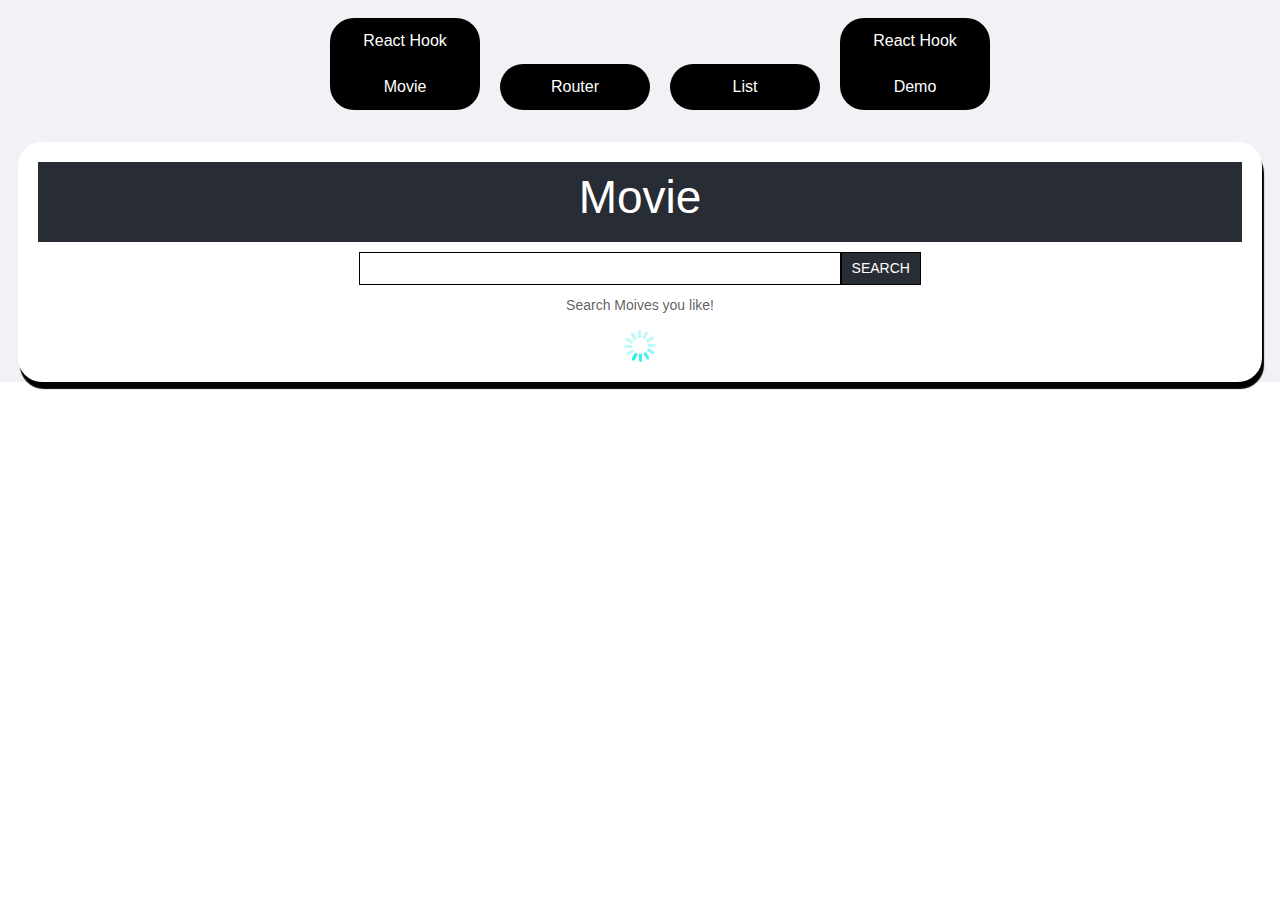
<file: index.html>
<!doctype html><html lang="en"><head><meta charset="utf-8"/><link rel="icon" href="/favicon.ico"/><meta name="viewport" content="width=device-width,initial-scale=1"/><meta name="theme-color" content="#000000"/><meta name="description" content="Web site created using create-react-app"/><title>React-cms</title><link href="/static/css/2.8a247e45.chunk.css" rel="stylesheet"><link href="/static/css/main.10088cef.chunk.css" rel="stylesheet"></head><body><noscript>You need to enable JavaScript to run this app.</noscript><div id="root"></div><script>!function(c){function e(e){for(var r,t,n=e[0],o=e[1],u=e[2],l=0,a=[];l<n.length;l++)t=n[l],Object.prototype.hasOwnProperty.call(i,t)&&i[t]&&a.push(i[t][0]),i[t]=0;for(r in o)Object.prototype.hasOwnProperty.call(o,r)&&(c[r]=o[r]);for(s&&s(e);a.length;)a.shift()();return p.push.apply(p,u||[]),f()}function f(){for(var e,r=0;r<p.length;r++){for(var t=p[r],n=!0,o=1;o<t.length;o++){var u=t[o];0!==i[u]&&(n=!1)}n&&(p.splice(r--,1),e=l(l.s=t[0]))}return e}var t={},i={1:0},p=[];function l(e){if(t[e])return t[e].exports;var r=t[e]={i:e,l:!1,exports:{}};return c[e].call(r.exports,r,r.exports,l),r.l=!0,r.exports}l.m=c,l.c=t,l.d=function(e,r,t){l.o(e,r)||Object.defineProperty(e,r,{enumerable:!0,get:t})},l.r=function(e){"undefined"!=typeof Symbol&&Symbol.toStringTag&&Object.defineProperty(e,Symbol.toStringTag,{value:"Module"}),Object.defineProperty(e,"__esModule",{value:!0})},l.t=function(r,e){if(1&e&&(r=l(r)),8&e)return r;if(4&e&&"object"==typeof r&&r&&r.__esModule)return r;var t=Object.create(null);if(l.r(t),Object.defineProperty(t,"default",{enumerable:!0,value:r}),2&e&&"string"!=typeof r)for(var n in r)l.d(t,n,function(e){return r[e]}.bind(null,n));return t},l.n=function(e){var r=e&&e.__esModule?function(){return e.default}:function(){return e};return l.d(r,"a",r),r},l.o=function(e,r){return Object.prototype.hasOwnProperty.call(e,r)},l.p="/";var r=this["webpackJsonpreact-cms"]=this["webpackJsonpreact-cms"]||[],n=r.push.bind(r);r.push=e,r=r.slice();for(var o=0;o<r.length;o++)e(r[o]);var s=n;f()}([])</script><script src="/static/js/2.6a5fde32.chunk.js"></script><script src="/static/js/main.2bbf4211.chunk.js"></script></body></html>
</file>
<file: static/css/2.8a247e45.chunk.css>
body,html{width:100%;height:100%}input::-ms-clear,input::-ms-reveal{display:none}*,:after,:before{-webkit-box-sizing:border-box;box-sizing:border-box}html{font-family:sans-serif;line-height:1.15;-webkit-text-size-adjust:100%;-ms-text-size-adjust:100%;-ms-overflow-style:scrollbar;-webkit-tap-highlight-color:rgba(0,0,0,0)}@-ms-viewport{width:device-width}article,aside,dialog,figcaption,figure,footer,header,hgroup,main,nav,section{display:block}body{margin:0;color:rgba(0,0,0,.65);font-size:14px;font-family:-apple-system,BlinkMacSystemFont,Segoe UI,PingFang SC,Hiragino Sans GB,Microsoft YaHei,Helvetica Neue,Helvetica,Arial,sans-serif,Apple Color Emoji,Segoe UI Emoji,Segoe UI Symbol;font-variant:tabular-nums;line-height:1.5;background-color:#fff;-webkit-font-feature-settings:"tnum","tnum";font-feature-settings:"tnum","tnum"}[tabindex="-1"]:focus{outline:none!important}hr{-webkit-box-sizing:content-box;box-sizing:content-box;height:0;overflow:visible}h1,h2,h3,h4,h5,h6{margin-top:0;margin-bottom:.5em;color:rgba(0,0,0,.85);font-weight:500}p{margin-top:0;margin-bottom:1em}abbr[data-original-title],abbr[title]{text-decoration:underline;-webkit-text-decoration:underline dotted;text-decoration:underline dotted;border-bottom:0;cursor:help}address{margin-bottom:1em;font-style:normal;line-height:inherit}input[type=number],input[type=password],input[type=text],textarea{-webkit-appearance:none}dl,ol,ul{margin-top:0;margin-bottom:1em}ol ol,ol ul,ul ol,ul ul{margin-bottom:0}dt{font-weight:500}dd{margin-bottom:.5em;margin-left:0}blockquote{margin:0 0 1em}dfn{font-style:italic}b,strong{font-weight:bolder}small{font-size:80%}sub,sup{position:relative;font-size:75%;line-height:0;vertical-align:baseline}sub{bottom:-.25em}sup{top:-.5em}a{color:#1890ff;text-decoration:none;background-color:transparent;outline:none;cursor:pointer;-webkit-transition:color .3s;transition:color .3s;-webkit-text-decoration-skip:objects}a:hover{color:#40a9ff}a:active{color:#096dd9}a:active,a:hover{text-decoration:none;outline:0}a[disabled]{color:rgba(0,0,0,.25);cursor:not-allowed;pointer-events:none}code,kbd,pre,samp{font-size:1em;font-family:SFMono-Regular,Consolas,Liberation Mono,Menlo,Courier,monospace}pre{margin-top:0;margin-bottom:1em;overflow:auto}figure{margin:0 0 1em}img{vertical-align:middle;border-style:none}svg:not(:root){overflow:hidden}[role=button],a,area,button,input:not([type=range]),label,select,summary,textarea{-ms-touch-action:manipulation;touch-action:manipulation}table{border-collapse:collapse}caption{padding-top:.75em;padding-bottom:.3em;color:rgba(0,0,0,.45);text-align:left;caption-side:bottom}th{text-align:inherit}button,input,optgroup,select,textarea{margin:0;color:inherit;font-size:inherit;font-family:inherit;line-height:inherit}button,input{overflow:visible}button,select{text-transform:none}[type=reset],[type=submit],button,html [type=button]{-webkit-appearance:button}[type=button]::-moz-focus-inner,[type=reset]::-moz-focus-inner,[type=submit]::-moz-focus-inner,button::-moz-focus-inner{padding:0;border-style:none}input[type=checkbox],input[type=radio]{-webkit-box-sizing:border-box;box-sizing:border-box;padding:0}input[type=date],input[type=datetime-local],input[type=month],input[type=time]{-webkit-appearance:listbox}textarea{overflow:auto;resize:vertical}fieldset{min-width:0;margin:0;padding:0;border:0}legend{display:block;width:100%;max-width:100%;margin-bottom:.5em;padding:0;color:inherit;font-size:1.5em;line-height:inherit;white-space:normal}progress{vertical-align:baseline}[type=number]::-webkit-inner-spin-button,[type=number]::-webkit-outer-spin-button{height:auto}[type=search]{outline-offset:-2px;-webkit-appearance:none}[type=search]::-webkit-search-cancel-button,[type=search]::-webkit-search-decoration{-webkit-appearance:none}::-webkit-file-upload-button{font:inherit;-webkit-appearance:button}output{display:inline-block}summary{display:list-item}template{display:none}[hidden]{display:none!important}mark{padding:.2em;background-color:#feffe6}::-moz-selection{color:#fff;background:#c78d8d}::selection{color:#fff;background:#c78d8d}.clearfix{zoom:1}.clearfix:after,.clearfix:before{display:table;content:""}.clearfix:after{clear:both}.anticon{display:inline-block;color:inherit;font-style:normal;line-height:0;text-align:center;text-transform:none;vertical-align:-.125em;text-rendering:optimizeLegibility;-webkit-font-smoothing:antialiased;-moz-osx-font-smoothing:grayscale}.anticon>*{line-height:1}.anticon svg{display:inline-block}.anticon:before{display:none}.anticon .anticon-icon{display:block}.anticon[tabindex]{cursor:pointer}.anticon-spin,.anticon-spin:before{display:inline-block;-webkit-animation:loadingCircle 1s linear infinite;animation:loadingCircle 1s linear infinite}.fade-appear,.fade-enter,.fade-leave{-webkit-animation-duration:.2s;animation-duration:.2s;-webkit-animation-fill-mode:both;animation-fill-mode:both;-webkit-animation-play-state:paused;animation-play-state:paused}.fade-appear.fade-appear-active,.fade-enter.fade-enter-active{-webkit-animation-name:antFadeIn;animation-name:antFadeIn;-webkit-animation-play-state:running;animation-play-state:running}.fade-leave.fade-leave-active{-webkit-animation-name:antFadeOut;animation-name:antFadeOut;-webkit-animation-play-state:running;animation-play-state:running;pointer-events:none}.fade-appear,.fade-enter{opacity:0}.fade-appear,.fade-enter,.fade-leave{-webkit-animation-timing-function:linear;animation-timing-function:linear}@-webkit-keyframes antFadeIn{0%{opacity:0}to{opacity:1}}@keyframes antFadeIn{0%{opacity:0}to{opacity:1}}@-webkit-keyframes antFadeOut{0%{opacity:1}to{opacity:0}}@keyframes antFadeOut{0%{opacity:1}to{opacity:0}}.move-up-appear,.move-up-enter,.move-up-leave{-webkit-animation-duration:.2s;animation-duration:.2s;-webkit-animation-fill-mode:both;animation-fill-mode:both;-webkit-animation-play-state:paused;animation-play-state:paused}.move-up-appear.move-up-appear-active,.move-up-enter.move-up-enter-active{-webkit-animation-name:antMoveUpIn;animation-name:antMoveUpIn;-webkit-animation-play-state:running;animation-play-state:running}.move-up-leave.move-up-leave-active{-webkit-animation-name:antMoveUpOut;animation-name:antMoveUpOut;-webkit-animation-play-state:running;animation-play-state:running;pointer-events:none}.move-up-appear,.move-up-enter{opacity:0;-webkit-animation-timing-function:cubic-bezier(.08,.82,.17,1);animation-timing-function:cubic-bezier(.08,.82,.17,1)}.move-up-leave{-webkit-animation-timing-function:cubic-bezier(.6,.04,.98,.34);animation-timing-function:cubic-bezier(.6,.04,.98,.34)}.move-down-appear,.move-down-enter,.move-down-leave{-webkit-animation-duration:.2s;animation-duration:.2s;-webkit-animation-fill-mode:both;animation-fill-mode:both;-webkit-animation-play-state:paused;animation-play-state:paused}.move-down-appear.move-down-appear-active,.move-down-enter.move-down-enter-active{-webkit-animation-name:antMoveDownIn;animation-name:antMoveDownIn;-webkit-animation-play-state:running;animation-play-state:running}.move-down-leave.move-down-leave-active{-webkit-animation-name:antMoveDownOut;animation-name:antMoveDownOut;-webkit-animation-play-state:running;animation-play-state:running;pointer-events:none}.move-down-appear,.move-down-enter{opacity:0;-webkit-animation-timing-function:cubic-bezier(.08,.82,.17,1);animation-timing-function:cubic-bezier(.08,.82,.17,1)}.move-down-leave{-webkit-animation-timing-function:cubic-bezier(.6,.04,.98,.34);animation-timing-function:cubic-bezier(.6,.04,.98,.34)}.move-left-appear,.move-left-enter,.move-left-leave{-webkit-animation-duration:.2s;animation-duration:.2s;-webkit-animation-fill-mode:both;animation-fill-mode:both;-webkit-animation-play-state:paused;animation-play-state:paused}.move-left-appear.move-left-appear-active,.move-left-enter.move-left-enter-active{-webkit-animation-name:antMoveLeftIn;animation-name:antMoveLeftIn;-webkit-animation-play-state:running;animation-play-state:running}.move-left-leave.move-left-leave-active{-webkit-animation-name:antMoveLeftOut;animation-name:antMoveLeftOut;-webkit-animation-play-state:running;animation-play-state:running;pointer-events:none}.move-left-appear,.move-left-enter{opacity:0;-webkit-animation-timing-function:cubic-bezier(.08,.82,.17,1);animation-timing-function:cubic-bezier(.08,.82,.17,1)}.move-left-leave{-webkit-animation-timing-function:cubic-bezier(.6,.04,.98,.34);animation-timing-function:cubic-bezier(.6,.04,.98,.34)}.move-right-appear,.move-right-enter,.move-right-leave{-webkit-animation-duration:.2s;animation-duration:.2s;-webkit-animation-fill-mode:both;animation-fill-mode:both;-webkit-animation-play-state:paused;animation-play-state:paused}.move-right-appear.move-right-appear-active,.move-right-enter.move-right-enter-active{-webkit-animation-name:antMoveRightIn;animation-name:antMoveRightIn;-webkit-animation-play-state:running;animation-play-state:running}.move-right-leave.move-right-leave-active{-webkit-animation-name:antMoveRightOut;animation-name:antMoveRightOut;-webkit-animation-play-state:running;animation-play-state:running;pointer-events:none}.move-right-appear,.move-right-enter{opacity:0;-webkit-animation-timing-function:cubic-bezier(.08,.82,.17,1);animation-timing-function:cubic-bezier(.08,.82,.17,1)}.move-right-leave{-webkit-animation-timing-function:cubic-bezier(.6,.04,.98,.34);animation-timing-function:cubic-bezier(.6,.04,.98,.34)}@-webkit-keyframes antMoveDownIn{0%{-webkit-transform:translateY(100%);transform:translateY(100%);-webkit-transform-origin:0 0;transform-origin:0 0;opacity:0}to{-webkit-transform:translateY(0);transform:translateY(0);-webkit-transform-origin:0 0;transform-origin:0 0;opacity:1}}@keyframes antMoveDownIn{0%{-webkit-transform:translateY(100%);transform:translateY(100%);-webkit-transform-origin:0 0;transform-origin:0 0;opacity:0}to{-webkit-transform:translateY(0);transform:translateY(0);-webkit-transform-origin:0 0;transform-origin:0 0;opacity:1}}@-webkit-keyframes antMoveDownOut{0%{-webkit-transform:translateY(0);transform:translateY(0);-webkit-transform-origin:0 0;transform-origin:0 0;opacity:1}to{-webkit-transform:translateY(100%);transform:translateY(100%);-webkit-transform-origin:0 0;transform-origin:0 0;opacity:0}}@keyframes antMoveDownOut{0%{-webkit-transform:translateY(0);transform:translateY(0);-webkit-transform-origin:0 0;transform-origin:0 0;opacity:1}to{-webkit-transform:translateY(100%);transform:translateY(100%);-webkit-transform-origin:0 0;transform-origin:0 0;opacity:0}}@-webkit-keyframes antMoveLeftIn{0%{-webkit-transform:translateX(-100%);transform:translateX(-100%);-webkit-transform-origin:0 0;transform-origin:0 0;opacity:0}to{-webkit-transform:translateX(0);transform:translateX(0);-webkit-transform-origin:0 0;transform-origin:0 0;opacity:1}}@keyframes antMoveLeftIn{0%{-webkit-transform:translateX(-100%);transform:translateX(-100%);-webkit-transform-origin:0 0;transform-origin:0 0;opacity:0}to{-webkit-transform:translateX(0);transform:translateX(0);-webkit-transform-origin:0 0;transform-origin:0 0;opacity:1}}@-webkit-keyframes antMoveLeftOut{0%{-webkit-transform:translateX(0);transform:translateX(0);-webkit-transform-origin:0 0;transform-origin:0 0;opacity:1}to{-webkit-transform:translateX(-100%);transform:translateX(-100%);-webkit-transform-origin:0 0;transform-origin:0 0;opacity:0}}@keyframes antMoveLeftOut{0%{-webkit-transform:translateX(0);transform:translateX(0);-webkit-transform-origin:0 0;transform-origin:0 0;opacity:1}to{-webkit-transform:translateX(-100%);transform:translateX(-100%);-webkit-transform-origin:0 0;transform-origin:0 0;opacity:0}}@-webkit-keyframes antMoveRightIn{0%{-webkit-transform:translateX(100%);transform:translateX(100%);-webkit-transform-origin:0 0;transform-origin:0 0;opacity:0}to{-webkit-transform:translateX(0);transform:translateX(0);-webkit-transform-origin:0 0;transform-origin:0 0;opacity:1}}@keyframes antMoveRightIn{0%{-webkit-transform:translateX(100%);transform:translateX(100%);-webkit-transform-origin:0 0;transform-origin:0 0;opacity:0}to{-webkit-transform:translateX(0);transform:translateX(0);-webkit-transform-origin:0 0;transform-origin:0 0;opacity:1}}@-webkit-keyframes antMoveRightOut{0%{-webkit-transform:translateX(0);transform:translateX(0);-webkit-transform-origin:0 0;transform-origin:0 0;opacity:1}to{-webkit-transform:translateX(100%);transform:translateX(100%);-webkit-transform-origin:0 0;transform-origin:0 0;opacity:0}}@keyframes antMoveRightOut{0%{-webkit-transform:translateX(0);transform:translateX(0);-webkit-transform-origin:0 0;transform-origin:0 0;opacity:1}to{-webkit-transform:translateX(100%);transform:translateX(100%);-webkit-transform-origin:0 0;transform-origin:0 0;opacity:0}}@-webkit-keyframes antMoveUpIn{0%{-webkit-transform:translateY(-100%);transform:translateY(-100%);-webkit-transform-origin:0 0;transform-origin:0 0;opacity:0}to{-webkit-transform:translateY(0);transform:translateY(0);-webkit-transform-origin:0 0;transform-origin:0 0;opacity:1}}@keyframes antMoveUpIn{0%{-webkit-transform:translateY(-100%);transform:translateY(-100%);-webkit-transform-origin:0 0;transform-origin:0 0;opacity:0}to{-webkit-transform:translateY(0);transform:translateY(0);-webkit-transform-origin:0 0;transform-origin:0 0;opacity:1}}@-webkit-keyframes antMoveUpOut{0%{-webkit-transform:translateY(0);transform:translateY(0);-webkit-transform-origin:0 0;transform-origin:0 0;opacity:1}to{-webkit-transform:translateY(-100%);transform:translateY(-100%);-webkit-transform-origin:0 0;transform-origin:0 0;opacity:0}}@keyframes antMoveUpOut{0%{-webkit-transform:translateY(0);transform:translateY(0);-webkit-transform-origin:0 0;transform-origin:0 0;opacity:1}to{-webkit-transform:translateY(-100%);transform:translateY(-100%);-webkit-transform-origin:0 0;transform-origin:0 0;opacity:0}}@-webkit-keyframes loadingCircle{to{-webkit-transform:rotate(1turn);transform:rotate(1turn)}}@keyframes loadingCircle{to{-webkit-transform:rotate(1turn);transform:rotate(1turn)}}[ant-click-animating-without-extra-node=true],[ant-click-animating=true]{position:relative}html{--antd-wave-shadow-color:#c78d8d}.ant-click-animating-node,[ant-click-animating-without-extra-node=true]:after{position:absolute;top:0;right:0;bottom:0;left:0;display:block;border-radius:inherit;-webkit-box-shadow:0 0 0 0 #c78d8d;box-shadow:0 0 0 0 #c78d8d;-webkit-box-shadow:0 0 0 0 var(--antd-wave-shadow-color);box-shadow:0 0 0 0 var(--antd-wave-shadow-color);opacity:.2;-webkit-animation:fadeEffect 2s cubic-bezier(.08,.82,.17,1),waveEffect .4s cubic-bezier(.08,.82,.17,1);animation:fadeEffect 2s cubic-bezier(.08,.82,.17,1),waveEffect .4s cubic-bezier(.08,.82,.17,1);-webkit-animation-fill-mode:forwards;animation-fill-mode:forwards;content:"";pointer-events:none}@-webkit-keyframes waveEffect{to{-webkit-box-shadow:0 0 0 #c78d8d;box-shadow:0 0 0 #c78d8d;-webkit-box-shadow:0 0 0 6px #c78d8d;box-shadow:0 0 0 6px #c78d8d;-webkit-box-shadow:0 0 0 6px var(--antd-wave-shadow-color);box-shadow:0 0 0 6px var(--antd-wave-shadow-color)}}@keyframes waveEffect{to{-webkit-box-shadow:0 0 0 #c78d8d;box-shadow:0 0 0 #c78d8d;-webkit-box-shadow:0 0 0 6px #c78d8d;box-shadow:0 0 0 6px #c78d8d;-webkit-box-shadow:0 0 0 6px var(--antd-wave-shadow-color);box-shadow:0 0 0 6px var(--antd-wave-shadow-color)}}@-webkit-keyframes fadeEffect{to{opacity:0}}@keyframes fadeEffect{to{opacity:0}}.slide-up-appear,.slide-up-enter,.slide-up-leave{-webkit-animation-duration:.2s;animation-duration:.2s;-webkit-animation-fill-mode:both;animation-fill-mode:both;-webkit-animation-play-state:paused;animation-play-state:paused}.slide-up-appear.slide-up-appear-active,.slide-up-enter.slide-up-enter-active{-webkit-animation-name:antSlideUpIn;animation-name:antSlideUpIn;-webkit-animation-play-state:running;animation-play-state:running}.slide-up-leave.slide-up-leave-active{-webkit-animation-name:antSlideUpOut;animation-name:antSlideUpOut;-webkit-animation-play-state:running;animation-play-state:running;pointer-events:none}.slide-up-appear,.slide-up-enter{opacity:0;-webkit-animation-timing-function:cubic-bezier(.23,1,.32,1);animation-timing-function:cubic-bezier(.23,1,.32,1)}.slide-up-leave{-webkit-animation-timing-function:cubic-bezier(.755,.05,.855,.06);animation-timing-function:cubic-bezier(.755,.05,.855,.06)}.slide-down-appear,.slide-down-enter,.slide-down-leave{-webkit-animation-duration:.2s;animation-duration:.2s;-webkit-animation-fill-mode:both;animation-fill-mode:both;-webkit-animation-play-state:paused;animation-play-state:paused}.slide-down-appear.slide-down-appear-active,.slide-down-enter.slide-down-enter-active{-webkit-animation-name:antSlideDownIn;animation-name:antSlideDownIn;-webkit-animation-play-state:running;animation-play-state:running}.slide-down-leave.slide-down-leave-active{-webkit-animation-name:antSlideDownOut;animation-name:antSlideDownOut;-webkit-animation-play-state:running;animation-play-state:running;pointer-events:none}.slide-down-appear,.slide-down-enter{opacity:0;-webkit-animation-timing-function:cubic-bezier(.23,1,.32,1);animation-timing-function:cubic-bezier(.23,1,.32,1)}.slide-down-leave{-webkit-animation-timing-function:cubic-bezier(.755,.05,.855,.06);animation-timing-function:cubic-bezier(.755,.05,.855,.06)}.slide-left-appear,.slide-left-enter,.slide-left-leave{-webkit-animation-duration:.2s;animation-duration:.2s;-webkit-animation-fill-mode:both;animation-fill-mode:both;-webkit-animation-play-state:paused;animation-play-state:paused}.slide-left-appear.slide-left-appear-active,.slide-left-enter.slide-left-enter-active{-webkit-animation-name:antSlideLeftIn;animation-name:antSlideLeftIn;-webkit-animation-play-state:running;animation-play-state:running}.slide-left-leave.slide-left-leave-active{-webkit-animation-name:antSlideLeftOut;animation-name:antSlideLeftOut;-webkit-animation-play-state:running;animation-play-state:running;pointer-events:none}.slide-left-appear,.slide-left-enter{opacity:0;-webkit-animation-timing-function:cubic-bezier(.23,1,.32,1);animation-timing-function:cubic-bezier(.23,1,.32,1)}.slide-left-leave{-webkit-animation-timing-function:cubic-bezier(.755,.05,.855,.06);animation-timing-function:cubic-bezier(.755,.05,.855,.06)}.slide-right-appear,.slide-right-enter,.slide-right-leave{-webkit-animation-duration:.2s;animation-duration:.2s;-webkit-animation-fill-mode:both;animation-fill-mode:both;-webkit-animation-play-state:paused;animation-play-state:paused}.slide-right-appear.slide-right-appear-active,.slide-right-enter.slide-right-enter-active{-webkit-animation-name:antSlideRightIn;animation-name:antSlideRightIn;-webkit-animation-play-state:running;animation-play-state:running}.slide-right-leave.slide-right-leave-active{-webkit-animation-name:antSlideRightOut;animation-name:antSlideRightOut;-webkit-animation-play-state:running;animation-play-state:running;pointer-events:none}.slide-right-appear,.slide-right-enter{opacity:0;-webkit-animation-timing-function:cubic-bezier(.23,1,.32,1);animation-timing-function:cubic-bezier(.23,1,.32,1)}.slide-right-leave{-webkit-animation-timing-function:cubic-bezier(.755,.05,.855,.06);animation-timing-function:cubic-bezier(.755,.05,.855,.06)}@-webkit-keyframes antSlideUpIn{0%{-webkit-transform:scaleY(.8);transform:scaleY(.8);-webkit-transform-origin:0 0;transform-origin:0 0;opacity:0}to{-webkit-transform:scaleY(1);transform:scaleY(1);-webkit-transform-origin:0 0;transform-origin:0 0;opacity:1}}@keyframes antSlideUpIn{0%{-webkit-transform:scaleY(.8);transform:scaleY(.8);-webkit-transform-origin:0 0;transform-origin:0 0;opacity:0}to{-webkit-transform:scaleY(1);transform:scaleY(1);-webkit-transform-origin:0 0;transform-origin:0 0;opacity:1}}@-webkit-keyframes antSlideUpOut{0%{-webkit-transform:scaleY(1);transform:scaleY(1);-webkit-transform-origin:0 0;transform-origin:0 0;opacity:1}to{-webkit-transform:scaleY(.8);transform:scaleY(.8);-webkit-transform-origin:0 0;transform-origin:0 0;opacity:0}}@keyframes antSlideUpOut{0%{-webkit-transform:scaleY(1);transform:scaleY(1);-webkit-transform-origin:0 0;transform-origin:0 0;opacity:1}to{-webkit-transform:scaleY(.8);transform:scaleY(.8);-webkit-transform-origin:0 0;transform-origin:0 0;opacity:0}}@-webkit-keyframes antSlideDownIn{0%{-webkit-transform:scaleY(.8);transform:scaleY(.8);-webkit-transform-origin:100% 100%;transform-origin:100% 100%;opacity:0}to{-webkit-transform:scaleY(1);transform:scaleY(1);-webkit-transform-origin:100% 100%;transform-origin:100% 100%;opacity:1}}@keyframes antSlideDownIn{0%{-webkit-transform:scaleY(.8);transform:scaleY(.8);-webkit-transform-origin:100% 100%;transform-origin:100% 100%;opacity:0}to{-webkit-transform:scaleY(1);transform:scaleY(1);-webkit-transform-origin:100% 100%;transform-origin:100% 100%;opacity:1}}@-webkit-keyframes antSlideDownOut{0%{-webkit-transform:scaleY(1);transform:scaleY(1);-webkit-transform-origin:100% 100%;transform-origin:100% 100%;opacity:1}to{-webkit-transform:scaleY(.8);transform:scaleY(.8);-webkit-transform-origin:100% 100%;transform-origin:100% 100%;opacity:0}}@keyframes antSlideDownOut{0%{-webkit-transform:scaleY(1);transform:scaleY(1);-webkit-transform-origin:100% 100%;transform-origin:100% 100%;opacity:1}to{-webkit-transform:scaleY(.8);transform:scaleY(.8);-webkit-transform-origin:100% 100%;transform-origin:100% 100%;opacity:0}}@-webkit-keyframes antSlideLeftIn{0%{-webkit-transform:scaleX(.8);transform:scaleX(.8);-webkit-transform-origin:0 0;transform-origin:0 0;opacity:0}to{-webkit-transform:scaleX(1);transform:scaleX(1);-webkit-transform-origin:0 0;transform-origin:0 0;opacity:1}}@keyframes antSlideLeftIn{0%{-webkit-transform:scaleX(.8);transform:scaleX(.8);-webkit-transform-origin:0 0;transform-origin:0 0;opacity:0}to{-webkit-transform:scaleX(1);transform:scaleX(1);-webkit-transform-origin:0 0;transform-origin:0 0;opacity:1}}@-webkit-keyframes antSlideLeftOut{0%{-webkit-transform:scaleX(1);transform:scaleX(1);-webkit-transform-origin:0 0;transform-origin:0 0;opacity:1}to{-webkit-transform:scaleX(.8);transform:scaleX(.8);-webkit-transform-origin:0 0;transform-origin:0 0;opacity:0}}@keyframes antSlideLeftOut{0%{-webkit-transform:scaleX(1);transform:scaleX(1);-webkit-transform-origin:0 0;transform-origin:0 0;opacity:1}to{-webkit-transform:scaleX(.8);transform:scaleX(.8);-webkit-transform-origin:0 0;transform-origin:0 0;opacity:0}}@-webkit-keyframes antSlideRightIn{0%{-webkit-transform:scaleX(.8);transform:scaleX(.8);-webkit-transform-origin:100% 0;transform-origin:100% 0;opacity:0}to{-webkit-transform:scaleX(1);transform:scaleX(1);-webkit-transform-origin:100% 0;transform-origin:100% 0;opacity:1}}@keyframes antSlideRightIn{0%{-webkit-transform:scaleX(.8);transform:scaleX(.8);-webkit-transform-origin:100% 0;transform-origin:100% 0;opacity:0}to{-webkit-transform:scaleX(1);transform:scaleX(1);-webkit-transform-origin:100% 0;transform-origin:100% 0;opacity:1}}@-webkit-keyframes antSlideRightOut{0%{-webkit-transform:scaleX(1);transform:scaleX(1);-webkit-transform-origin:100% 0;transform-origin:100% 0;opacity:1}to{-webkit-transform:scaleX(.8);transform:scaleX(.8);-webkit-transform-origin:100% 0;transform-origin:100% 0;opacity:0}}@keyframes antSlideRightOut{0%{-webkit-transform:scaleX(1);transform:scaleX(1);-webkit-transform-origin:100% 0;transform-origin:100% 0;opacity:1}to{-webkit-transform:scaleX(.8);transform:scaleX(.8);-webkit-transform-origin:100% 0;transform-origin:100% 0;opacity:0}}.swing-appear,.swing-enter{-webkit-animation-duration:.2s;animation-duration:.2s;-webkit-animation-fill-mode:both;animation-fill-mode:both;-webkit-animation-play-state:paused;animation-play-state:paused}.swing-appear.swing-appear-active,.swing-enter.swing-enter-active{-webkit-animation-name:antSwingIn;animation-name:antSwingIn;-webkit-animation-play-state:running;animation-play-state:running}@-webkit-keyframes antSwingIn{0%,to{-webkit-transform:translateX(0);transform:translateX(0)}20%{-webkit-transform:translateX(-10px);transform:translateX(-10px)}40%{-webkit-transform:translateX(10px);transform:translateX(10px)}60%{-webkit-transform:translateX(-5px);transform:translateX(-5px)}80%{-webkit-transform:translateX(5px);transform:translateX(5px)}}@keyframes antSwingIn{0%,to{-webkit-transform:translateX(0);transform:translateX(0)}20%{-webkit-transform:translateX(-10px);transform:translateX(-10px)}40%{-webkit-transform:translateX(10px);transform:translateX(10px)}60%{-webkit-transform:translateX(-5px);transform:translateX(-5px)}80%{-webkit-transform:translateX(5px);transform:translateX(5px)}}.zoom-appear,.zoom-enter,.zoom-leave{-webkit-animation-duration:.2s;animation-duration:.2s;-webkit-animation-fill-mode:both;animation-fill-mode:both;-webkit-animation-play-state:paused;animation-play-state:paused}.zoom-appear.zoom-appear-active,.zoom-enter.zoom-enter-active{-webkit-animation-name:antZoomIn;animation-name:antZoomIn;-webkit-animation-play-state:running;animation-play-state:running}.zoom-leave.zoom-leave-active{-webkit-animation-name:antZoomOut;animation-name:antZoomOut;-webkit-animation-play-state:running;animation-play-state:running;pointer-events:none}.zoom-appear,.zoom-enter{-webkit-transform:scale(0);-ms-transform:scale(0);transform:scale(0);opacity:0;-webkit-animation-timing-function:cubic-bezier(.08,.82,.17,1);animation-timing-function:cubic-bezier(.08,.82,.17,1)}.zoom-leave{-webkit-animation-timing-function:cubic-bezier(.78,.14,.15,.86);animation-timing-function:cubic-bezier(.78,.14,.15,.86)}.zoom-big-appear,.zoom-big-enter,.zoom-big-leave{-webkit-animation-duration:.2s;animation-duration:.2s;-webkit-animation-fill-mode:both;animation-fill-mode:both;-webkit-animation-play-state:paused;animation-play-state:paused}.zoom-big-appear.zoom-big-appear-active,.zoom-big-enter.zoom-big-enter-active{-webkit-animation-name:antZoomBigIn;animation-name:antZoomBigIn;-webkit-animation-play-state:running;animation-play-state:running}.zoom-big-leave.zoom-big-leave-active{-webkit-animation-name:antZoomBigOut;animation-name:antZoomBigOut;-webkit-animation-play-state:running;animation-play-state:running;pointer-events:none}.zoom-big-appear,.zoom-big-enter{-webkit-transform:scale(0);-ms-transform:scale(0);transform:scale(0);opacity:0;-webkit-animation-timing-function:cubic-bezier(.08,.82,.17,1);animation-timing-function:cubic-bezier(.08,.82,.17,1)}.zoom-big-leave{-webkit-animation-timing-function:cubic-bezier(.78,.14,.15,.86);animation-timing-function:cubic-bezier(.78,.14,.15,.86)}.zoom-big-fast-appear,.zoom-big-fast-enter,.zoom-big-fast-leave{-webkit-animation-duration:.1s;animation-duration:.1s;-webkit-animation-fill-mode:both;animation-fill-mode:both;-webkit-animation-play-state:paused;animation-play-state:paused}.zoom-big-fast-appear.zoom-big-fast-appear-active,.zoom-big-fast-enter.zoom-big-fast-enter-active{-webkit-animation-name:antZoomBigIn;animation-name:antZoomBigIn;-webkit-animation-play-state:running;animation-play-state:running}.zoom-big-fast-leave.zoom-big-fast-leave-active{-webkit-animation-name:antZoomBigOut;animation-name:antZoomBigOut;-webkit-animation-play-state:running;animation-play-state:running;pointer-events:none}.zoom-big-fast-appear,.zoom-big-fast-enter{-webkit-transform:scale(0);-ms-transform:scale(0);transform:scale(0);opacity:0;-webkit-animation-timing-function:cubic-bezier(.08,.82,.17,1);animation-timing-function:cubic-bezier(.08,.82,.17,1)}.zoom-big-fast-leave{-webkit-animation-timing-function:cubic-bezier(.78,.14,.15,.86);animation-timing-function:cubic-bezier(.78,.14,.15,.86)}.zoom-up-appear,.zoom-up-enter,.zoom-up-leave{-webkit-animation-duration:.2s;animation-duration:.2s;-webkit-animation-fill-mode:both;animation-fill-mode:both;-webkit-animation-play-state:paused;animation-play-state:paused}.zoom-up-appear.zoom-up-appear-active,.zoom-up-enter.zoom-up-enter-active{-webkit-animation-name:antZoomUpIn;animation-name:antZoomUpIn;-webkit-animation-play-state:running;animation-play-state:running}.zoom-up-leave.zoom-up-leave-active{-webkit-animation-name:antZoomUpOut;animation-name:antZoomUpOut;-webkit-animation-play-state:running;animation-play-state:running;pointer-events:none}.zoom-up-appear,.zoom-up-enter{-webkit-transform:scale(0);-ms-transform:scale(0);transform:scale(0);opacity:0;-webkit-animation-timing-function:cubic-bezier(.08,.82,.17,1);animation-timing-function:cubic-bezier(.08,.82,.17,1)}.zoom-up-leave{-webkit-animation-timing-function:cubic-bezier(.78,.14,.15,.86);animation-timing-function:cubic-bezier(.78,.14,.15,.86)}.zoom-down-appear,.zoom-down-enter,.zoom-down-leave{-webkit-animation-duration:.2s;animation-duration:.2s;-webkit-animation-fill-mode:both;animation-fill-mode:both;-webkit-animation-play-state:paused;animation-play-state:paused}.zoom-down-appear.zoom-down-appear-active,.zoom-down-enter.zoom-down-enter-active{-webkit-animation-name:antZoomDownIn;animation-name:antZoomDownIn;-webkit-animation-play-state:running;animation-play-state:running}.zoom-down-leave.zoom-down-leave-active{-webkit-animation-name:antZoomDownOut;animation-name:antZoomDownOut;-webkit-animation-play-state:running;animation-play-state:running;pointer-events:none}.zoom-down-appear,.zoom-down-enter{-webkit-transform:scale(0);-ms-transform:scale(0);transform:scale(0);opacity:0;-webkit-animation-timing-function:cubic-bezier(.08,.82,.17,1);animation-timing-function:cubic-bezier(.08,.82,.17,1)}.zoom-down-leave{-webkit-animation-timing-function:cubic-bezier(.78,.14,.15,.86);animation-timing-function:cubic-bezier(.78,.14,.15,.86)}.zoom-left-appear,.zoom-left-enter,.zoom-left-leave{-webkit-animation-duration:.2s;animation-duration:.2s;-webkit-animation-fill-mode:both;animation-fill-mode:both;-webkit-animation-play-state:paused;animation-play-state:paused}.zoom-left-appear.zoom-left-appear-active,.zoom-left-enter.zoom-left-enter-active{-webkit-animation-name:antZoomLeftIn;animation-name:antZoomLeftIn;-webkit-animation-play-state:running;animation-play-state:running}.zoom-left-leave.zoom-left-leave-active{-webkit-animation-name:antZoomLeftOut;animation-name:antZoomLeftOut;-webkit-animation-play-state:running;animation-play-state:running;pointer-events:none}.zoom-left-appear,.zoom-left-enter{-webkit-transform:scale(0);-ms-transform:scale(0);transform:scale(0);opacity:0;-webkit-animation-timing-function:cubic-bezier(.08,.82,.17,1);animation-timing-function:cubic-bezier(.08,.82,.17,1)}.zoom-left-leave{-webkit-animation-timing-function:cubic-bezier(.78,.14,.15,.86);animation-timing-function:cubic-bezier(.78,.14,.15,.86)}.zoom-right-appear,.zoom-right-enter,.zoom-right-leave{-webkit-animation-duration:.2s;animation-duration:.2s;-webkit-animation-fill-mode:both;animation-fill-mode:both;-webkit-animation-play-state:paused;animation-play-state:paused}.zoom-right-appear.zoom-right-appear-active,.zoom-right-enter.zoom-right-enter-active{-webkit-animation-name:antZoomRightIn;animation-name:antZoomRightIn;-webkit-animation-play-state:running;animation-play-state:running}.zoom-right-leave.zoom-right-leave-active{-webkit-animation-name:antZoomRightOut;animation-name:antZoomRightOut;-webkit-animation-play-state:running;animation-play-state:running;pointer-events:none}.zoom-right-appear,.zoom-right-enter{-webkit-transform:scale(0);-ms-transform:scale(0);transform:scale(0);opacity:0;-webkit-animation-timing-function:cubic-bezier(.08,.82,.17,1);animation-timing-function:cubic-bezier(.08,.82,.17,1)}.zoom-right-leave{-webkit-animation-timing-function:cubic-bezier(.78,.14,.15,.86);animation-timing-function:cubic-bezier(.78,.14,.15,.86)}@-webkit-keyframes antZoomIn{0%{-webkit-transform:scale(.2);transform:scale(.2);opacity:0}to{-webkit-transform:scale(1);transform:scale(1);opacity:1}}@keyframes antZoomIn{0%{-webkit-transform:scale(.2);transform:scale(.2);opacity:0}to{-webkit-transform:scale(1);transform:scale(1);opacity:1}}@-webkit-keyframes antZoomOut{0%{-webkit-transform:scale(1);transform:scale(1)}to{-webkit-transform:scale(.2);transform:scale(.2);opacity:0}}@keyframes antZoomOut{0%{-webkit-transform:scale(1);transform:scale(1)}to{-webkit-transform:scale(.2);transform:scale(.2);opacity:0}}@-webkit-keyframes antZoomBigIn{0%{-webkit-transform:scale(.8);transform:scale(.8);opacity:0}to{-webkit-transform:scale(1);transform:scale(1);opacity:1}}@keyframes antZoomBigIn{0%{-webkit-transform:scale(.8);transform:scale(.8);opacity:0}to{-webkit-transform:scale(1);transform:scale(1);opacity:1}}@-webkit-keyframes antZoomBigOut{0%{-webkit-transform:scale(1);transform:scale(1)}to{-webkit-transform:scale(.8);transform:scale(.8);opacity:0}}@keyframes antZoomBigOut{0%{-webkit-transform:scale(1);transform:scale(1)}to{-webkit-transform:scale(.8);transform:scale(.8);opacity:0}}@-webkit-keyframes antZoomUpIn{0%{-webkit-transform:scale(.8);transform:scale(.8);-webkit-transform-origin:50% 0;transform-origin:50% 0;opacity:0}to{-webkit-transform:scale(1);transform:scale(1);-webkit-transform-origin:50% 0;transform-origin:50% 0}}@keyframes antZoomUpIn{0%{-webkit-transform:scale(.8);transform:scale(.8);-webkit-transform-origin:50% 0;transform-origin:50% 0;opacity:0}to{-webkit-transform:scale(1);transform:scale(1);-webkit-transform-origin:50% 0;transform-origin:50% 0}}@-webkit-keyframes antZoomUpOut{0%{-webkit-transform:scale(1);transform:scale(1);-webkit-transform-origin:50% 0;transform-origin:50% 0}to{-webkit-transform:scale(.8);transform:scale(.8);-webkit-transform-origin:50% 0;transform-origin:50% 0;opacity:0}}@keyframes antZoomUpOut{0%{-webkit-transform:scale(1);transform:scale(1);-webkit-transform-origin:50% 0;transform-origin:50% 0}to{-webkit-transform:scale(.8);transform:scale(.8);-webkit-transform-origin:50% 0;transform-origin:50% 0;opacity:0}}@-webkit-keyframes antZoomLeftIn{0%{-webkit-transform:scale(.8);transform:scale(.8);-webkit-transform-origin:0 50%;transform-origin:0 50%;opacity:0}to{-webkit-transform:scale(1);transform:scale(1);-webkit-transform-origin:0 50%;transform-origin:0 50%}}@keyframes antZoomLeftIn{0%{-webkit-transform:scale(.8);transform:scale(.8);-webkit-transform-origin:0 50%;transform-origin:0 50%;opacity:0}to{-webkit-transform:scale(1);transform:scale(1);-webkit-transform-origin:0 50%;transform-origin:0 50%}}@-webkit-keyframes antZoomLeftOut{0%{-webkit-transform:scale(1);transform:scale(1);-webkit-transform-origin:0 50%;transform-origin:0 50%}to{-webkit-transform:scale(.8);transform:scale(.8);-webkit-transform-origin:0 50%;transform-origin:0 50%;opacity:0}}@keyframes antZoomLeftOut{0%{-webkit-transform:scale(1);transform:scale(1);-webkit-transform-origin:0 50%;transform-origin:0 50%}to{-webkit-transform:scale(.8);transform:scale(.8);-webkit-transform-origin:0 50%;transform-origin:0 50%;opacity:0}}@-webkit-keyframes antZoomRightIn{0%{-webkit-transform:scale(.8);transform:scale(.8);-webkit-transform-origin:100% 50%;transform-origin:100% 50%;opacity:0}to{-webkit-transform:scale(1);transform:scale(1);-webkit-transform-origin:100% 50%;transform-origin:100% 50%}}@keyframes antZoomRightIn{0%{-webkit-transform:scale(.8);transform:scale(.8);-webkit-transform-origin:100% 50%;transform-origin:100% 50%;opacity:0}to{-webkit-transform:scale(1);transform:scale(1);-webkit-transform-origin:100% 50%;transform-origin:100% 50%}}@-webkit-keyframes antZoomRightOut{0%{-webkit-transform:scale(1);transform:scale(1);-webkit-transform-origin:100% 50%;transform-origin:100% 50%}to{-webkit-transform:scale(.8);transform:scale(.8);-webkit-transform-origin:100% 50%;transform-origin:100% 50%;opacity:0}}@keyframes antZoomRightOut{0%{-webkit-transform:scale(1);transform:scale(1);-webkit-transform-origin:100% 50%;transform-origin:100% 50%}to{-webkit-transform:scale(.8);transform:scale(.8);-webkit-transform-origin:100% 50%;transform-origin:100% 50%;opacity:0}}@-webkit-keyframes antZoomDownIn{0%{-webkit-transform:scale(.8);transform:scale(.8);-webkit-transform-origin:50% 100%;transform-origin:50% 100%;opacity:0}to{-webkit-transform:scale(1);transform:scale(1);-webkit-transform-origin:50% 100%;transform-origin:50% 100%}}@keyframes antZoomDownIn{0%{-webkit-transform:scale(.8);transform:scale(.8);-webkit-transform-origin:50% 100%;transform-origin:50% 100%;opacity:0}to{-webkit-transform:scale(1);transform:scale(1);-webkit-transform-origin:50% 100%;transform-origin:50% 100%}}@-webkit-keyframes antZoomDownOut{0%{-webkit-transform:scale(1);transform:scale(1);-webkit-transform-origin:50% 100%;transform-origin:50% 100%}to{-webkit-transform:scale(.8);transform:scale(.8);-webkit-transform-origin:50% 100%;transform-origin:50% 100%;opacity:0}}@keyframes antZoomDownOut{0%{-webkit-transform:scale(1);transform:scale(1);-webkit-transform-origin:50% 100%;transform-origin:50% 100%}to{-webkit-transform:scale(.8);transform:scale(.8);-webkit-transform-origin:50% 100%;transform-origin:50% 100%;opacity:0}}.ant-motion-collapse-legacy{overflow:hidden}.ant-motion-collapse,.ant-motion-collapse-legacy-active{-webkit-transition:height .15s cubic-bezier(.645,.045,.355,1),opacity .15s cubic-bezier(.645,.045,.355,1)!important;transition:height .15s cubic-bezier(.645,.045,.355,1),opacity .15s cubic-bezier(.645,.045,.355,1)!important}.ant-motion-collapse{overflow:hidden}.ant-empty{margin:0 8px;font-size:14px;line-height:22px;text-align:center}.ant-empty-image{height:100px;margin-bottom:8px}.ant-empty-image img{height:100%}.ant-empty-image svg{height:100%;margin:auto}.ant-empty-description{margin:0}.ant-empty-footer{margin-top:16px}.ant-empty-normal{margin:32px 0;color:rgba(0,0,0,.25)}.ant-empty-normal .ant-empty-image{height:40px}.ant-empty-small{margin:8px 0;color:rgba(0,0,0,.25)}.ant-empty-small .ant-empty-image{height:35px}.ant-list{-webkit-box-sizing:border-box;box-sizing:border-box;margin:0;padding:0;color:rgba(0,0,0,.65);font-size:14px;font-variant:tabular-nums;line-height:1.5;list-style:none;-webkit-font-feature-settings:"tnum","tnum";font-feature-settings:"tnum","tnum";position:relative}.ant-list *{outline:none}.ant-list-pagination{margin-top:24px;text-align:right}.ant-list-more{margin-top:12px;text-align:center}.ant-list-more button{padding-right:32px;padding-left:32px}.ant-list-spin{min-height:40px;text-align:center}.ant-list-empty-text{padding:16px;color:rgba(0,0,0,.25);font-size:14px;text-align:center}.ant-list-items{margin:0;padding:0;list-style:none}.ant-list-item{display:-ms-flexbox;display:flex;-ms-flex-align:center;align-items:center;padding:12px 0}.ant-list-item-content{color:rgba(0,0,0,.65)}.ant-list-item-meta{display:-ms-flexbox;display:flex;-ms-flex:1 1;flex:1 1;-ms-flex-align:start;align-items:flex-start;font-size:0}.ant-list-item-meta-avatar{margin-right:16px}.ant-list-item-meta-content{-ms-flex:1 0;flex:1 0}.ant-list-item-meta-title{margin-bottom:4px;color:rgba(0,0,0,.65);font-size:14px;line-height:22px}.ant-list-item-meta-title>a{color:rgba(0,0,0,.65);-webkit-transition:all .3s;transition:all .3s}.ant-list-item-meta-title>a:hover{color:#c78d8d}.ant-list-item-meta-description{color:rgba(0,0,0,.45);font-size:14px;line-height:22px}.ant-list-item-action{-ms-flex:0 0 auto;flex:0 0 auto;margin-left:48px;padding:0;font-size:0;list-style:none}.ant-list-item-action>li{position:relative;display:inline-block;padding:0 8px;color:rgba(0,0,0,.45);font-size:14px;line-height:22px;text-align:center;cursor:pointer}.ant-list-item-action>li:first-child{padding-left:0}.ant-list-item-action-split{position:absolute;top:50%;right:0;width:1px;height:14px;margin-top:-7px;background-color:#e8e8e8}.ant-list-footer,.ant-list-header{background:transparent}.ant-list-footer,.ant-list-header{padding-top:12px;padding-bottom:12px}.ant-list-empty{padding:16px 0;color:rgba(0,0,0,.45);font-size:12px;text-align:center}.ant-list-split .ant-list-item{border-bottom:1px solid #e8e8e8}.ant-list-split .ant-list-item:last-child{border-bottom:none}.ant-list-split .ant-list-header{border-bottom:1px solid #e8e8e8}.ant-list-loading .ant-list-spin-nested-loading{min-height:32px}.ant-list-something-after-last-item .ant-spin-container>.ant-list-items>.ant-list-item:last-child{border-bottom:1px solid #e8e8e8}.ant-list-lg .ant-list-item{padding-top:16px;padding-bottom:16px}.ant-list-sm .ant-list-item{padding-top:8px;padding-bottom:8px}.ant-list-vertical .ant-list-item{-ms-flex-align:initial;align-items:normal}.ant-list-vertical .ant-list-item-main{display:block;-ms-flex:1 1;flex:1 1}.ant-list-vertical .ant-list-item-extra{margin-left:40px}.ant-list-vertical .ant-list-item-meta{margin-bottom:16px}.ant-list-vertical .ant-list-item-meta-title{margin-bottom:12px;color:rgba(0,0,0,.85);font-size:16px;line-height:24px}.ant-list-vertical .ant-list-item-action{margin-top:16px;margin-left:auto}.ant-list-vertical .ant-list-item-action>li{padding:0 16px}.ant-list-vertical .ant-list-item-action>li:first-child{padding-left:0}.ant-list-grid .ant-col>.ant-list-item{display:block;max-width:100%;margin-bottom:16px;padding-top:0;padding-bottom:0;border-bottom:none}.ant-list-item-no-flex{display:block}.ant-list:not(.ant-list-vertical) .ant-list-item-no-flex .ant-list-item-action{float:right}.ant-list-bordered{border:1px solid #d9d9d9;border-radius:4px}.ant-list-bordered .ant-list-footer,.ant-list-bordered .ant-list-header,.ant-list-bordered .ant-list-item{padding-right:24px;padding-left:24px}.ant-list-bordered .ant-list-item{border-bottom:1px solid #e8e8e8}.ant-list-bordered .ant-list-pagination{margin:16px 24px}.ant-list-bordered.ant-list-sm .ant-list-item{padding-right:16px;padding-left:16px}.ant-list-bordered.ant-list-sm .ant-list-footer,.ant-list-bordered.ant-list-sm .ant-list-header{padding:8px 16px}.ant-list-bordered.ant-list-lg .ant-list-footer,.ant-list-bordered.ant-list-lg .ant-list-header{padding:16px 24px}@media screen and (max-width:768px){.ant-list-item-action,.ant-list-vertical .ant-list-item-extra{margin-left:24px}}@media screen and (max-width:576px){.ant-list-item{-ms-flex-wrap:wrap;flex-wrap:wrap}.ant-list-item-action{margin-left:12px}.ant-list-vertical .ant-list-item{-ms-flex-wrap:wrap-reverse;flex-wrap:wrap-reverse}.ant-list-vertical .ant-list-item-main{min-width:220px}.ant-list-vertical .ant-list-item-extra{margin:auto auto 16px}}.ant-spin{-webkit-box-sizing:border-box;box-sizing:border-box;margin:0;padding:0;color:rgba(0,0,0,.65);font-size:14px;font-variant:tabular-nums;line-height:1.5;list-style:none;-webkit-font-feature-settings:"tnum","tnum";font-feature-settings:"tnum","tnum";position:absolute;display:none;color:#c78d8d;text-align:center;vertical-align:middle;opacity:0;-webkit-transition:-webkit-transform .3s cubic-bezier(.78,.14,.15,.86);transition:-webkit-transform .3s cubic-bezier(.78,.14,.15,.86);transition:transform .3s cubic-bezier(.78,.14,.15,.86);transition:transform .3s cubic-bezier(.78,.14,.15,.86),-webkit-transform .3s cubic-bezier(.78,.14,.15,.86)}.ant-spin-spinning{position:static;display:inline-block;opacity:1}.ant-spin-nested-loading{position:relative}.ant-spin-nested-loading>div>.ant-spin{position:absolute;top:0;left:0;z-index:4;display:block;width:100%;height:100%;max-height:400px}.ant-spin-nested-loading>div>.ant-spin .ant-spin-dot{position:absolute;top:50%;left:50%;margin:-10px}.ant-spin-nested-loading>div>.ant-spin .ant-spin-text{position:absolute;top:50%;width:100%;padding-top:5px;text-shadow:0 1px 2px #fff}.ant-spin-nested-loading>div>.ant-spin.ant-spin-show-text .ant-spin-dot{margin-top:-20px}.ant-spin-nested-loading>div>.ant-spin-sm .ant-spin-dot{margin:-7px}.ant-spin-nested-loading>div>.ant-spin-sm .ant-spin-text{padding-top:2px}.ant-spin-nested-loading>div>.ant-spin-sm.ant-spin-show-text .ant-spin-dot{margin-top:-17px}.ant-spin-nested-loading>div>.ant-spin-lg .ant-spin-dot{margin:-16px}.ant-spin-nested-loading>div>.ant-spin-lg .ant-spin-text{padding-top:11px}.ant-spin-nested-loading>div>.ant-spin-lg.ant-spin-show-text .ant-spin-dot{margin-top:-26px}.ant-spin-container{position:relative;-webkit-transition:opacity .3s;transition:opacity .3s}.ant-spin-container:after{position:absolute;top:0;right:0;bottom:0;left:0;z-index:10;display:none\9;width:100%;height:100%;background:#fff;opacity:0;-webkit-transition:all .3s;transition:all .3s;content:"";pointer-events:none}.ant-spin-blur{clear:both;overflow:hidden;opacity:.5;-webkit-user-select:none;-moz-user-select:none;-ms-user-select:none;user-select:none;pointer-events:none}.ant-spin-blur:after{opacity:.4;pointer-events:auto}.ant-spin-tip{color:rgba(0,0,0,.45)}.ant-spin-dot{position:relative;display:inline-block;font-size:20px;width:1em;height:1em}.ant-spin-dot-item{position:absolute;display:block;width:9px;height:9px;background-color:#c78d8d;border-radius:100%;-webkit-transform:scale(.75);-ms-transform:scale(.75);transform:scale(.75);-webkit-transform-origin:50% 50%;-ms-transform-origin:50% 50%;transform-origin:50% 50%;opacity:.3;-webkit-animation:antSpinMove 1s linear infinite alternate;animation:antSpinMove 1s linear infinite alternate}.ant-spin-dot-item:first-child{top:0;left:0}.ant-spin-dot-item:nth-child(2){top:0;right:0;-webkit-animation-delay:.4s;animation-delay:.4s}.ant-spin-dot-item:nth-child(3){right:0;bottom:0;-webkit-animation-delay:.8s;animation-delay:.8s}.ant-spin-dot-item:nth-child(4){bottom:0;left:0;-webkit-animation-delay:1.2s;animation-delay:1.2s}.ant-spin-dot-spin{-webkit-transform:rotate(45deg);-ms-transform:rotate(45deg);transform:rotate(45deg);-webkit-animation:antRotate 1.2s linear infinite;animation:antRotate 1.2s linear infinite}.ant-spin-sm .ant-spin-dot{font-size:14px}.ant-spin-sm .ant-spin-dot i{width:6px;height:6px}.ant-spin-lg .ant-spin-dot{font-size:32px}.ant-spin-lg .ant-spin-dot i{width:14px;height:14px}.ant-spin.ant-spin-show-text .ant-spin-text{display:block}@media (-ms-high-contrast:active),(-ms-high-contrast:none){.ant-spin-blur{background:#fff;opacity:.5}}@-webkit-keyframes antSpinMove{to{opacity:1}}@keyframes antSpinMove{to{opacity:1}}@-webkit-keyframes antRotate{to{-webkit-transform:rotate(405deg);transform:rotate(405deg)}}@keyframes antRotate{to{-webkit-transform:rotate(405deg);transform:rotate(405deg)}}.ant-pagination{-webkit-box-sizing:border-box;box-sizing:border-box;color:rgba(0,0,0,.65);font-size:14px;font-variant:tabular-nums;line-height:1.5;-webkit-font-feature-settings:"tnum","tnum";font-feature-settings:"tnum","tnum"}.ant-pagination,.ant-pagination ol,.ant-pagination ul{margin:0;padding:0;list-style:none}.ant-pagination:after{display:block;clear:both;height:0;overflow:hidden;visibility:hidden;content:" "}.ant-pagination-item,.ant-pagination-total-text{display:inline-block;height:32px;margin-right:8px;line-height:30px;vertical-align:middle}.ant-pagination-item{min-width:32px;font-family:Arial;text-align:center;list-style:none;background-color:#fff;border:1px solid #d9d9d9;border-radius:4px;outline:0;cursor:pointer;-webkit-user-select:none;-moz-user-select:none;-ms-user-select:none;user-select:none}.ant-pagination-item a{display:block;padding:0 6px;color:rgba(0,0,0,.65);-webkit-transition:none;transition:none}.ant-pagination-item a:hover{text-decoration:none}.ant-pagination-item:focus,.ant-pagination-item:hover{border-color:#c78d8d;-webkit-transition:all .3s;transition:all .3s}.ant-pagination-item:focus a,.ant-pagination-item:hover a{color:#c78d8d}.ant-pagination-item-active{font-weight:500;background:#fff;border-color:#c78d8d}.ant-pagination-item-active a{color:#c78d8d}.ant-pagination-item-active:focus,.ant-pagination-item-active:hover{border-color:#d4b9b8}.ant-pagination-item-active:focus a,.ant-pagination-item-active:hover a{color:#d4b9b8}.ant-pagination-jump-next,.ant-pagination-jump-prev{outline:0}.ant-pagination-jump-next .ant-pagination-item-container,.ant-pagination-jump-prev .ant-pagination-item-container{position:relative}.ant-pagination-jump-next .ant-pagination-item-container .ant-pagination-item-link-icon,.ant-pagination-jump-prev .ant-pagination-item-container .ant-pagination-item-link-icon{display:inline-block;font-size:12px;font-size:12px\9;-webkit-transform:scale(1) rotate(0deg);-ms-transform:scale(1) rotate(0deg);transform:scale(1) rotate(0deg);color:#c78d8d;letter-spacing:-1px;opacity:0;-webkit-transition:all .2s;transition:all .2s}:root .ant-pagination-jump-next .ant-pagination-item-container .ant-pagination-item-link-icon,:root .ant-pagination-jump-prev .ant-pagination-item-container .ant-pagination-item-link-icon{font-size:12px}.ant-pagination-jump-next .ant-pagination-item-container .ant-pagination-item-link-icon-svg,.ant-pagination-jump-prev .ant-pagination-item-container .ant-pagination-item-link-icon-svg{top:0;right:0;bottom:0;left:0;margin:auto}.ant-pagination-jump-next .ant-pagination-item-container .ant-pagination-item-ellipsis,.ant-pagination-jump-prev .ant-pagination-item-container .ant-pagination-item-ellipsis{position:absolute;top:0;right:0;bottom:0;left:0;display:block;margin:auto;color:rgba(0,0,0,.25);letter-spacing:2px;text-align:center;text-indent:.13em;opacity:1;-webkit-transition:all .2s;transition:all .2s}.ant-pagination-jump-next:focus .ant-pagination-item-link-icon,.ant-pagination-jump-next:hover .ant-pagination-item-link-icon,.ant-pagination-jump-prev:focus .ant-pagination-item-link-icon,.ant-pagination-jump-prev:hover .ant-pagination-item-link-icon{opacity:1}.ant-pagination-jump-next:focus .ant-pagination-item-ellipsis,.ant-pagination-jump-next:hover .ant-pagination-item-ellipsis,.ant-pagination-jump-prev:focus .ant-pagination-item-ellipsis,.ant-pagination-jump-prev:hover .ant-pagination-item-ellipsis{opacity:0}.ant-pagination-jump-next,.ant-pagination-jump-prev,.ant-pagination-prev{margin-right:8px}.ant-pagination-jump-next,.ant-pagination-jump-prev,.ant-pagination-next,.ant-pagination-prev{display:inline-block;min-width:32px;height:32px;color:rgba(0,0,0,.65);font-family:Arial;line-height:32px;text-align:center;vertical-align:middle;list-style:none;border-radius:4px;cursor:pointer;-webkit-transition:all .3s;transition:all .3s}.ant-pagination-next,.ant-pagination-prev{outline:0}.ant-pagination-next a,.ant-pagination-prev a{color:rgba(0,0,0,.65);-webkit-user-select:none;-moz-user-select:none;-ms-user-select:none;user-select:none}.ant-pagination-next:hover a,.ant-pagination-prev:hover a{border-color:#d4b9b8}.ant-pagination-next .ant-pagination-item-link,.ant-pagination-prev .ant-pagination-item-link{display:block;height:100%;font-size:12px;text-align:center;background-color:#fff;border:1px solid #d9d9d9;border-radius:4px;outline:none;-webkit-transition:all .3s;transition:all .3s}.ant-pagination-next:focus .ant-pagination-item-link,.ant-pagination-next:hover .ant-pagination-item-link,.ant-pagination-prev:focus .ant-pagination-item-link,.ant-pagination-prev:hover .ant-pagination-item-link{color:#c78d8d;border-color:#c78d8d}.ant-pagination-disabled,.ant-pagination-disabled:focus,.ant-pagination-disabled:hover{cursor:not-allowed}.ant-pagination-disabled .ant-pagination-item-link,.ant-pagination-disabled:focus .ant-pagination-item-link,.ant-pagination-disabled:focus a,.ant-pagination-disabled:hover .ant-pagination-item-link,.ant-pagination-disabled:hover a,.ant-pagination-disabled a{color:rgba(0,0,0,.25);border-color:#d9d9d9;cursor:not-allowed}.ant-pagination-slash{margin:0 10px 0 5px}.ant-pagination-options{display:inline-block;margin-left:16px;vertical-align:middle}.ant-pagination-options-size-changer.ant-select{display:inline-block;width:auto;margin-right:8px}.ant-pagination-options-quick-jumper{display:inline-block;height:32px;line-height:32px;vertical-align:top}.ant-pagination-options-quick-jumper input{position:relative;display:inline-block;width:100%;height:32px;padding:4px 11px;color:rgba(0,0,0,.65);font-size:14px;line-height:1.5;background-color:#fff;background-image:none;border:1px solid #d9d9d9;border-radius:4px;-webkit-transition:all .3s;transition:all .3s;width:50px;margin:0 8px}.ant-pagination-options-quick-jumper input::-moz-placeholder{color:#bfbfbf;opacity:1}.ant-pagination-options-quick-jumper input:-ms-input-placeholder{color:#bfbfbf}.ant-pagination-options-quick-jumper input::-webkit-input-placeholder{color:#bfbfbf}.ant-pagination-options-quick-jumper input:placeholder-shown{text-overflow:ellipsis}.ant-pagination-options-quick-jumper input:focus,.ant-pagination-options-quick-jumper input:hover{border-color:#d4b9b8;border-right-width:1px!important}.ant-pagination-options-quick-jumper input:focus{outline:0;-webkit-box-shadow:0 0 0 2px rgba(199,141,141,.2);box-shadow:0 0 0 2px rgba(199,141,141,.2)}.ant-pagination-options-quick-jumper input-disabled{color:rgba(0,0,0,.25);background-color:#f5f5f5;cursor:not-allowed;opacity:1}.ant-pagination-options-quick-jumper input-disabled:hover{border-color:#d9d9d9;border-right-width:1px!important}.ant-pagination-options-quick-jumper input[disabled]{color:rgba(0,0,0,.25);background-color:#f5f5f5;cursor:not-allowed;opacity:1}.ant-pagination-options-quick-jumper input[disabled]:hover{border-color:#d9d9d9;border-right-width:1px!important}textarea.ant-pagination-options-quick-jumper input{max-width:100%;height:auto;min-height:32px;line-height:1.5;vertical-align:bottom;-webkit-transition:all .3s,height 0s;transition:all .3s,height 0s}.ant-pagination-options-quick-jumper input-lg{height:40px;padding:6px 11px;font-size:16px}.ant-pagination-options-quick-jumper input-sm{height:24px;padding:1px 7px}.ant-pagination-simple .ant-pagination-next,.ant-pagination-simple .ant-pagination-prev{height:24px;line-height:24px;vertical-align:top}.ant-pagination-simple .ant-pagination-next .ant-pagination-item-link,.ant-pagination-simple .ant-pagination-prev .ant-pagination-item-link{height:24px;border:0}.ant-pagination-simple .ant-pagination-next .ant-pagination-item-link:after,.ant-pagination-simple .ant-pagination-prev .ant-pagination-item-link:after{height:24px;line-height:24px}.ant-pagination-simple .ant-pagination-simple-pager{display:inline-block;height:24px;margin-right:8px}.ant-pagination-simple .ant-pagination-simple-pager input{-webkit-box-sizing:border-box;box-sizing:border-box;height:100%;margin-right:8px;padding:0 6px;text-align:center;background-color:#fff;border:1px solid #d9d9d9;border-radius:4px;outline:none;-webkit-transition:border-color .3s;transition:border-color .3s}.ant-pagination-simple .ant-pagination-simple-pager input:hover{border-color:#c78d8d}.ant-pagination.mini .ant-pagination-simple-pager,.ant-pagination.mini .ant-pagination-total-text{height:24px;line-height:24px}.ant-pagination.mini .ant-pagination-item{min-width:24px;height:24px;margin:0;line-height:22px}.ant-pagination.mini .ant-pagination-item:not(.ant-pagination-item-active){background:transparent;border-color:transparent}.ant-pagination.mini .ant-pagination-next,.ant-pagination.mini .ant-pagination-prev{min-width:24px;height:24px;margin:0;line-height:24px}.ant-pagination.mini .ant-pagination-next .ant-pagination-item-link,.ant-pagination.mini .ant-pagination-prev .ant-pagination-item-link{background:transparent;border-color:transparent}.ant-pagination.mini .ant-pagination-next .ant-pagination-item-link:after,.ant-pagination.mini .ant-pagination-prev .ant-pagination-item-link:after{height:24px;line-height:24px}.ant-pagination.mini .ant-pagination-jump-next,.ant-pagination.mini .ant-pagination-jump-prev{height:24px;margin-right:0;line-height:24px}.ant-pagination.mini .ant-pagination-options{margin-left:2px}.ant-pagination.mini .ant-pagination-options-quick-jumper{height:24px;line-height:24px}.ant-pagination.mini .ant-pagination-options-quick-jumper input{height:24px;padding:1px 7px;width:44px}.ant-pagination.ant-pagination-disabled{cursor:not-allowed}.ant-pagination.ant-pagination-disabled .ant-pagination-item{background:#f5f5f5;border-color:#d9d9d9;cursor:not-allowed}.ant-pagination.ant-pagination-disabled .ant-pagination-item a{color:rgba(0,0,0,.25);background:transparent;border:none;cursor:not-allowed}.ant-pagination.ant-pagination-disabled .ant-pagination-item-active{background:#dbdbdb;border-color:transparent}.ant-pagination.ant-pagination-disabled .ant-pagination-item-active a{color:#fff}.ant-pagination.ant-pagination-disabled .ant-pagination-item-link,.ant-pagination.ant-pagination-disabled .ant-pagination-item-link:focus,.ant-pagination.ant-pagination-disabled .ant-pagination-item-link:hover{color:rgba(0,0,0,.45);background:#f5f5f5;border-color:#d9d9d9;cursor:not-allowed}.ant-pagination.ant-pagination-disabled .ant-pagination-jump-next:focus .ant-pagination-item-link-icon,.ant-pagination.ant-pagination-disabled .ant-pagination-jump-next:hover .ant-pagination-item-link-icon,.ant-pagination.ant-pagination-disabled .ant-pagination-jump-prev:focus .ant-pagination-item-link-icon,.ant-pagination.ant-pagination-disabled .ant-pagination-jump-prev:hover .ant-pagination-item-link-icon{opacity:0}.ant-pagination.ant-pagination-disabled .ant-pagination-jump-next:focus .ant-pagination-item-ellipsis,.ant-pagination.ant-pagination-disabled .ant-pagination-jump-next:hover .ant-pagination-item-ellipsis,.ant-pagination.ant-pagination-disabled .ant-pagination-jump-prev:focus .ant-pagination-item-ellipsis,.ant-pagination.ant-pagination-disabled .ant-pagination-jump-prev:hover .ant-pagination-item-ellipsis{opacity:1}@media only screen and (max-width:992px){.ant-pagination-item-after-jump-prev,.ant-pagination-item-before-jump-next{display:none}}@media only screen and (max-width:576px){.ant-pagination-options{display:none}}.ant-select{-webkit-box-sizing:border-box;box-sizing:border-box;color:rgba(0,0,0,.65);font-size:14px;font-variant:tabular-nums;line-height:1.5;-webkit-font-feature-settings:"tnum","tnum";font-feature-settings:"tnum","tnum";position:relative;display:inline-block;outline:0}.ant-select,.ant-select ol,.ant-select ul{margin:0;padding:0;list-style:none}.ant-select>ul>li>a{padding:0;background-color:#fff}.ant-select-arrow{display:inline-block;color:inherit;font-style:normal;line-height:0;text-align:center;text-transform:none;vertical-align:-.125em;text-rendering:optimizeLegibility;-webkit-font-smoothing:antialiased;-moz-osx-font-smoothing:grayscale;position:absolute;top:50%;right:11px;margin-top:-6px;color:rgba(0,0,0,.25);font-size:12px;line-height:1;-webkit-transform-origin:50% 50%;-ms-transform-origin:50% 50%;transform-origin:50% 50%}.ant-select-arrow>*{line-height:1}.ant-select-arrow svg{display:inline-block}.ant-select-arrow:before{display:none}.ant-select-arrow .ant-select-arrow-icon{display:block}.ant-select-arrow .ant-select-arrow-icon svg{-webkit-transition:-webkit-transform .3s;transition:-webkit-transform .3s;transition:transform .3s;transition:transform .3s,-webkit-transform .3s}.ant-select-selection{display:block;-webkit-box-sizing:border-box;box-sizing:border-box;background-color:#fff;border:1px solid #d9d9d9;border-top:1.02px solid #d9d9d9;border-radius:4px;outline:none;-webkit-transition:all .3s cubic-bezier(.645,.045,.355,1);transition:all .3s cubic-bezier(.645,.045,.355,1);-webkit-user-select:none;-moz-user-select:none;-ms-user-select:none;user-select:none}.ant-select-selection:hover{border-color:#d4b9b8;border-right-width:1px!important}.ant-select-focused .ant-select-selection,.ant-select-selection:active,.ant-select-selection:focus{border-color:#d4b9b8;border-right-width:1px!important;outline:0;-webkit-box-shadow:0 0 0 2px rgba(199,141,141,.2);box-shadow:0 0 0 2px rgba(199,141,141,.2)}.ant-select-selection__clear{position:absolute;top:50%;right:11px;z-index:1;display:inline-block;width:12px;height:12px;margin-top:-6px;color:rgba(0,0,0,.25);font-size:12px;font-style:normal;line-height:12px;text-align:center;text-transform:none;background:#fff;cursor:pointer;opacity:0;-webkit-transition:color .3s ease,opacity .15s ease;transition:color .3s ease,opacity .15s ease;text-rendering:auto}.ant-select-selection__clear:before{display:block}.ant-select-selection__clear:hover{color:rgba(0,0,0,.45)}.ant-select-selection:hover .ant-select-selection__clear{opacity:1}.ant-select-selection-selected-value{float:left;max-width:100%;overflow:hidden;white-space:nowrap;text-overflow:ellipsis}.ant-select-no-arrow .ant-select-selection-selected-value{padding-right:0}.ant-select-disabled{color:rgba(0,0,0,.25)}.ant-select-disabled .ant-select-selection{background:#f5f5f5;cursor:not-allowed}.ant-select-disabled .ant-select-selection:active,.ant-select-disabled .ant-select-selection:focus,.ant-select-disabled .ant-select-selection:hover{border-color:#d9d9d9;-webkit-box-shadow:none;box-shadow:none}.ant-select-disabled .ant-select-selection__clear{display:none;visibility:hidden;pointer-events:none}.ant-select-disabled .ant-select-selection--multiple .ant-select-selection__choice{padding-right:10px;color:rgba(0,0,0,.33);background:#f5f5f5}.ant-select-disabled .ant-select-selection--multiple .ant-select-selection__choice__remove{display:none}.ant-select-selection--single{position:relative;height:32px;cursor:pointer}.ant-select-selection--single .ant-select-selection__rendered{margin-right:24px}.ant-select-no-arrow .ant-select-selection__rendered{margin-right:11px}.ant-select-selection__rendered{position:relative;display:block;margin-right:11px;margin-left:11px;line-height:30px}.ant-select-selection__rendered:after{display:inline-block;width:0;visibility:hidden;content:".";pointer-events:none}.ant-select-lg{font-size:16px}.ant-select-lg .ant-select-selection--single{height:40px}.ant-select-lg .ant-select-selection__rendered{line-height:38px}.ant-select-lg .ant-select-selection--multiple{min-height:40px}.ant-select-lg .ant-select-selection--multiple .ant-select-selection__rendered li{height:32px;line-height:32px}.ant-select-lg .ant-select-selection--multiple .ant-select-arrow,.ant-select-lg .ant-select-selection--multiple .ant-select-selection__clear{top:20px}.ant-select-sm .ant-select-selection--single{height:24px}.ant-select-sm .ant-select-selection__rendered{margin-left:7px;line-height:22px}.ant-select-sm .ant-select-selection--multiple{min-height:24px}.ant-select-sm .ant-select-selection--multiple .ant-select-selection__rendered li{height:16px;line-height:14px}.ant-select-sm .ant-select-selection--multiple .ant-select-arrow,.ant-select-sm .ant-select-selection--multiple .ant-select-selection__clear{top:12px}.ant-select-sm .ant-select-arrow,.ant-select-sm .ant-select-selection__clear{right:8px}.ant-select-disabled .ant-select-selection__choice__remove{color:rgba(0,0,0,.25);cursor:default}.ant-select-disabled .ant-select-selection__choice__remove:hover{color:rgba(0,0,0,.25)}.ant-select-search__field__wrap{position:relative;display:inline-block}.ant-select-search__field__placeholder,.ant-select-selection__placeholder{position:absolute;top:50%;right:9px;left:0;max-width:100%;height:20px;margin-top:-10px;overflow:hidden;color:#bfbfbf;line-height:20px;white-space:nowrap;text-align:left;text-overflow:ellipsis}.ant-select-search__field__placeholder{left:12px}.ant-select-search__field__mirror{position:absolute;top:0;left:0;white-space:pre;opacity:0;pointer-events:none}.ant-select-search--inline{position:absolute;width:100%;height:100%}.ant-select-search--inline .ant-select-search__field__wrap{width:100%;height:100%}.ant-select-search--inline .ant-select-search__field{width:100%;height:100%;font-size:100%;line-height:1;background:transparent;border-width:0;border-radius:4px;outline:0}.ant-select-search--inline>i{float:right}.ant-select-selection--multiple{min-height:32px;padding-bottom:3px;cursor:text;zoom:1}.ant-select-selection--multiple:after,.ant-select-selection--multiple:before{display:table;content:""}.ant-select-selection--multiple:after{clear:both}.ant-select-selection--multiple .ant-select-search--inline{position:static;float:left;width:auto;max-width:100%;padding:0}.ant-select-selection--multiple .ant-select-search--inline .ant-select-search__field{width:.75em;max-width:100%}.ant-select-selection--multiple .ant-select-selection__rendered{height:auto;margin-bottom:-3px;margin-left:5px}.ant-select-selection--multiple .ant-select-selection__placeholder{margin-left:6px}.ant-select-selection--multiple .ant-select-selection__rendered>ul>li,.ant-select-selection--multiple>ul>li{height:24px;margin-top:3px;line-height:22px}.ant-select-selection--multiple .ant-select-selection__choice{position:relative;float:left;max-width:99%;margin-right:4px;padding:0 20px 0 10px;overflow:hidden;color:rgba(0,0,0,.65);background-color:#fafafa;border:1px solid #e8e8e8;border-radius:2px;cursor:default;-webkit-transition:padding .3s cubic-bezier(.645,.045,.355,1);transition:padding .3s cubic-bezier(.645,.045,.355,1)}.ant-select-selection--multiple .ant-select-selection__choice__disabled{padding:0 10px}.ant-select-selection--multiple .ant-select-selection__choice__content{display:inline-block;max-width:100%;overflow:hidden;white-space:nowrap;text-overflow:ellipsis;-webkit-transition:margin .3s cubic-bezier(.645,.045,.355,1);transition:margin .3s cubic-bezier(.645,.045,.355,1)}.ant-select-selection--multiple .ant-select-selection__choice__remove{color:inherit;font-style:normal;line-height:0;text-align:center;text-transform:none;vertical-align:-.125em;text-rendering:optimizeLegibility;-webkit-font-smoothing:antialiased;-moz-osx-font-smoothing:grayscale;position:absolute;right:4px;color:rgba(0,0,0,.45);font-weight:700;line-height:inherit;cursor:pointer;-webkit-transition:all .3s;transition:all .3s;display:inline-block;font-size:12px;font-size:10px\9;-webkit-transform:scale(.83333333) rotate(0deg);-ms-transform:scale(.83333333) rotate(0deg);transform:scale(.83333333) rotate(0deg)}.ant-select-selection--multiple .ant-select-selection__choice__remove>*{line-height:1}.ant-select-selection--multiple .ant-select-selection__choice__remove svg{display:inline-block}.ant-select-selection--multiple .ant-select-selection__choice__remove:before{display:none}.ant-select-selection--multiple .ant-select-selection__choice__remove .ant-select-selection--multiple .ant-select-selection__choice__remove-icon{display:block}:root .ant-select-selection--multiple .ant-select-selection__choice__remove{font-size:12px}.ant-select-selection--multiple .ant-select-selection__choice__remove:hover{color:rgba(0,0,0,.75)}.ant-select-selection--multiple .ant-select-arrow,.ant-select-selection--multiple .ant-select-selection__clear{top:16px}.ant-select-allow-clear .ant-select-selection--single .ant-select-selection-selected-value{padding-right:16px}.ant-select-allow-clear .ant-select-selection--multiple .ant-select-selection__rendered,.ant-select-show-arrow .ant-select-selection--multiple .ant-select-selection__rendered{margin-right:20px}.ant-select-open .ant-select-arrow-icon svg{-webkit-transform:rotate(180deg);-ms-transform:rotate(180deg);transform:rotate(180deg)}.ant-select-open .ant-select-selection{border-color:#d4b9b8;border-right-width:1px!important;outline:0;-webkit-box-shadow:0 0 0 2px rgba(199,141,141,.2);box-shadow:0 0 0 2px rgba(199,141,141,.2)}.ant-select-combobox .ant-select-arrow{display:none}.ant-select-combobox .ant-select-search--inline{float:none;width:100%;height:100%}.ant-select-combobox .ant-select-search__field__wrap{width:100%;height:100%}.ant-select-combobox .ant-select-search__field{position:relative;z-index:1;width:100%;height:100%;-webkit-box-shadow:none;box-shadow:none;-webkit-transition:all .3s cubic-bezier(.645,.045,.355,1),height 0s;transition:all .3s cubic-bezier(.645,.045,.355,1),height 0s}.ant-select-combobox.ant-select-allow-clear .ant-select-selection:hover .ant-select-selection__rendered,.ant-select-combobox.ant-select-show-arrow .ant-select-selection:hover .ant-select-selection__rendered{margin-right:20px}.ant-select-dropdown{margin:0;padding:0;color:rgba(0,0,0,.65);font-variant:tabular-nums;line-height:1.5;list-style:none;-webkit-font-feature-settings:"tnum","tnum",;font-feature-settings:"tnum","tnum",;position:absolute;top:-9999px;left:-9999px;z-index:1050;-webkit-box-sizing:border-box;box-sizing:border-box;font-size:14px;font-variant:normal;background-color:#fff;border-radius:4px;outline:none;-webkit-box-shadow:0 2px 8px rgba(0,0,0,.15);box-shadow:0 2px 8px rgba(0,0,0,.15)}.ant-select-dropdown.slide-up-appear.slide-up-appear-active.ant-select-dropdown-placement-bottomLeft,.ant-select-dropdown.slide-up-enter.slide-up-enter-active.ant-select-dropdown-placement-bottomLeft{-webkit-animation-name:antSlideUpIn;animation-name:antSlideUpIn}.ant-select-dropdown.slide-up-appear.slide-up-appear-active.ant-select-dropdown-placement-topLeft,.ant-select-dropdown.slide-up-enter.slide-up-enter-active.ant-select-dropdown-placement-topLeft{-webkit-animation-name:antSlideDownIn;animation-name:antSlideDownIn}.ant-select-dropdown.slide-up-leave.slide-up-leave-active.ant-select-dropdown-placement-bottomLeft{-webkit-animation-name:antSlideUpOut;animation-name:antSlideUpOut}.ant-select-dropdown.slide-up-leave.slide-up-leave-active.ant-select-dropdown-placement-topLeft{-webkit-animation-name:antSlideDownOut;animation-name:antSlideDownOut}.ant-select-dropdown-hidden{display:none}.ant-select-dropdown-menu{max-height:250px;margin-bottom:0;padding-left:0;overflow:auto;list-style:none;outline:none}.ant-select-dropdown-menu-item-group-list{margin:0;padding:0}.ant-select-dropdown-menu-item-group-list>.ant-select-dropdown-menu-item{padding-left:20px}.ant-select-dropdown-menu-item-group-title{height:32px;padding:0 12px;color:rgba(0,0,0,.45);font-size:12px;line-height:32px}.ant-select-dropdown-menu-item-group-list .ant-select-dropdown-menu-item:first-child:not(:last-child),.ant-select-dropdown-menu-item-group:not(:last-child) .ant-select-dropdown-menu-item-group-list .ant-select-dropdown-menu-item:last-child{border-radius:0}.ant-select-dropdown-menu-item{position:relative;display:block;padding:5px 12px;overflow:hidden;color:rgba(0,0,0,.65);font-weight:400;line-height:22px;white-space:nowrap;text-overflow:ellipsis;cursor:pointer;-webkit-transition:background .3s ease;transition:background .3s ease}.ant-select-dropdown-menu-item:hover:not(.ant-select-dropdown-menu-item-disabled){background-color:#fff2f0}.ant-select-dropdown-menu-item:first-child{border-radius:4px 4px 0 0}.ant-select-dropdown-menu-item:last-child{border-radius:0 0 4px 4px}.ant-select-dropdown-menu-item-selected{color:rgba(0,0,0,.65);font-weight:600;background-color:#fafafa}.ant-select-dropdown-menu-item-disabled,.ant-select-dropdown-menu-item-disabled:hover{color:rgba(0,0,0,.25);cursor:not-allowed}.ant-select-dropdown-menu-item-active:not(.ant-select-dropdown-menu-item-disabled){background-color:#fff2f0}.ant-select-dropdown-menu-item-divider{height:1px;margin:1px 0;overflow:hidden;line-height:0;background-color:#e8e8e8}.ant-select-dropdown.ant-select-dropdown--multiple .ant-select-dropdown-menu-item{padding-right:32px}.ant-select-dropdown.ant-select-dropdown--multiple .ant-select-dropdown-menu-item .ant-select-selected-icon{position:absolute;top:50%;right:12px;color:transparent;font-weight:700;font-size:12px;text-shadow:0 .1px 0,.1px 0 0,0 -.1px 0,-.1px 0;-webkit-transform:translateY(-50%);-ms-transform:translateY(-50%);transform:translateY(-50%);-webkit-transition:all .2s;transition:all .2s}.ant-select-dropdown.ant-select-dropdown--multiple .ant-select-dropdown-menu-item:hover .ant-select-selected-icon{color:rgba(0,0,0,.87)}.ant-select-dropdown.ant-select-dropdown--multiple .ant-select-dropdown-menu-item-disabled .ant-select-selected-icon{display:none}.ant-select-dropdown.ant-select-dropdown--multiple .ant-select-dropdown-menu-item-selected .ant-select-selected-icon,.ant-select-dropdown.ant-select-dropdown--multiple .ant-select-dropdown-menu-item-selected:hover .ant-select-selected-icon{display:inline-block;color:#c78d8d}.ant-select-dropdown--empty.ant-select-dropdown--multiple .ant-select-dropdown-menu-item{padding-right:12px}.ant-row,.ant-select-dropdown-container-open .ant-select-dropdown,.ant-select-dropdown-open .ant-select-dropdown{display:block}.ant-row{position:relative;height:auto;margin-right:0;margin-left:0;zoom:1;-webkit-box-sizing:border-box;box-sizing:border-box}.ant-row:after,.ant-row:before{display:table;content:""}.ant-row:after{clear:both}.ant-row-flex{-ms-flex-flow:row wrap;flex-flow:row wrap}.ant-row-flex,.ant-row-flex:after,.ant-row-flex:before{display:-ms-flexbox;display:flex}.ant-row-flex-start{-ms-flex-pack:start;justify-content:flex-start}.ant-row-flex-center{-ms-flex-pack:center;justify-content:center}.ant-row-flex-end{-ms-flex-pack:end;justify-content:flex-end}.ant-row-flex-space-between{-ms-flex-pack:justify;justify-content:space-between}.ant-row-flex-space-around{-ms-flex-pack:distribute;justify-content:space-around}.ant-row-flex-top{-ms-flex-align:start;align-items:flex-start}.ant-row-flex-middle{-ms-flex-align:center;align-items:center}.ant-row-flex-bottom{-ms-flex-align:end;align-items:flex-end}.ant-col{position:relative;min-height:1px}.ant-col-1,.ant-col-2,.ant-col-3,.ant-col-4,.ant-col-5,.ant-col-6,.ant-col-7,.ant-col-8,.ant-col-9,.ant-col-10,.ant-col-11,.ant-col-12,.ant-col-13,.ant-col-14,.ant-col-15,.ant-col-16,.ant-col-17,.ant-col-18,.ant-col-19,.ant-col-20,.ant-col-21,.ant-col-22,.ant-col-23,.ant-col-24,.ant-col-lg-1,.ant-col-lg-2,.ant-col-lg-3,.ant-col-lg-4,.ant-col-lg-5,.ant-col-lg-6,.ant-col-lg-7,.ant-col-lg-8,.ant-col-lg-9,.ant-col-lg-10,.ant-col-lg-11,.ant-col-lg-12,.ant-col-lg-13,.ant-col-lg-14,.ant-col-lg-15,.ant-col-lg-16,.ant-col-lg-17,.ant-col-lg-18,.ant-col-lg-19,.ant-col-lg-20,.ant-col-lg-21,.ant-col-lg-22,.ant-col-lg-23,.ant-col-lg-24,.ant-col-md-1,.ant-col-md-2,.ant-col-md-3,.ant-col-md-4,.ant-col-md-5,.ant-col-md-6,.ant-col-md-7,.ant-col-md-8,.ant-col-md-9,.ant-col-md-10,.ant-col-md-11,.ant-col-md-12,.ant-col-md-13,.ant-col-md-14,.ant-col-md-15,.ant-col-md-16,.ant-col-md-17,.ant-col-md-18,.ant-col-md-19,.ant-col-md-20,.ant-col-md-21,.ant-col-md-22,.ant-col-md-23,.ant-col-md-24,.ant-col-sm-1,.ant-col-sm-2,.ant-col-sm-3,.ant-col-sm-4,.ant-col-sm-5,.ant-col-sm-6,.ant-col-sm-7,.ant-col-sm-8,.ant-col-sm-9,.ant-col-sm-10,.ant-col-sm-11,.ant-col-sm-12,.ant-col-sm-13,.ant-col-sm-14,.ant-col-sm-15,.ant-col-sm-16,.ant-col-sm-17,.ant-col-sm-18,.ant-col-sm-19,.ant-col-sm-20,.ant-col-sm-21,.ant-col-sm-22,.ant-col-sm-23,.ant-col-sm-24,.ant-col-xs-1,.ant-col-xs-2,.ant-col-xs-3,.ant-col-xs-4,.ant-col-xs-5,.ant-col-xs-6,.ant-col-xs-7,.ant-col-xs-8,.ant-col-xs-9,.ant-col-xs-10,.ant-col-xs-11,.ant-col-xs-12,.ant-col-xs-13,.ant-col-xs-14,.ant-col-xs-15,.ant-col-xs-16,.ant-col-xs-17,.ant-col-xs-18,.ant-col-xs-19,.ant-col-xs-20,.ant-col-xs-21,.ant-col-xs-22,.ant-col-xs-23,.ant-col-xs-24{position:relative;padding-right:0;padding-left:0}.ant-col-1,.ant-col-2,.ant-col-3,.ant-col-4,.ant-col-5,.ant-col-6,.ant-col-7,.ant-col-8,.ant-col-9,.ant-col-10,.ant-col-11,.ant-col-12,.ant-col-13,.ant-col-14,.ant-col-15,.ant-col-16,.ant-col-17,.ant-col-18,.ant-col-19,.ant-col-20,.ant-col-21,.ant-col-22,.ant-col-23,.ant-col-24{-ms-flex:0 0 auto;flex:0 0 auto;float:left}.ant-col-24{display:block;-webkit-box-sizing:border-box;box-sizing:border-box;width:100%}.ant-col-push-24{left:100%}.ant-col-pull-24{right:100%}.ant-col-offset-24{margin-left:100%}.ant-col-order-24{-ms-flex-order:24;order:24}.ant-col-23{display:block;-webkit-box-sizing:border-box;box-sizing:border-box;width:95.83333333%}.ant-col-push-23{left:95.83333333%}.ant-col-pull-23{right:95.83333333%}.ant-col-offset-23{margin-left:95.83333333%}.ant-col-order-23{-ms-flex-order:23;order:23}.ant-col-22{display:block;-webkit-box-sizing:border-box;box-sizing:border-box;width:91.66666667%}.ant-col-push-22{left:91.66666667%}.ant-col-pull-22{right:91.66666667%}.ant-col-offset-22{margin-left:91.66666667%}.ant-col-order-22{-ms-flex-order:22;order:22}.ant-col-21{display:block;-webkit-box-sizing:border-box;box-sizing:border-box;width:87.5%}.ant-col-push-21{left:87.5%}.ant-col-pull-21{right:87.5%}.ant-col-offset-21{margin-left:87.5%}.ant-col-order-21{-ms-flex-order:21;order:21}.ant-col-20{display:block;-webkit-box-sizing:border-box;box-sizing:border-box;width:83.33333333%}.ant-col-push-20{left:83.33333333%}.ant-col-pull-20{right:83.33333333%}.ant-col-offset-20{margin-left:83.33333333%}.ant-col-order-20{-ms-flex-order:20;order:20}.ant-col-19{display:block;-webkit-box-sizing:border-box;box-sizing:border-box;width:79.16666667%}.ant-col-push-19{left:79.16666667%}.ant-col-pull-19{right:79.16666667%}.ant-col-offset-19{margin-left:79.16666667%}.ant-col-order-19{-ms-flex-order:19;order:19}.ant-col-18{display:block;-webkit-box-sizing:border-box;box-sizing:border-box;width:75%}.ant-col-push-18{left:75%}.ant-col-pull-18{right:75%}.ant-col-offset-18{margin-left:75%}.ant-col-order-18{-ms-flex-order:18;order:18}.ant-col-17{display:block;-webkit-box-sizing:border-box;box-sizing:border-box;width:70.83333333%}.ant-col-push-17{left:70.83333333%}.ant-col-pull-17{right:70.83333333%}.ant-col-offset-17{margin-left:70.83333333%}.ant-col-order-17{-ms-flex-order:17;order:17}.ant-col-16{display:block;-webkit-box-sizing:border-box;box-sizing:border-box;width:66.66666667%}.ant-col-push-16{left:66.66666667%}.ant-col-pull-16{right:66.66666667%}.ant-col-offset-16{margin-left:66.66666667%}.ant-col-order-16{-ms-flex-order:16;order:16}.ant-col-15{display:block;-webkit-box-sizing:border-box;box-sizing:border-box;width:62.5%}.ant-col-push-15{left:62.5%}.ant-col-pull-15{right:62.5%}.ant-col-offset-15{margin-left:62.5%}.ant-col-order-15{-ms-flex-order:15;order:15}.ant-col-14{display:block;-webkit-box-sizing:border-box;box-sizing:border-box;width:58.33333333%}.ant-col-push-14{left:58.33333333%}.ant-col-pull-14{right:58.33333333%}.ant-col-offset-14{margin-left:58.33333333%}.ant-col-order-14{-ms-flex-order:14;order:14}.ant-col-13{display:block;-webkit-box-sizing:border-box;box-sizing:border-box;width:54.16666667%}.ant-col-push-13{left:54.16666667%}.ant-col-pull-13{right:54.16666667%}.ant-col-offset-13{margin-left:54.16666667%}.ant-col-order-13{-ms-flex-order:13;order:13}.ant-col-12{display:block;-webkit-box-sizing:border-box;box-sizing:border-box;width:50%}.ant-col-push-12{left:50%}.ant-col-pull-12{right:50%}.ant-col-offset-12{margin-left:50%}.ant-col-order-12{-ms-flex-order:12;order:12}.ant-col-11{display:block;-webkit-box-sizing:border-box;box-sizing:border-box;width:45.83333333%}.ant-col-push-11{left:45.83333333%}.ant-col-pull-11{right:45.83333333%}.ant-col-offset-11{margin-left:45.83333333%}.ant-col-order-11{-ms-flex-order:11;order:11}.ant-col-10{display:block;-webkit-box-sizing:border-box;box-sizing:border-box;width:41.66666667%}.ant-col-push-10{left:41.66666667%}.ant-col-pull-10{right:41.66666667%}.ant-col-offset-10{margin-left:41.66666667%}.ant-col-order-10{-ms-flex-order:10;order:10}.ant-col-9{display:block;-webkit-box-sizing:border-box;box-sizing:border-box;width:37.5%}.ant-col-push-9{left:37.5%}.ant-col-pull-9{right:37.5%}.ant-col-offset-9{margin-left:37.5%}.ant-col-order-9{-ms-flex-order:9;order:9}.ant-col-8{display:block;-webkit-box-sizing:border-box;box-sizing:border-box;width:33.33333333%}.ant-col-push-8{left:33.33333333%}.ant-col-pull-8{right:33.33333333%}.ant-col-offset-8{margin-left:33.33333333%}.ant-col-order-8{-ms-flex-order:8;order:8}.ant-col-7{display:block;-webkit-box-sizing:border-box;box-sizing:border-box;width:29.16666667%}.ant-col-push-7{left:29.16666667%}.ant-col-pull-7{right:29.16666667%}.ant-col-offset-7{margin-left:29.16666667%}.ant-col-order-7{-ms-flex-order:7;order:7}.ant-col-6{display:block;-webkit-box-sizing:border-box;box-sizing:border-box;width:25%}.ant-col-push-6{left:25%}.ant-col-pull-6{right:25%}.ant-col-offset-6{margin-left:25%}.ant-col-order-6{-ms-flex-order:6;order:6}.ant-col-5{display:block;-webkit-box-sizing:border-box;box-sizing:border-box;width:20.83333333%}.ant-col-push-5{left:20.83333333%}.ant-col-pull-5{right:20.83333333%}.ant-col-offset-5{margin-left:20.83333333%}.ant-col-order-5{-ms-flex-order:5;order:5}.ant-col-4{display:block;-webkit-box-sizing:border-box;box-sizing:border-box;width:16.66666667%}.ant-col-push-4{left:16.66666667%}.ant-col-pull-4{right:16.66666667%}.ant-col-offset-4{margin-left:16.66666667%}.ant-col-order-4{-ms-flex-order:4;order:4}.ant-col-3{display:block;-webkit-box-sizing:border-box;box-sizing:border-box;width:12.5%}.ant-col-push-3{left:12.5%}.ant-col-pull-3{right:12.5%}.ant-col-offset-3{margin-left:12.5%}.ant-col-order-3{-ms-flex-order:3;order:3}.ant-col-2{display:block;-webkit-box-sizing:border-box;box-sizing:border-box;width:8.33333333%}.ant-col-push-2{left:8.33333333%}.ant-col-pull-2{right:8.33333333%}.ant-col-offset-2{margin-left:8.33333333%}.ant-col-order-2{-ms-flex-order:2;order:2}.ant-col-1{display:block;-webkit-box-sizing:border-box;box-sizing:border-box;width:4.16666667%}.ant-col-push-1{left:4.16666667%}.ant-col-pull-1{right:4.16666667%}.ant-col-offset-1{margin-left:4.16666667%}.ant-col-order-1{-ms-flex-order:1;order:1}.ant-col-0{display:none}.ant-col-offset-0{margin-left:0}.ant-col-order-0{-ms-flex-order:0;order:0}.ant-col-xs-1,.ant-col-xs-2,.ant-col-xs-3,.ant-col-xs-4,.ant-col-xs-5,.ant-col-xs-6,.ant-col-xs-7,.ant-col-xs-8,.ant-col-xs-9,.ant-col-xs-10,.ant-col-xs-11,.ant-col-xs-12,.ant-col-xs-13,.ant-col-xs-14,.ant-col-xs-15,.ant-col-xs-16,.ant-col-xs-17,.ant-col-xs-18,.ant-col-xs-19,.ant-col-xs-20,.ant-col-xs-21,.ant-col-xs-22,.ant-col-xs-23,.ant-col-xs-24{-ms-flex:0 0 auto;flex:0 0 auto;float:left}.ant-col-xs-24{display:block;-webkit-box-sizing:border-box;box-sizing:border-box;width:100%}.ant-col-xs-push-24{left:100%}.ant-col-xs-pull-24{right:100%}.ant-col-xs-offset-24{margin-left:100%}.ant-col-xs-order-24{-ms-flex-order:24;order:24}.ant-col-xs-23{display:block;-webkit-box-sizing:border-box;box-sizing:border-box;width:95.83333333%}.ant-col-xs-push-23{left:95.83333333%}.ant-col-xs-pull-23{right:95.83333333%}.ant-col-xs-offset-23{margin-left:95.83333333%}.ant-col-xs-order-23{-ms-flex-order:23;order:23}.ant-col-xs-22{display:block;-webkit-box-sizing:border-box;box-sizing:border-box;width:91.66666667%}.ant-col-xs-push-22{left:91.66666667%}.ant-col-xs-pull-22{right:91.66666667%}.ant-col-xs-offset-22{margin-left:91.66666667%}.ant-col-xs-order-22{-ms-flex-order:22;order:22}.ant-col-xs-21{display:block;-webkit-box-sizing:border-box;box-sizing:border-box;width:87.5%}.ant-col-xs-push-21{left:87.5%}.ant-col-xs-pull-21{right:87.5%}.ant-col-xs-offset-21{margin-left:87.5%}.ant-col-xs-order-21{-ms-flex-order:21;order:21}.ant-col-xs-20{display:block;-webkit-box-sizing:border-box;box-sizing:border-box;width:83.33333333%}.ant-col-xs-push-20{left:83.33333333%}.ant-col-xs-pull-20{right:83.33333333%}.ant-col-xs-offset-20{margin-left:83.33333333%}.ant-col-xs-order-20{-ms-flex-order:20;order:20}.ant-col-xs-19{display:block;-webkit-box-sizing:border-box;box-sizing:border-box;width:79.16666667%}.ant-col-xs-push-19{left:79.16666667%}.ant-col-xs-pull-19{right:79.16666667%}.ant-col-xs-offset-19{margin-left:79.16666667%}.ant-col-xs-order-19{-ms-flex-order:19;order:19}.ant-col-xs-18{display:block;-webkit-box-sizing:border-box;box-sizing:border-box;width:75%}.ant-col-xs-push-18{left:75%}.ant-col-xs-pull-18{right:75%}.ant-col-xs-offset-18{margin-left:75%}.ant-col-xs-order-18{-ms-flex-order:18;order:18}.ant-col-xs-17{display:block;-webkit-box-sizing:border-box;box-sizing:border-box;width:70.83333333%}.ant-col-xs-push-17{left:70.83333333%}.ant-col-xs-pull-17{right:70.83333333%}.ant-col-xs-offset-17{margin-left:70.83333333%}.ant-col-xs-order-17{-ms-flex-order:17;order:17}.ant-col-xs-16{display:block;-webkit-box-sizing:border-box;box-sizing:border-box;width:66.66666667%}.ant-col-xs-push-16{left:66.66666667%}.ant-col-xs-pull-16{right:66.66666667%}.ant-col-xs-offset-16{margin-left:66.66666667%}.ant-col-xs-order-16{-ms-flex-order:16;order:16}.ant-col-xs-15{display:block;-webkit-box-sizing:border-box;box-sizing:border-box;width:62.5%}.ant-col-xs-push-15{left:62.5%}.ant-col-xs-pull-15{right:62.5%}.ant-col-xs-offset-15{margin-left:62.5%}.ant-col-xs-order-15{-ms-flex-order:15;order:15}.ant-col-xs-14{display:block;-webkit-box-sizing:border-box;box-sizing:border-box;width:58.33333333%}.ant-col-xs-push-14{left:58.33333333%}.ant-col-xs-pull-14{right:58.33333333%}.ant-col-xs-offset-14{margin-left:58.33333333%}.ant-col-xs-order-14{-ms-flex-order:14;order:14}.ant-col-xs-13{display:block;-webkit-box-sizing:border-box;box-sizing:border-box;width:54.16666667%}.ant-col-xs-push-13{left:54.16666667%}.ant-col-xs-pull-13{right:54.16666667%}.ant-col-xs-offset-13{margin-left:54.16666667%}.ant-col-xs-order-13{-ms-flex-order:13;order:13}.ant-col-xs-12{display:block;-webkit-box-sizing:border-box;box-sizing:border-box;width:50%}.ant-col-xs-push-12{left:50%}.ant-col-xs-pull-12{right:50%}.ant-col-xs-offset-12{margin-left:50%}.ant-col-xs-order-12{-ms-flex-order:12;order:12}.ant-col-xs-11{display:block;-webkit-box-sizing:border-box;box-sizing:border-box;width:45.83333333%}.ant-col-xs-push-11{left:45.83333333%}.ant-col-xs-pull-11{right:45.83333333%}.ant-col-xs-offset-11{margin-left:45.83333333%}.ant-col-xs-order-11{-ms-flex-order:11;order:11}.ant-col-xs-10{display:block;-webkit-box-sizing:border-box;box-sizing:border-box;width:41.66666667%}.ant-col-xs-push-10{left:41.66666667%}.ant-col-xs-pull-10{right:41.66666667%}.ant-col-xs-offset-10{margin-left:41.66666667%}.ant-col-xs-order-10{-ms-flex-order:10;order:10}.ant-col-xs-9{display:block;-webkit-box-sizing:border-box;box-sizing:border-box;width:37.5%}.ant-col-xs-push-9{left:37.5%}.ant-col-xs-pull-9{right:37.5%}.ant-col-xs-offset-9{margin-left:37.5%}.ant-col-xs-order-9{-ms-flex-order:9;order:9}.ant-col-xs-8{display:block;-webkit-box-sizing:border-box;box-sizing:border-box;width:33.33333333%}.ant-col-xs-push-8{left:33.33333333%}.ant-col-xs-pull-8{right:33.33333333%}.ant-col-xs-offset-8{margin-left:33.33333333%}.ant-col-xs-order-8{-ms-flex-order:8;order:8}.ant-col-xs-7{display:block;-webkit-box-sizing:border-box;box-sizing:border-box;width:29.16666667%}.ant-col-xs-push-7{left:29.16666667%}.ant-col-xs-pull-7{right:29.16666667%}.ant-col-xs-offset-7{margin-left:29.16666667%}.ant-col-xs-order-7{-ms-flex-order:7;order:7}.ant-col-xs-6{display:block;-webkit-box-sizing:border-box;box-sizing:border-box;width:25%}.ant-col-xs-push-6{left:25%}.ant-col-xs-pull-6{right:25%}.ant-col-xs-offset-6{margin-left:25%}.ant-col-xs-order-6{-ms-flex-order:6;order:6}.ant-col-xs-5{display:block;-webkit-box-sizing:border-box;box-sizing:border-box;width:20.83333333%}.ant-col-xs-push-5{left:20.83333333%}.ant-col-xs-pull-5{right:20.83333333%}.ant-col-xs-offset-5{margin-left:20.83333333%}.ant-col-xs-order-5{-ms-flex-order:5;order:5}.ant-col-xs-4{display:block;-webkit-box-sizing:border-box;box-sizing:border-box;width:16.66666667%}.ant-col-xs-push-4{left:16.66666667%}.ant-col-xs-pull-4{right:16.66666667%}.ant-col-xs-offset-4{margin-left:16.66666667%}.ant-col-xs-order-4{-ms-flex-order:4;order:4}.ant-col-xs-3{display:block;-webkit-box-sizing:border-box;box-sizing:border-box;width:12.5%}.ant-col-xs-push-3{left:12.5%}.ant-col-xs-pull-3{right:12.5%}.ant-col-xs-offset-3{margin-left:12.5%}.ant-col-xs-order-3{-ms-flex-order:3;order:3}.ant-col-xs-2{display:block;-webkit-box-sizing:border-box;box-sizing:border-box;width:8.33333333%}.ant-col-xs-push-2{left:8.33333333%}.ant-col-xs-pull-2{right:8.33333333%}.ant-col-xs-offset-2{margin-left:8.33333333%}.ant-col-xs-order-2{-ms-flex-order:2;order:2}.ant-col-xs-1{display:block;-webkit-box-sizing:border-box;box-sizing:border-box;width:4.16666667%}.ant-col-xs-push-1{left:4.16666667%}.ant-col-xs-pull-1{right:4.16666667%}.ant-col-xs-offset-1{margin-left:4.16666667%}.ant-col-xs-order-1{-ms-flex-order:1;order:1}.ant-col-xs-0{display:none}.ant-col-push-0{left:auto}.ant-col-pull-0{right:auto}.ant-col-xs-push-0{left:auto}.ant-col-xs-pull-0{right:auto}.ant-col-xs-offset-0{margin-left:0}.ant-col-xs-order-0{-ms-flex-order:0;order:0}@media (min-width:576px){.ant-col-sm-1,.ant-col-sm-2,.ant-col-sm-3,.ant-col-sm-4,.ant-col-sm-5,.ant-col-sm-6,.ant-col-sm-7,.ant-col-sm-8,.ant-col-sm-9,.ant-col-sm-10,.ant-col-sm-11,.ant-col-sm-12,.ant-col-sm-13,.ant-col-sm-14,.ant-col-sm-15,.ant-col-sm-16,.ant-col-sm-17,.ant-col-sm-18,.ant-col-sm-19,.ant-col-sm-20,.ant-col-sm-21,.ant-col-sm-22,.ant-col-sm-23,.ant-col-sm-24{-ms-flex:0 0 auto;flex:0 0 auto;float:left}.ant-col-sm-24{display:block;-webkit-box-sizing:border-box;box-sizing:border-box;width:100%}.ant-col-sm-push-24{left:100%}.ant-col-sm-pull-24{right:100%}.ant-col-sm-offset-24{margin-left:100%}.ant-col-sm-order-24{-ms-flex-order:24;order:24}.ant-col-sm-23{display:block;-webkit-box-sizing:border-box;box-sizing:border-box;width:95.83333333%}.ant-col-sm-push-23{left:95.83333333%}.ant-col-sm-pull-23{right:95.83333333%}.ant-col-sm-offset-23{margin-left:95.83333333%}.ant-col-sm-order-23{-ms-flex-order:23;order:23}.ant-col-sm-22{display:block;-webkit-box-sizing:border-box;box-sizing:border-box;width:91.66666667%}.ant-col-sm-push-22{left:91.66666667%}.ant-col-sm-pull-22{right:91.66666667%}.ant-col-sm-offset-22{margin-left:91.66666667%}.ant-col-sm-order-22{-ms-flex-order:22;order:22}.ant-col-sm-21{display:block;-webkit-box-sizing:border-box;box-sizing:border-box;width:87.5%}.ant-col-sm-push-21{left:87.5%}.ant-col-sm-pull-21{right:87.5%}.ant-col-sm-offset-21{margin-left:87.5%}.ant-col-sm-order-21{-ms-flex-order:21;order:21}.ant-col-sm-20{display:block;-webkit-box-sizing:border-box;box-sizing:border-box;width:83.33333333%}.ant-col-sm-push-20{left:83.33333333%}.ant-col-sm-pull-20{right:83.33333333%}.ant-col-sm-offset-20{margin-left:83.33333333%}.ant-col-sm-order-20{-ms-flex-order:20;order:20}.ant-col-sm-19{display:block;-webkit-box-sizing:border-box;box-sizing:border-box;width:79.16666667%}.ant-col-sm-push-19{left:79.16666667%}.ant-col-sm-pull-19{right:79.16666667%}.ant-col-sm-offset-19{margin-left:79.16666667%}.ant-col-sm-order-19{-ms-flex-order:19;order:19}.ant-col-sm-18{display:block;-webkit-box-sizing:border-box;box-sizing:border-box;width:75%}.ant-col-sm-push-18{left:75%}.ant-col-sm-pull-18{right:75%}.ant-col-sm-offset-18{margin-left:75%}.ant-col-sm-order-18{-ms-flex-order:18;order:18}.ant-col-sm-17{display:block;-webkit-box-sizing:border-box;box-sizing:border-box;width:70.83333333%}.ant-col-sm-push-17{left:70.83333333%}.ant-col-sm-pull-17{right:70.83333333%}.ant-col-sm-offset-17{margin-left:70.83333333%}.ant-col-sm-order-17{-ms-flex-order:17;order:17}.ant-col-sm-16{display:block;-webkit-box-sizing:border-box;box-sizing:border-box;width:66.66666667%}.ant-col-sm-push-16{left:66.66666667%}.ant-col-sm-pull-16{right:66.66666667%}.ant-col-sm-offset-16{margin-left:66.66666667%}.ant-col-sm-order-16{-ms-flex-order:16;order:16}.ant-col-sm-15{display:block;-webkit-box-sizing:border-box;box-sizing:border-box;width:62.5%}.ant-col-sm-push-15{left:62.5%}.ant-col-sm-pull-15{right:62.5%}.ant-col-sm-offset-15{margin-left:62.5%}.ant-col-sm-order-15{-ms-flex-order:15;order:15}.ant-col-sm-14{display:block;-webkit-box-sizing:border-box;box-sizing:border-box;width:58.33333333%}.ant-col-sm-push-14{left:58.33333333%}.ant-col-sm-pull-14{right:58.33333333%}.ant-col-sm-offset-14{margin-left:58.33333333%}.ant-col-sm-order-14{-ms-flex-order:14;order:14}.ant-col-sm-13{display:block;-webkit-box-sizing:border-box;box-sizing:border-box;width:54.16666667%}.ant-col-sm-push-13{left:54.16666667%}.ant-col-sm-pull-13{right:54.16666667%}.ant-col-sm-offset-13{margin-left:54.16666667%}.ant-col-sm-order-13{-ms-flex-order:13;order:13}.ant-col-sm-12{display:block;-webkit-box-sizing:border-box;box-sizing:border-box;width:50%}.ant-col-sm-push-12{left:50%}.ant-col-sm-pull-12{right:50%}.ant-col-sm-offset-12{margin-left:50%}.ant-col-sm-order-12{-ms-flex-order:12;order:12}.ant-col-sm-11{display:block;-webkit-box-sizing:border-box;box-sizing:border-box;width:45.83333333%}.ant-col-sm-push-11{left:45.83333333%}.ant-col-sm-pull-11{right:45.83333333%}.ant-col-sm-offset-11{margin-left:45.83333333%}.ant-col-sm-order-11{-ms-flex-order:11;order:11}.ant-col-sm-10{display:block;-webkit-box-sizing:border-box;box-sizing:border-box;width:41.66666667%}.ant-col-sm-push-10{left:41.66666667%}.ant-col-sm-pull-10{right:41.66666667%}.ant-col-sm-offset-10{margin-left:41.66666667%}.ant-col-sm-order-10{-ms-flex-order:10;order:10}.ant-col-sm-9{display:block;-webkit-box-sizing:border-box;box-sizing:border-box;width:37.5%}.ant-col-sm-push-9{left:37.5%}.ant-col-sm-pull-9{right:37.5%}.ant-col-sm-offset-9{margin-left:37.5%}.ant-col-sm-order-9{-ms-flex-order:9;order:9}.ant-col-sm-8{display:block;-webkit-box-sizing:border-box;box-sizing:border-box;width:33.33333333%}.ant-col-sm-push-8{left:33.33333333%}.ant-col-sm-pull-8{right:33.33333333%}.ant-col-sm-offset-8{margin-left:33.33333333%}.ant-col-sm-order-8{-ms-flex-order:8;order:8}.ant-col-sm-7{display:block;-webkit-box-sizing:border-box;box-sizing:border-box;width:29.16666667%}.ant-col-sm-push-7{left:29.16666667%}.ant-col-sm-pull-7{right:29.16666667%}.ant-col-sm-offset-7{margin-left:29.16666667%}.ant-col-sm-order-7{-ms-flex-order:7;order:7}.ant-col-sm-6{display:block;-webkit-box-sizing:border-box;box-sizing:border-box;width:25%}.ant-col-sm-push-6{left:25%}.ant-col-sm-pull-6{right:25%}.ant-col-sm-offset-6{margin-left:25%}.ant-col-sm-order-6{-ms-flex-order:6;order:6}.ant-col-sm-5{display:block;-webkit-box-sizing:border-box;box-sizing:border-box;width:20.83333333%}.ant-col-sm-push-5{left:20.83333333%}.ant-col-sm-pull-5{right:20.83333333%}.ant-col-sm-offset-5{margin-left:20.83333333%}.ant-col-sm-order-5{-ms-flex-order:5;order:5}.ant-col-sm-4{display:block;-webkit-box-sizing:border-box;box-sizing:border-box;width:16.66666667%}.ant-col-sm-push-4{left:16.66666667%}.ant-col-sm-pull-4{right:16.66666667%}.ant-col-sm-offset-4{margin-left:16.66666667%}.ant-col-sm-order-4{-ms-flex-order:4;order:4}.ant-col-sm-3{display:block;-webkit-box-sizing:border-box;box-sizing:border-box;width:12.5%}.ant-col-sm-push-3{left:12.5%}.ant-col-sm-pull-3{right:12.5%}.ant-col-sm-offset-3{margin-left:12.5%}.ant-col-sm-order-3{-ms-flex-order:3;order:3}.ant-col-sm-2{display:block;-webkit-box-sizing:border-box;box-sizing:border-box;width:8.33333333%}.ant-col-sm-push-2{left:8.33333333%}.ant-col-sm-pull-2{right:8.33333333%}.ant-col-sm-offset-2{margin-left:8.33333333%}.ant-col-sm-order-2{-ms-flex-order:2;order:2}.ant-col-sm-1{display:block;-webkit-box-sizing:border-box;box-sizing:border-box;width:4.16666667%}.ant-col-sm-push-1{left:4.16666667%}.ant-col-sm-pull-1{right:4.16666667%}.ant-col-sm-offset-1{margin-left:4.16666667%}.ant-col-sm-order-1{-ms-flex-order:1;order:1}.ant-col-sm-0{display:none}.ant-col-push-0{left:auto}.ant-col-pull-0{right:auto}.ant-col-sm-push-0{left:auto}.ant-col-sm-pull-0{right:auto}.ant-col-sm-offset-0{margin-left:0}.ant-col-sm-order-0{-ms-flex-order:0;order:0}}@media (min-width:768px){.ant-col-md-1,.ant-col-md-2,.ant-col-md-3,.ant-col-md-4,.ant-col-md-5,.ant-col-md-6,.ant-col-md-7,.ant-col-md-8,.ant-col-md-9,.ant-col-md-10,.ant-col-md-11,.ant-col-md-12,.ant-col-md-13,.ant-col-md-14,.ant-col-md-15,.ant-col-md-16,.ant-col-md-17,.ant-col-md-18,.ant-col-md-19,.ant-col-md-20,.ant-col-md-21,.ant-col-md-22,.ant-col-md-23,.ant-col-md-24{-ms-flex:0 0 auto;flex:0 0 auto;float:left}.ant-col-md-24{display:block;-webkit-box-sizing:border-box;box-sizing:border-box;width:100%}.ant-col-md-push-24{left:100%}.ant-col-md-pull-24{right:100%}.ant-col-md-offset-24{margin-left:100%}.ant-col-md-order-24{-ms-flex-order:24;order:24}.ant-col-md-23{display:block;-webkit-box-sizing:border-box;box-sizing:border-box;width:95.83333333%}.ant-col-md-push-23{left:95.83333333%}.ant-col-md-pull-23{right:95.83333333%}.ant-col-md-offset-23{margin-left:95.83333333%}.ant-col-md-order-23{-ms-flex-order:23;order:23}.ant-col-md-22{display:block;-webkit-box-sizing:border-box;box-sizing:border-box;width:91.66666667%}.ant-col-md-push-22{left:91.66666667%}.ant-col-md-pull-22{right:91.66666667%}.ant-col-md-offset-22{margin-left:91.66666667%}.ant-col-md-order-22{-ms-flex-order:22;order:22}.ant-col-md-21{display:block;-webkit-box-sizing:border-box;box-sizing:border-box;width:87.5%}.ant-col-md-push-21{left:87.5%}.ant-col-md-pull-21{right:87.5%}.ant-col-md-offset-21{margin-left:87.5%}.ant-col-md-order-21{-ms-flex-order:21;order:21}.ant-col-md-20{display:block;-webkit-box-sizing:border-box;box-sizing:border-box;width:83.33333333%}.ant-col-md-push-20{left:83.33333333%}.ant-col-md-pull-20{right:83.33333333%}.ant-col-md-offset-20{margin-left:83.33333333%}.ant-col-md-order-20{-ms-flex-order:20;order:20}.ant-col-md-19{display:block;-webkit-box-sizing:border-box;box-sizing:border-box;width:79.16666667%}.ant-col-md-push-19{left:79.16666667%}.ant-col-md-pull-19{right:79.16666667%}.ant-col-md-offset-19{margin-left:79.16666667%}.ant-col-md-order-19{-ms-flex-order:19;order:19}.ant-col-md-18{display:block;-webkit-box-sizing:border-box;box-sizing:border-box;width:75%}.ant-col-md-push-18{left:75%}.ant-col-md-pull-18{right:75%}.ant-col-md-offset-18{margin-left:75%}.ant-col-md-order-18{-ms-flex-order:18;order:18}.ant-col-md-17{display:block;-webkit-box-sizing:border-box;box-sizing:border-box;width:70.83333333%}.ant-col-md-push-17{left:70.83333333%}.ant-col-md-pull-17{right:70.83333333%}.ant-col-md-offset-17{margin-left:70.83333333%}.ant-col-md-order-17{-ms-flex-order:17;order:17}.ant-col-md-16{display:block;-webkit-box-sizing:border-box;box-sizing:border-box;width:66.66666667%}.ant-col-md-push-16{left:66.66666667%}.ant-col-md-pull-16{right:66.66666667%}.ant-col-md-offset-16{margin-left:66.66666667%}.ant-col-md-order-16{-ms-flex-order:16;order:16}.ant-col-md-15{display:block;-webkit-box-sizing:border-box;box-sizing:border-box;width:62.5%}.ant-col-md-push-15{left:62.5%}.ant-col-md-pull-15{right:62.5%}.ant-col-md-offset-15{margin-left:62.5%}.ant-col-md-order-15{-ms-flex-order:15;order:15}.ant-col-md-14{display:block;-webkit-box-sizing:border-box;box-sizing:border-box;width:58.33333333%}.ant-col-md-push-14{left:58.33333333%}.ant-col-md-pull-14{right:58.33333333%}.ant-col-md-offset-14{margin-left:58.33333333%}.ant-col-md-order-14{-ms-flex-order:14;order:14}.ant-col-md-13{display:block;-webkit-box-sizing:border-box;box-sizing:border-box;width:54.16666667%}.ant-col-md-push-13{left:54.16666667%}.ant-col-md-pull-13{right:54.16666667%}.ant-col-md-offset-13{margin-left:54.16666667%}.ant-col-md-order-13{-ms-flex-order:13;order:13}.ant-col-md-12{display:block;-webkit-box-sizing:border-box;box-sizing:border-box;width:50%}.ant-col-md-push-12{left:50%}.ant-col-md-pull-12{right:50%}.ant-col-md-offset-12{margin-left:50%}.ant-col-md-order-12{-ms-flex-order:12;order:12}.ant-col-md-11{display:block;-webkit-box-sizing:border-box;box-sizing:border-box;width:45.83333333%}.ant-col-md-push-11{left:45.83333333%}.ant-col-md-pull-11{right:45.83333333%}.ant-col-md-offset-11{margin-left:45.83333333%}.ant-col-md-order-11{-ms-flex-order:11;order:11}.ant-col-md-10{display:block;-webkit-box-sizing:border-box;box-sizing:border-box;width:41.66666667%}.ant-col-md-push-10{left:41.66666667%}.ant-col-md-pull-10{right:41.66666667%}.ant-col-md-offset-10{margin-left:41.66666667%}.ant-col-md-order-10{-ms-flex-order:10;order:10}.ant-col-md-9{display:block;-webkit-box-sizing:border-box;box-sizing:border-box;width:37.5%}.ant-col-md-push-9{left:37.5%}.ant-col-md-pull-9{right:37.5%}.ant-col-md-offset-9{margin-left:37.5%}.ant-col-md-order-9{-ms-flex-order:9;order:9}.ant-col-md-8{display:block;-webkit-box-sizing:border-box;box-sizing:border-box;width:33.33333333%}.ant-col-md-push-8{left:33.33333333%}.ant-col-md-pull-8{right:33.33333333%}.ant-col-md-offset-8{margin-left:33.33333333%}.ant-col-md-order-8{-ms-flex-order:8;order:8}.ant-col-md-7{display:block;-webkit-box-sizing:border-box;box-sizing:border-box;width:29.16666667%}.ant-col-md-push-7{left:29.16666667%}.ant-col-md-pull-7{right:29.16666667%}.ant-col-md-offset-7{margin-left:29.16666667%}.ant-col-md-order-7{-ms-flex-order:7;order:7}.ant-col-md-6{display:block;-webkit-box-sizing:border-box;box-sizing:border-box;width:25%}.ant-col-md-push-6{left:25%}.ant-col-md-pull-6{right:25%}.ant-col-md-offset-6{margin-left:25%}.ant-col-md-order-6{-ms-flex-order:6;order:6}.ant-col-md-5{display:block;-webkit-box-sizing:border-box;box-sizing:border-box;width:20.83333333%}.ant-col-md-push-5{left:20.83333333%}.ant-col-md-pull-5{right:20.83333333%}.ant-col-md-offset-5{margin-left:20.83333333%}.ant-col-md-order-5{-ms-flex-order:5;order:5}.ant-col-md-4{display:block;-webkit-box-sizing:border-box;box-sizing:border-box;width:16.66666667%}.ant-col-md-push-4{left:16.66666667%}.ant-col-md-pull-4{right:16.66666667%}.ant-col-md-offset-4{margin-left:16.66666667%}.ant-col-md-order-4{-ms-flex-order:4;order:4}.ant-col-md-3{display:block;-webkit-box-sizing:border-box;box-sizing:border-box;width:12.5%}.ant-col-md-push-3{left:12.5%}.ant-col-md-pull-3{right:12.5%}.ant-col-md-offset-3{margin-left:12.5%}.ant-col-md-order-3{-ms-flex-order:3;order:3}.ant-col-md-2{display:block;-webkit-box-sizing:border-box;box-sizing:border-box;width:8.33333333%}.ant-col-md-push-2{left:8.33333333%}.ant-col-md-pull-2{right:8.33333333%}.ant-col-md-offset-2{margin-left:8.33333333%}.ant-col-md-order-2{-ms-flex-order:2;order:2}.ant-col-md-1{display:block;-webkit-box-sizing:border-box;box-sizing:border-box;width:4.16666667%}.ant-col-md-push-1{left:4.16666667%}.ant-col-md-pull-1{right:4.16666667%}.ant-col-md-offset-1{margin-left:4.16666667%}.ant-col-md-order-1{-ms-flex-order:1;order:1}.ant-col-md-0{display:none}.ant-col-push-0{left:auto}.ant-col-pull-0{right:auto}.ant-col-md-push-0{left:auto}.ant-col-md-pull-0{right:auto}.ant-col-md-offset-0{margin-left:0}.ant-col-md-order-0{-ms-flex-order:0;order:0}}@media (min-width:992px){.ant-col-lg-1,.ant-col-lg-2,.ant-col-lg-3,.ant-col-lg-4,.ant-col-lg-5,.ant-col-lg-6,.ant-col-lg-7,.ant-col-lg-8,.ant-col-lg-9,.ant-col-lg-10,.ant-col-lg-11,.ant-col-lg-12,.ant-col-lg-13,.ant-col-lg-14,.ant-col-lg-15,.ant-col-lg-16,.ant-col-lg-17,.ant-col-lg-18,.ant-col-lg-19,.ant-col-lg-20,.ant-col-lg-21,.ant-col-lg-22,.ant-col-lg-23,.ant-col-lg-24{-ms-flex:0 0 auto;flex:0 0 auto;float:left}.ant-col-lg-24{display:block;-webkit-box-sizing:border-box;box-sizing:border-box;width:100%}.ant-col-lg-push-24{left:100%}.ant-col-lg-pull-24{right:100%}.ant-col-lg-offset-24{margin-left:100%}.ant-col-lg-order-24{-ms-flex-order:24;order:24}.ant-col-lg-23{display:block;-webkit-box-sizing:border-box;box-sizing:border-box;width:95.83333333%}.ant-col-lg-push-23{left:95.83333333%}.ant-col-lg-pull-23{right:95.83333333%}.ant-col-lg-offset-23{margin-left:95.83333333%}.ant-col-lg-order-23{-ms-flex-order:23;order:23}.ant-col-lg-22{display:block;-webkit-box-sizing:border-box;box-sizing:border-box;width:91.66666667%}.ant-col-lg-push-22{left:91.66666667%}.ant-col-lg-pull-22{right:91.66666667%}.ant-col-lg-offset-22{margin-left:91.66666667%}.ant-col-lg-order-22{-ms-flex-order:22;order:22}.ant-col-lg-21{display:block;-webkit-box-sizing:border-box;box-sizing:border-box;width:87.5%}.ant-col-lg-push-21{left:87.5%}.ant-col-lg-pull-21{right:87.5%}.ant-col-lg-offset-21{margin-left:87.5%}.ant-col-lg-order-21{-ms-flex-order:21;order:21}.ant-col-lg-20{display:block;-webkit-box-sizing:border-box;box-sizing:border-box;width:83.33333333%}.ant-col-lg-push-20{left:83.33333333%}.ant-col-lg-pull-20{right:83.33333333%}.ant-col-lg-offset-20{margin-left:83.33333333%}.ant-col-lg-order-20{-ms-flex-order:20;order:20}.ant-col-lg-19{display:block;-webkit-box-sizing:border-box;box-sizing:border-box;width:79.16666667%}.ant-col-lg-push-19{left:79.16666667%}.ant-col-lg-pull-19{right:79.16666667%}.ant-col-lg-offset-19{margin-left:79.16666667%}.ant-col-lg-order-19{-ms-flex-order:19;order:19}.ant-col-lg-18{display:block;-webkit-box-sizing:border-box;box-sizing:border-box;width:75%}.ant-col-lg-push-18{left:75%}.ant-col-lg-pull-18{right:75%}.ant-col-lg-offset-18{margin-left:75%}.ant-col-lg-order-18{-ms-flex-order:18;order:18}.ant-col-lg-17{display:block;-webkit-box-sizing:border-box;box-sizing:border-box;width:70.83333333%}.ant-col-lg-push-17{left:70.83333333%}.ant-col-lg-pull-17{right:70.83333333%}.ant-col-lg-offset-17{margin-left:70.83333333%}.ant-col-lg-order-17{-ms-flex-order:17;order:17}.ant-col-lg-16{display:block;-webkit-box-sizing:border-box;box-sizing:border-box;width:66.66666667%}.ant-col-lg-push-16{left:66.66666667%}.ant-col-lg-pull-16{right:66.66666667%}.ant-col-lg-offset-16{margin-left:66.66666667%}.ant-col-lg-order-16{-ms-flex-order:16;order:16}.ant-col-lg-15{display:block;-webkit-box-sizing:border-box;box-sizing:border-box;width:62.5%}.ant-col-lg-push-15{left:62.5%}.ant-col-lg-pull-15{right:62.5%}.ant-col-lg-offset-15{margin-left:62.5%}.ant-col-lg-order-15{-ms-flex-order:15;order:15}.ant-col-lg-14{display:block;-webkit-box-sizing:border-box;box-sizing:border-box;width:58.33333333%}.ant-col-lg-push-14{left:58.33333333%}.ant-col-lg-pull-14{right:58.33333333%}.ant-col-lg-offset-14{margin-left:58.33333333%}.ant-col-lg-order-14{-ms-flex-order:14;order:14}.ant-col-lg-13{display:block;-webkit-box-sizing:border-box;box-sizing:border-box;width:54.16666667%}.ant-col-lg-push-13{left:54.16666667%}.ant-col-lg-pull-13{right:54.16666667%}.ant-col-lg-offset-13{margin-left:54.16666667%}.ant-col-lg-order-13{-ms-flex-order:13;order:13}.ant-col-lg-12{display:block;-webkit-box-sizing:border-box;box-sizing:border-box;width:50%}.ant-col-lg-push-12{left:50%}.ant-col-lg-pull-12{right:50%}.ant-col-lg-offset-12{margin-left:50%}.ant-col-lg-order-12{-ms-flex-order:12;order:12}.ant-col-lg-11{display:block;-webkit-box-sizing:border-box;box-sizing:border-box;width:45.83333333%}.ant-col-lg-push-11{left:45.83333333%}.ant-col-lg-pull-11{right:45.83333333%}.ant-col-lg-offset-11{margin-left:45.83333333%}.ant-col-lg-order-11{-ms-flex-order:11;order:11}.ant-col-lg-10{display:block;-webkit-box-sizing:border-box;box-sizing:border-box;width:41.66666667%}.ant-col-lg-push-10{left:41.66666667%}.ant-col-lg-pull-10{right:41.66666667%}.ant-col-lg-offset-10{margin-left:41.66666667%}.ant-col-lg-order-10{-ms-flex-order:10;order:10}.ant-col-lg-9{display:block;-webkit-box-sizing:border-box;box-sizing:border-box;width:37.5%}.ant-col-lg-push-9{left:37.5%}.ant-col-lg-pull-9{right:37.5%}.ant-col-lg-offset-9{margin-left:37.5%}.ant-col-lg-order-9{-ms-flex-order:9;order:9}.ant-col-lg-8{display:block;-webkit-box-sizing:border-box;box-sizing:border-box;width:33.33333333%}.ant-col-lg-push-8{left:33.33333333%}.ant-col-lg-pull-8{right:33.33333333%}.ant-col-lg-offset-8{margin-left:33.33333333%}.ant-col-lg-order-8{-ms-flex-order:8;order:8}.ant-col-lg-7{display:block;-webkit-box-sizing:border-box;box-sizing:border-box;width:29.16666667%}.ant-col-lg-push-7{left:29.16666667%}.ant-col-lg-pull-7{right:29.16666667%}.ant-col-lg-offset-7{margin-left:29.16666667%}.ant-col-lg-order-7{-ms-flex-order:7;order:7}.ant-col-lg-6{display:block;-webkit-box-sizing:border-box;box-sizing:border-box;width:25%}.ant-col-lg-push-6{left:25%}.ant-col-lg-pull-6{right:25%}.ant-col-lg-offset-6{margin-left:25%}.ant-col-lg-order-6{-ms-flex-order:6;order:6}.ant-col-lg-5{display:block;-webkit-box-sizing:border-box;box-sizing:border-box;width:20.83333333%}.ant-col-lg-push-5{left:20.83333333%}.ant-col-lg-pull-5{right:20.83333333%}.ant-col-lg-offset-5{margin-left:20.83333333%}.ant-col-lg-order-5{-ms-flex-order:5;order:5}.ant-col-lg-4{display:block;-webkit-box-sizing:border-box;box-sizing:border-box;width:16.66666667%}.ant-col-lg-push-4{left:16.66666667%}.ant-col-lg-pull-4{right:16.66666667%}.ant-col-lg-offset-4{margin-left:16.66666667%}.ant-col-lg-order-4{-ms-flex-order:4;order:4}.ant-col-lg-3{display:block;-webkit-box-sizing:border-box;box-sizing:border-box;width:12.5%}.ant-col-lg-push-3{left:12.5%}.ant-col-lg-pull-3{right:12.5%}.ant-col-lg-offset-3{margin-left:12.5%}.ant-col-lg-order-3{-ms-flex-order:3;order:3}.ant-col-lg-2{display:block;-webkit-box-sizing:border-box;box-sizing:border-box;width:8.33333333%}.ant-col-lg-push-2{left:8.33333333%}.ant-col-lg-pull-2{right:8.33333333%}.ant-col-lg-offset-2{margin-left:8.33333333%}.ant-col-lg-order-2{-ms-flex-order:2;order:2}.ant-col-lg-1{display:block;-webkit-box-sizing:border-box;box-sizing:border-box;width:4.16666667%}.ant-col-lg-push-1{left:4.16666667%}.ant-col-lg-pull-1{right:4.16666667%}.ant-col-lg-offset-1{margin-left:4.16666667%}.ant-col-lg-order-1{-ms-flex-order:1;order:1}.ant-col-lg-0{display:none}.ant-col-push-0{left:auto}.ant-col-pull-0{right:auto}.ant-col-lg-push-0{left:auto}.ant-col-lg-pull-0{right:auto}.ant-col-lg-offset-0{margin-left:0}.ant-col-lg-order-0{-ms-flex-order:0;order:0}}@media (min-width:1200px){.ant-col-xl-1,.ant-col-xl-2,.ant-col-xl-3,.ant-col-xl-4,.ant-col-xl-5,.ant-col-xl-6,.ant-col-xl-7,.ant-col-xl-8,.ant-col-xl-9,.ant-col-xl-10,.ant-col-xl-11,.ant-col-xl-12,.ant-col-xl-13,.ant-col-xl-14,.ant-col-xl-15,.ant-col-xl-16,.ant-col-xl-17,.ant-col-xl-18,.ant-col-xl-19,.ant-col-xl-20,.ant-col-xl-21,.ant-col-xl-22,.ant-col-xl-23,.ant-col-xl-24{-ms-flex:0 0 auto;flex:0 0 auto;float:left}.ant-col-xl-24{display:block;-webkit-box-sizing:border-box;box-sizing:border-box;width:100%}.ant-col-xl-push-24{left:100%}.ant-col-xl-pull-24{right:100%}.ant-col-xl-offset-24{margin-left:100%}.ant-col-xl-order-24{-ms-flex-order:24;order:24}.ant-col-xl-23{display:block;-webkit-box-sizing:border-box;box-sizing:border-box;width:95.83333333%}.ant-col-xl-push-23{left:95.83333333%}.ant-col-xl-pull-23{right:95.83333333%}.ant-col-xl-offset-23{margin-left:95.83333333%}.ant-col-xl-order-23{-ms-flex-order:23;order:23}.ant-col-xl-22{display:block;-webkit-box-sizing:border-box;box-sizing:border-box;width:91.66666667%}.ant-col-xl-push-22{left:91.66666667%}.ant-col-xl-pull-22{right:91.66666667%}.ant-col-xl-offset-22{margin-left:91.66666667%}.ant-col-xl-order-22{-ms-flex-order:22;order:22}.ant-col-xl-21{display:block;-webkit-box-sizing:border-box;box-sizing:border-box;width:87.5%}.ant-col-xl-push-21{left:87.5%}.ant-col-xl-pull-21{right:87.5%}.ant-col-xl-offset-21{margin-left:87.5%}.ant-col-xl-order-21{-ms-flex-order:21;order:21}.ant-col-xl-20{display:block;-webkit-box-sizing:border-box;box-sizing:border-box;width:83.33333333%}.ant-col-xl-push-20{left:83.33333333%}.ant-col-xl-pull-20{right:83.33333333%}.ant-col-xl-offset-20{margin-left:83.33333333%}.ant-col-xl-order-20{-ms-flex-order:20;order:20}.ant-col-xl-19{display:block;-webkit-box-sizing:border-box;box-sizing:border-box;width:79.16666667%}.ant-col-xl-push-19{left:79.16666667%}.ant-col-xl-pull-19{right:79.16666667%}.ant-col-xl-offset-19{margin-left:79.16666667%}.ant-col-xl-order-19{-ms-flex-order:19;order:19}.ant-col-xl-18{display:block;-webkit-box-sizing:border-box;box-sizing:border-box;width:75%}.ant-col-xl-push-18{left:75%}.ant-col-xl-pull-18{right:75%}.ant-col-xl-offset-18{margin-left:75%}.ant-col-xl-order-18{-ms-flex-order:18;order:18}.ant-col-xl-17{display:block;-webkit-box-sizing:border-box;box-sizing:border-box;width:70.83333333%}.ant-col-xl-push-17{left:70.83333333%}.ant-col-xl-pull-17{right:70.83333333%}.ant-col-xl-offset-17{margin-left:70.83333333%}.ant-col-xl-order-17{-ms-flex-order:17;order:17}.ant-col-xl-16{display:block;-webkit-box-sizing:border-box;box-sizing:border-box;width:66.66666667%}.ant-col-xl-push-16{left:66.66666667%}.ant-col-xl-pull-16{right:66.66666667%}.ant-col-xl-offset-16{margin-left:66.66666667%}.ant-col-xl-order-16{-ms-flex-order:16;order:16}.ant-col-xl-15{display:block;-webkit-box-sizing:border-box;box-sizing:border-box;width:62.5%}.ant-col-xl-push-15{left:62.5%}.ant-col-xl-pull-15{right:62.5%}.ant-col-xl-offset-15{margin-left:62.5%}.ant-col-xl-order-15{-ms-flex-order:15;order:15}.ant-col-xl-14{display:block;-webkit-box-sizing:border-box;box-sizing:border-box;width:58.33333333%}.ant-col-xl-push-14{left:58.33333333%}.ant-col-xl-pull-14{right:58.33333333%}.ant-col-xl-offset-14{margin-left:58.33333333%}.ant-col-xl-order-14{-ms-flex-order:14;order:14}.ant-col-xl-13{display:block;-webkit-box-sizing:border-box;box-sizing:border-box;width:54.16666667%}.ant-col-xl-push-13{left:54.16666667%}.ant-col-xl-pull-13{right:54.16666667%}.ant-col-xl-offset-13{margin-left:54.16666667%}.ant-col-xl-order-13{-ms-flex-order:13;order:13}.ant-col-xl-12{display:block;-webkit-box-sizing:border-box;box-sizing:border-box;width:50%}.ant-col-xl-push-12{left:50%}.ant-col-xl-pull-12{right:50%}.ant-col-xl-offset-12{margin-left:50%}.ant-col-xl-order-12{-ms-flex-order:12;order:12}.ant-col-xl-11{display:block;-webkit-box-sizing:border-box;box-sizing:border-box;width:45.83333333%}.ant-col-xl-push-11{left:45.83333333%}.ant-col-xl-pull-11{right:45.83333333%}.ant-col-xl-offset-11{margin-left:45.83333333%}.ant-col-xl-order-11{-ms-flex-order:11;order:11}.ant-col-xl-10{display:block;-webkit-box-sizing:border-box;box-sizing:border-box;width:41.66666667%}.ant-col-xl-push-10{left:41.66666667%}.ant-col-xl-pull-10{right:41.66666667%}.ant-col-xl-offset-10{margin-left:41.66666667%}.ant-col-xl-order-10{-ms-flex-order:10;order:10}.ant-col-xl-9{display:block;-webkit-box-sizing:border-box;box-sizing:border-box;width:37.5%}.ant-col-xl-push-9{left:37.5%}.ant-col-xl-pull-9{right:37.5%}.ant-col-xl-offset-9{margin-left:37.5%}.ant-col-xl-order-9{-ms-flex-order:9;order:9}.ant-col-xl-8{display:block;-webkit-box-sizing:border-box;box-sizing:border-box;width:33.33333333%}.ant-col-xl-push-8{left:33.33333333%}.ant-col-xl-pull-8{right:33.33333333%}.ant-col-xl-offset-8{margin-left:33.33333333%}.ant-col-xl-order-8{-ms-flex-order:8;order:8}.ant-col-xl-7{display:block;-webkit-box-sizing:border-box;box-sizing:border-box;width:29.16666667%}.ant-col-xl-push-7{left:29.16666667%}.ant-col-xl-pull-7{right:29.16666667%}.ant-col-xl-offset-7{margin-left:29.16666667%}.ant-col-xl-order-7{-ms-flex-order:7;order:7}.ant-col-xl-6{display:block;-webkit-box-sizing:border-box;box-sizing:border-box;width:25%}.ant-col-xl-push-6{left:25%}.ant-col-xl-pull-6{right:25%}.ant-col-xl-offset-6{margin-left:25%}.ant-col-xl-order-6{-ms-flex-order:6;order:6}.ant-col-xl-5{display:block;-webkit-box-sizing:border-box;box-sizing:border-box;width:20.83333333%}.ant-col-xl-push-5{left:20.83333333%}.ant-col-xl-pull-5{right:20.83333333%}.ant-col-xl-offset-5{margin-left:20.83333333%}.ant-col-xl-order-5{-ms-flex-order:5;order:5}.ant-col-xl-4{display:block;-webkit-box-sizing:border-box;box-sizing:border-box;width:16.66666667%}.ant-col-xl-push-4{left:16.66666667%}.ant-col-xl-pull-4{right:16.66666667%}.ant-col-xl-offset-4{margin-left:16.66666667%}.ant-col-xl-order-4{-ms-flex-order:4;order:4}.ant-col-xl-3{display:block;-webkit-box-sizing:border-box;box-sizing:border-box;width:12.5%}.ant-col-xl-push-3{left:12.5%}.ant-col-xl-pull-3{right:12.5%}.ant-col-xl-offset-3{margin-left:12.5%}.ant-col-xl-order-3{-ms-flex-order:3;order:3}.ant-col-xl-2{display:block;-webkit-box-sizing:border-box;box-sizing:border-box;width:8.33333333%}.ant-col-xl-push-2{left:8.33333333%}.ant-col-xl-pull-2{right:8.33333333%}.ant-col-xl-offset-2{margin-left:8.33333333%}.ant-col-xl-order-2{-ms-flex-order:2;order:2}.ant-col-xl-1{display:block;-webkit-box-sizing:border-box;box-sizing:border-box;width:4.16666667%}.ant-col-xl-push-1{left:4.16666667%}.ant-col-xl-pull-1{right:4.16666667%}.ant-col-xl-offset-1{margin-left:4.16666667%}.ant-col-xl-order-1{-ms-flex-order:1;order:1}.ant-col-xl-0{display:none}.ant-col-push-0{left:auto}.ant-col-pull-0{right:auto}.ant-col-xl-push-0{left:auto}.ant-col-xl-pull-0{right:auto}.ant-col-xl-offset-0{margin-left:0}.ant-col-xl-order-0{-ms-flex-order:0;order:0}}@media (min-width:1600px){.ant-col-xxl-1,.ant-col-xxl-2,.ant-col-xxl-3,.ant-col-xxl-4,.ant-col-xxl-5,.ant-col-xxl-6,.ant-col-xxl-7,.ant-col-xxl-8,.ant-col-xxl-9,.ant-col-xxl-10,.ant-col-xxl-11,.ant-col-xxl-12,.ant-col-xxl-13,.ant-col-xxl-14,.ant-col-xxl-15,.ant-col-xxl-16,.ant-col-xxl-17,.ant-col-xxl-18,.ant-col-xxl-19,.ant-col-xxl-20,.ant-col-xxl-21,.ant-col-xxl-22,.ant-col-xxl-23,.ant-col-xxl-24{-ms-flex:0 0 auto;flex:0 0 auto;float:left}.ant-col-xxl-24{display:block;-webkit-box-sizing:border-box;box-sizing:border-box;width:100%}.ant-col-xxl-push-24{left:100%}.ant-col-xxl-pull-24{right:100%}.ant-col-xxl-offset-24{margin-left:100%}.ant-col-xxl-order-24{-ms-flex-order:24;order:24}.ant-col-xxl-23{display:block;-webkit-box-sizing:border-box;box-sizing:border-box;width:95.83333333%}.ant-col-xxl-push-23{left:95.83333333%}.ant-col-xxl-pull-23{right:95.83333333%}.ant-col-xxl-offset-23{margin-left:95.83333333%}.ant-col-xxl-order-23{-ms-flex-order:23;order:23}.ant-col-xxl-22{display:block;-webkit-box-sizing:border-box;box-sizing:border-box;width:91.66666667%}.ant-col-xxl-push-22{left:91.66666667%}.ant-col-xxl-pull-22{right:91.66666667%}.ant-col-xxl-offset-22{margin-left:91.66666667%}.ant-col-xxl-order-22{-ms-flex-order:22;order:22}.ant-col-xxl-21{display:block;-webkit-box-sizing:border-box;box-sizing:border-box;width:87.5%}.ant-col-xxl-push-21{left:87.5%}.ant-col-xxl-pull-21{right:87.5%}.ant-col-xxl-offset-21{margin-left:87.5%}.ant-col-xxl-order-21{-ms-flex-order:21;order:21}.ant-col-xxl-20{display:block;-webkit-box-sizing:border-box;box-sizing:border-box;width:83.33333333%}.ant-col-xxl-push-20{left:83.33333333%}.ant-col-xxl-pull-20{right:83.33333333%}.ant-col-xxl-offset-20{margin-left:83.33333333%}.ant-col-xxl-order-20{-ms-flex-order:20;order:20}.ant-col-xxl-19{display:block;-webkit-box-sizing:border-box;box-sizing:border-box;width:79.16666667%}.ant-col-xxl-push-19{left:79.16666667%}.ant-col-xxl-pull-19{right:79.16666667%}.ant-col-xxl-offset-19{margin-left:79.16666667%}.ant-col-xxl-order-19{-ms-flex-order:19;order:19}.ant-col-xxl-18{display:block;-webkit-box-sizing:border-box;box-sizing:border-box;width:75%}.ant-col-xxl-push-18{left:75%}.ant-col-xxl-pull-18{right:75%}.ant-col-xxl-offset-18{margin-left:75%}.ant-col-xxl-order-18{-ms-flex-order:18;order:18}.ant-col-xxl-17{display:block;-webkit-box-sizing:border-box;box-sizing:border-box;width:70.83333333%}.ant-col-xxl-push-17{left:70.83333333%}.ant-col-xxl-pull-17{right:70.83333333%}.ant-col-xxl-offset-17{margin-left:70.83333333%}.ant-col-xxl-order-17{-ms-flex-order:17;order:17}.ant-col-xxl-16{display:block;-webkit-box-sizing:border-box;box-sizing:border-box;width:66.66666667%}.ant-col-xxl-push-16{left:66.66666667%}.ant-col-xxl-pull-16{right:66.66666667%}.ant-col-xxl-offset-16{margin-left:66.66666667%}.ant-col-xxl-order-16{-ms-flex-order:16;order:16}.ant-col-xxl-15{display:block;-webkit-box-sizing:border-box;box-sizing:border-box;width:62.5%}.ant-col-xxl-push-15{left:62.5%}.ant-col-xxl-pull-15{right:62.5%}.ant-col-xxl-offset-15{margin-left:62.5%}.ant-col-xxl-order-15{-ms-flex-order:15;order:15}.ant-col-xxl-14{display:block;-webkit-box-sizing:border-box;box-sizing:border-box;width:58.33333333%}.ant-col-xxl-push-14{left:58.33333333%}.ant-col-xxl-pull-14{right:58.33333333%}.ant-col-xxl-offset-14{margin-left:58.33333333%}.ant-col-xxl-order-14{-ms-flex-order:14;order:14}.ant-col-xxl-13{display:block;-webkit-box-sizing:border-box;box-sizing:border-box;width:54.16666667%}.ant-col-xxl-push-13{left:54.16666667%}.ant-col-xxl-pull-13{right:54.16666667%}.ant-col-xxl-offset-13{margin-left:54.16666667%}.ant-col-xxl-order-13{-ms-flex-order:13;order:13}.ant-col-xxl-12{display:block;-webkit-box-sizing:border-box;box-sizing:border-box;width:50%}.ant-col-xxl-push-12{left:50%}.ant-col-xxl-pull-12{right:50%}.ant-col-xxl-offset-12{margin-left:50%}.ant-col-xxl-order-12{-ms-flex-order:12;order:12}.ant-col-xxl-11{display:block;-webkit-box-sizing:border-box;box-sizing:border-box;width:45.83333333%}.ant-col-xxl-push-11{left:45.83333333%}.ant-col-xxl-pull-11{right:45.83333333%}.ant-col-xxl-offset-11{margin-left:45.83333333%}.ant-col-xxl-order-11{-ms-flex-order:11;order:11}.ant-col-xxl-10{display:block;-webkit-box-sizing:border-box;box-sizing:border-box;width:41.66666667%}.ant-col-xxl-push-10{left:41.66666667%}.ant-col-xxl-pull-10{right:41.66666667%}.ant-col-xxl-offset-10{margin-left:41.66666667%}.ant-col-xxl-order-10{-ms-flex-order:10;order:10}.ant-col-xxl-9{display:block;-webkit-box-sizing:border-box;box-sizing:border-box;width:37.5%}.ant-col-xxl-push-9{left:37.5%}.ant-col-xxl-pull-9{right:37.5%}.ant-col-xxl-offset-9{margin-left:37.5%}.ant-col-xxl-order-9{-ms-flex-order:9;order:9}.ant-col-xxl-8{display:block;-webkit-box-sizing:border-box;box-sizing:border-box;width:33.33333333%}.ant-col-xxl-push-8{left:33.33333333%}.ant-col-xxl-pull-8{right:33.33333333%}.ant-col-xxl-offset-8{margin-left:33.33333333%}.ant-col-xxl-order-8{-ms-flex-order:8;order:8}.ant-col-xxl-7{display:block;-webkit-box-sizing:border-box;box-sizing:border-box;width:29.16666667%}.ant-col-xxl-push-7{left:29.16666667%}.ant-col-xxl-pull-7{right:29.16666667%}.ant-col-xxl-offset-7{margin-left:29.16666667%}.ant-col-xxl-order-7{-ms-flex-order:7;order:7}.ant-col-xxl-6{display:block;-webkit-box-sizing:border-box;box-sizing:border-box;width:25%}.ant-col-xxl-push-6{left:25%}.ant-col-xxl-pull-6{right:25%}.ant-col-xxl-offset-6{margin-left:25%}.ant-col-xxl-order-6{-ms-flex-order:6;order:6}.ant-col-xxl-5{display:block;-webkit-box-sizing:border-box;box-sizing:border-box;width:20.83333333%}.ant-col-xxl-push-5{left:20.83333333%}.ant-col-xxl-pull-5{right:20.83333333%}.ant-col-xxl-offset-5{margin-left:20.83333333%}.ant-col-xxl-order-5{-ms-flex-order:5;order:5}.ant-col-xxl-4{display:block;-webkit-box-sizing:border-box;box-sizing:border-box;width:16.66666667%}.ant-col-xxl-push-4{left:16.66666667%}.ant-col-xxl-pull-4{right:16.66666667%}.ant-col-xxl-offset-4{margin-left:16.66666667%}.ant-col-xxl-order-4{-ms-flex-order:4;order:4}.ant-col-xxl-3{display:block;-webkit-box-sizing:border-box;box-sizing:border-box;width:12.5%}.ant-col-xxl-push-3{left:12.5%}.ant-col-xxl-pull-3{right:12.5%}.ant-col-xxl-offset-3{margin-left:12.5%}.ant-col-xxl-order-3{-ms-flex-order:3;order:3}.ant-col-xxl-2{display:block;-webkit-box-sizing:border-box;box-sizing:border-box;width:8.33333333%}.ant-col-xxl-push-2{left:8.33333333%}.ant-col-xxl-pull-2{right:8.33333333%}.ant-col-xxl-offset-2{margin-left:8.33333333%}.ant-col-xxl-order-2{-ms-flex-order:2;order:2}.ant-col-xxl-1{display:block;-webkit-box-sizing:border-box;box-sizing:border-box;width:4.16666667%}.ant-col-xxl-push-1{left:4.16666667%}.ant-col-xxl-pull-1{right:4.16666667%}.ant-col-xxl-offset-1{margin-left:4.16666667%}.ant-col-xxl-order-1{-ms-flex-order:1;order:1}.ant-col-xxl-0{display:none}.ant-col-push-0{left:auto}.ant-col-pull-0{right:auto}.ant-col-xxl-push-0{left:auto}.ant-col-xxl-pull-0{right:auto}.ant-col-xxl-offset-0{margin-left:0}.ant-col-xxl-order-0{-ms-flex-order:0;order:0}}.ant-btn{line-height:1.5;position:relative;display:inline-block;font-weight:400;white-space:nowrap;text-align:center;background-image:none;-webkit-box-shadow:0 2px 0 rgba(0,0,0,.015);box-shadow:0 2px 0 rgba(0,0,0,.015);cursor:pointer;-webkit-transition:all .3s cubic-bezier(.645,.045,.355,1);transition:all .3s cubic-bezier(.645,.045,.355,1);-webkit-user-select:none;-moz-user-select:none;-ms-user-select:none;user-select:none;-ms-touch-action:manipulation;touch-action:manipulation;height:32px;padding:0 15px;font-size:14px;border-radius:4px;color:rgba(0,0,0,.65);background-color:#fff;border:1px solid #d9d9d9}.ant-btn>.anticon{line-height:1}.ant-btn,.ant-btn:active,.ant-btn:focus{outline:0}.ant-btn:not([disabled]):hover{text-decoration:none}.ant-btn:not([disabled]):active{outline:0;-webkit-box-shadow:none;box-shadow:none}.ant-btn.disabled,.ant-btn[disabled]{cursor:not-allowed}.ant-btn.disabled>*,.ant-btn[disabled]>*{pointer-events:none}.ant-btn-lg{height:40px;padding:0 15px;font-size:16px;border-radius:4px}.ant-btn-sm{height:24px;padding:0 7px;font-size:14px;border-radius:4px}.ant-btn>a:only-child{color:currentColor}.ant-btn>a:only-child:after{position:absolute;top:0;right:0;bottom:0;left:0;background:transparent;content:""}.ant-btn:focus,.ant-btn:hover{color:#d4b9b8;background-color:#fff;border-color:#d4b9b8}.ant-btn:focus>a:only-child,.ant-btn:hover>a:only-child{color:currentColor}.ant-btn:focus>a:only-child:after,.ant-btn:hover>a:only-child:after{position:absolute;top:0;right:0;bottom:0;left:0;background:transparent;content:""}.ant-btn.active,.ant-btn:active{color:#a16a6c;background-color:#fff;border-color:#a16a6c}.ant-btn.active>a:only-child,.ant-btn:active>a:only-child{color:currentColor}.ant-btn.active>a:only-child:after,.ant-btn:active>a:only-child:after{position:absolute;top:0;right:0;bottom:0;left:0;background:transparent;content:""}.ant-btn-disabled,.ant-btn-disabled.active,.ant-btn-disabled:active,.ant-btn-disabled:focus,.ant-btn-disabled:hover,.ant-btn.disabled,.ant-btn.disabled.active,.ant-btn.disabled:active,.ant-btn.disabled:focus,.ant-btn.disabled:hover,.ant-btn[disabled],.ant-btn[disabled].active,.ant-btn[disabled]:active,.ant-btn[disabled]:focus,.ant-btn[disabled]:hover{color:rgba(0,0,0,.25);background-color:#f5f5f5;border-color:#d9d9d9;text-shadow:none;-webkit-box-shadow:none;box-shadow:none}.ant-btn-disabled.active>a:only-child,.ant-btn-disabled:active>a:only-child,.ant-btn-disabled:focus>a:only-child,.ant-btn-disabled:hover>a:only-child,.ant-btn-disabled>a:only-child,.ant-btn.disabled.active>a:only-child,.ant-btn.disabled:active>a:only-child,.ant-btn.disabled:focus>a:only-child,.ant-btn.disabled:hover>a:only-child,.ant-btn.disabled>a:only-child,.ant-btn[disabled].active>a:only-child,.ant-btn[disabled]:active>a:only-child,.ant-btn[disabled]:focus>a:only-child,.ant-btn[disabled]:hover>a:only-child,.ant-btn[disabled]>a:only-child{color:currentColor}.ant-btn-disabled.active>a:only-child:after,.ant-btn-disabled:active>a:only-child:after,.ant-btn-disabled:focus>a:only-child:after,.ant-btn-disabled:hover>a:only-child:after,.ant-btn-disabled>a:only-child:after,.ant-btn.disabled.active>a:only-child:after,.ant-btn.disabled:active>a:only-child:after,.ant-btn.disabled:focus>a:only-child:after,.ant-btn.disabled:hover>a:only-child:after,.ant-btn.disabled>a:only-child:after,.ant-btn[disabled].active>a:only-child:after,.ant-btn[disabled]:active>a:only-child:after,.ant-btn[disabled]:focus>a:only-child:after,.ant-btn[disabled]:hover>a:only-child:after,.ant-btn[disabled]>a:only-child:after{position:absolute;top:0;right:0;bottom:0;left:0;background:transparent;content:""}.ant-btn.active,.ant-btn:active,.ant-btn:focus,.ant-btn:hover{text-decoration:none;background:#fff}.ant-btn>i,.ant-btn>span{display:inline-block;-webkit-transition:margin-left .3s cubic-bezier(.645,.045,.355,1);transition:margin-left .3s cubic-bezier(.645,.045,.355,1);pointer-events:none}.ant-btn-primary{color:#fff;background-color:#c78d8d;border-color:#c78d8d;text-shadow:0 -1px 0 rgba(0,0,0,.12);-webkit-box-shadow:0 2px 0 rgba(0,0,0,.045);box-shadow:0 2px 0 rgba(0,0,0,.045)}.ant-btn-primary>a:only-child{color:currentColor}.ant-btn-primary>a:only-child:after{position:absolute;top:0;right:0;bottom:0;left:0;background:transparent;content:""}.ant-btn-primary:focus,.ant-btn-primary:hover{color:#fff;background-color:#d4b9b8;border-color:#d4b9b8}.ant-btn-primary:focus>a:only-child,.ant-btn-primary:hover>a:only-child{color:currentColor}.ant-btn-primary:focus>a:only-child:after,.ant-btn-primary:hover>a:only-child:after{position:absolute;top:0;right:0;bottom:0;left:0;background:transparent;content:""}.ant-btn-primary.active,.ant-btn-primary:active{color:#fff;background-color:#a16a6c;border-color:#a16a6c}.ant-btn-primary.active>a:only-child,.ant-btn-primary:active>a:only-child{color:currentColor}.ant-btn-primary.active>a:only-child:after,.ant-btn-primary:active>a:only-child:after{position:absolute;top:0;right:0;bottom:0;left:0;background:transparent;content:""}.ant-btn-primary-disabled,.ant-btn-primary-disabled.active,.ant-btn-primary-disabled:active,.ant-btn-primary-disabled:focus,.ant-btn-primary-disabled:hover,.ant-btn-primary.disabled,.ant-btn-primary.disabled.active,.ant-btn-primary.disabled:active,.ant-btn-primary.disabled:focus,.ant-btn-primary.disabled:hover,.ant-btn-primary[disabled],.ant-btn-primary[disabled].active,.ant-btn-primary[disabled]:active,.ant-btn-primary[disabled]:focus,.ant-btn-primary[disabled]:hover{color:rgba(0,0,0,.25);background-color:#f5f5f5;border-color:#d9d9d9;text-shadow:none;-webkit-box-shadow:none;box-shadow:none}.ant-btn-primary-disabled.active>a:only-child,.ant-btn-primary-disabled:active>a:only-child,.ant-btn-primary-disabled:focus>a:only-child,.ant-btn-primary-disabled:hover>a:only-child,.ant-btn-primary-disabled>a:only-child,.ant-btn-primary.disabled.active>a:only-child,.ant-btn-primary.disabled:active>a:only-child,.ant-btn-primary.disabled:focus>a:only-child,.ant-btn-primary.disabled:hover>a:only-child,.ant-btn-primary.disabled>a:only-child,.ant-btn-primary[disabled].active>a:only-child,.ant-btn-primary[disabled]:active>a:only-child,.ant-btn-primary[disabled]:focus>a:only-child,.ant-btn-primary[disabled]:hover>a:only-child,.ant-btn-primary[disabled]>a:only-child{color:currentColor}.ant-btn-primary-disabled.active>a:only-child:after,.ant-btn-primary-disabled:active>a:only-child:after,.ant-btn-primary-disabled:focus>a:only-child:after,.ant-btn-primary-disabled:hover>a:only-child:after,.ant-btn-primary-disabled>a:only-child:after,.ant-btn-primary.disabled.active>a:only-child:after,.ant-btn-primary.disabled:active>a:only-child:after,.ant-btn-primary.disabled:focus>a:only-child:after,.ant-btn-primary.disabled:hover>a:only-child:after,.ant-btn-primary.disabled>a:only-child:after,.ant-btn-primary[disabled].active>a:only-child:after,.ant-btn-primary[disabled]:active>a:only-child:after,.ant-btn-primary[disabled]:focus>a:only-child:after,.ant-btn-primary[disabled]:hover>a:only-child:after,.ant-btn-primary[disabled]>a:only-child:after{position:absolute;top:0;right:0;bottom:0;left:0;background:transparent;content:""}.ant-btn-group .ant-btn-primary:not(:first-child):not(:last-child){border-right-color:#d4b9b8;border-left-color:#d4b9b8}.ant-btn-group .ant-btn-primary:not(:first-child):not(:last-child):disabled{border-color:#d9d9d9}.ant-btn-group .ant-btn-primary:first-child:not(:last-child){border-right-color:#d4b9b8}.ant-btn-group .ant-btn-primary:first-child:not(:last-child)[disabled]{border-right-color:#d9d9d9}.ant-btn-group .ant-btn-primary+.ant-btn-primary,.ant-btn-group .ant-btn-primary:last-child:not(:first-child){border-left-color:#d4b9b8}.ant-btn-group .ant-btn-primary+.ant-btn-primary[disabled],.ant-btn-group .ant-btn-primary:last-child:not(:first-child)[disabled]{border-left-color:#d9d9d9}.ant-btn-ghost{color:rgba(0,0,0,.65);background-color:transparent;border-color:#d9d9d9}.ant-btn-ghost>a:only-child{color:currentColor}.ant-btn-ghost>a:only-child:after{position:absolute;top:0;right:0;bottom:0;left:0;background:transparent;content:""}.ant-btn-ghost:focus,.ant-btn-ghost:hover{color:#d4b9b8;background-color:transparent;border-color:#d4b9b8}.ant-btn-ghost:focus>a:only-child,.ant-btn-ghost:hover>a:only-child{color:currentColor}.ant-btn-ghost:focus>a:only-child:after,.ant-btn-ghost:hover>a:only-child:after{position:absolute;top:0;right:0;bottom:0;left:0;background:transparent;content:""}.ant-btn-ghost.active,.ant-btn-ghost:active{color:#a16a6c;background-color:transparent;border-color:#a16a6c}.ant-btn-ghost.active>a:only-child,.ant-btn-ghost:active>a:only-child{color:currentColor}.ant-btn-ghost.active>a:only-child:after,.ant-btn-ghost:active>a:only-child:after{position:absolute;top:0;right:0;bottom:0;left:0;background:transparent;content:""}.ant-btn-ghost-disabled,.ant-btn-ghost-disabled.active,.ant-btn-ghost-disabled:active,.ant-btn-ghost-disabled:focus,.ant-btn-ghost-disabled:hover,.ant-btn-ghost.disabled,.ant-btn-ghost.disabled.active,.ant-btn-ghost.disabled:active,.ant-btn-ghost.disabled:focus,.ant-btn-ghost.disabled:hover,.ant-btn-ghost[disabled],.ant-btn-ghost[disabled].active,.ant-btn-ghost[disabled]:active,.ant-btn-ghost[disabled]:focus,.ant-btn-ghost[disabled]:hover{color:rgba(0,0,0,.25);background-color:#f5f5f5;border-color:#d9d9d9;text-shadow:none;-webkit-box-shadow:none;box-shadow:none}.ant-btn-ghost-disabled.active>a:only-child,.ant-btn-ghost-disabled:active>a:only-child,.ant-btn-ghost-disabled:focus>a:only-child,.ant-btn-ghost-disabled:hover>a:only-child,.ant-btn-ghost-disabled>a:only-child,.ant-btn-ghost.disabled.active>a:only-child,.ant-btn-ghost.disabled:active>a:only-child,.ant-btn-ghost.disabled:focus>a:only-child,.ant-btn-ghost.disabled:hover>a:only-child,.ant-btn-ghost.disabled>a:only-child,.ant-btn-ghost[disabled].active>a:only-child,.ant-btn-ghost[disabled]:active>a:only-child,.ant-btn-ghost[disabled]:focus>a:only-child,.ant-btn-ghost[disabled]:hover>a:only-child,.ant-btn-ghost[disabled]>a:only-child{color:currentColor}.ant-btn-ghost-disabled.active>a:only-child:after,.ant-btn-ghost-disabled:active>a:only-child:after,.ant-btn-ghost-disabled:focus>a:only-child:after,.ant-btn-ghost-disabled:hover>a:only-child:after,.ant-btn-ghost-disabled>a:only-child:after,.ant-btn-ghost.disabled.active>a:only-child:after,.ant-btn-ghost.disabled:active>a:only-child:after,.ant-btn-ghost.disabled:focus>a:only-child:after,.ant-btn-ghost.disabled:hover>a:only-child:after,.ant-btn-ghost.disabled>a:only-child:after,.ant-btn-ghost[disabled].active>a:only-child:after,.ant-btn-ghost[disabled]:active>a:only-child:after,.ant-btn-ghost[disabled]:focus>a:only-child:after,.ant-btn-ghost[disabled]:hover>a:only-child:after,.ant-btn-ghost[disabled]>a:only-child:after{position:absolute;top:0;right:0;bottom:0;left:0;background:transparent;content:""}.ant-btn-dashed{color:rgba(0,0,0,.65);background-color:#fff;border-color:#d9d9d9;border-style:dashed}.ant-btn-dashed>a:only-child{color:currentColor}.ant-btn-dashed>a:only-child:after{position:absolute;top:0;right:0;bottom:0;left:0;background:transparent;content:""}.ant-btn-dashed:focus,.ant-btn-dashed:hover{color:#d4b9b8;background-color:#fff;border-color:#d4b9b8}.ant-btn-dashed:focus>a:only-child,.ant-btn-dashed:hover>a:only-child{color:currentColor}.ant-btn-dashed:focus>a:only-child:after,.ant-btn-dashed:hover>a:only-child:after{position:absolute;top:0;right:0;bottom:0;left:0;background:transparent;content:""}.ant-btn-dashed.active,.ant-btn-dashed:active{color:#a16a6c;background-color:#fff;border-color:#a16a6c}.ant-btn-dashed.active>a:only-child,.ant-btn-dashed:active>a:only-child{color:currentColor}.ant-btn-dashed.active>a:only-child:after,.ant-btn-dashed:active>a:only-child:after{position:absolute;top:0;right:0;bottom:0;left:0;background:transparent;content:""}.ant-btn-dashed-disabled,.ant-btn-dashed-disabled.active,.ant-btn-dashed-disabled:active,.ant-btn-dashed-disabled:focus,.ant-btn-dashed-disabled:hover,.ant-btn-dashed.disabled,.ant-btn-dashed.disabled.active,.ant-btn-dashed.disabled:active,.ant-btn-dashed.disabled:focus,.ant-btn-dashed.disabled:hover,.ant-btn-dashed[disabled],.ant-btn-dashed[disabled].active,.ant-btn-dashed[disabled]:active,.ant-btn-dashed[disabled]:focus,.ant-btn-dashed[disabled]:hover{color:rgba(0,0,0,.25);background-color:#f5f5f5;border-color:#d9d9d9;text-shadow:none;-webkit-box-shadow:none;box-shadow:none}.ant-btn-dashed-disabled.active>a:only-child,.ant-btn-dashed-disabled:active>a:only-child,.ant-btn-dashed-disabled:focus>a:only-child,.ant-btn-dashed-disabled:hover>a:only-child,.ant-btn-dashed-disabled>a:only-child,.ant-btn-dashed.disabled.active>a:only-child,.ant-btn-dashed.disabled:active>a:only-child,.ant-btn-dashed.disabled:focus>a:only-child,.ant-btn-dashed.disabled:hover>a:only-child,.ant-btn-dashed.disabled>a:only-child,.ant-btn-dashed[disabled].active>a:only-child,.ant-btn-dashed[disabled]:active>a:only-child,.ant-btn-dashed[disabled]:focus>a:only-child,.ant-btn-dashed[disabled]:hover>a:only-child,.ant-btn-dashed[disabled]>a:only-child{color:currentColor}.ant-btn-dashed-disabled.active>a:only-child:after,.ant-btn-dashed-disabled:active>a:only-child:after,.ant-btn-dashed-disabled:focus>a:only-child:after,.ant-btn-dashed-disabled:hover>a:only-child:after,.ant-btn-dashed-disabled>a:only-child:after,.ant-btn-dashed.disabled.active>a:only-child:after,.ant-btn-dashed.disabled:active>a:only-child:after,.ant-btn-dashed.disabled:focus>a:only-child:after,.ant-btn-dashed.disabled:hover>a:only-child:after,.ant-btn-dashed.disabled>a:only-child:after,.ant-btn-dashed[disabled].active>a:only-child:after,.ant-btn-dashed[disabled]:active>a:only-child:after,.ant-btn-dashed[disabled]:focus>a:only-child:after,.ant-btn-dashed[disabled]:hover>a:only-child:after,.ant-btn-dashed[disabled]>a:only-child:after{position:absolute;top:0;right:0;bottom:0;left:0;background:transparent;content:""}.ant-btn-danger{color:#fff;background-color:#ff4d4f;border-color:#ff4d4f;text-shadow:0 -1px 0 rgba(0,0,0,.12);-webkit-box-shadow:0 2px 0 rgba(0,0,0,.045);box-shadow:0 2px 0 rgba(0,0,0,.045)}.ant-btn-danger>a:only-child{color:currentColor}.ant-btn-danger>a:only-child:after{position:absolute;top:0;right:0;bottom:0;left:0;background:transparent;content:""}.ant-btn-danger:focus,.ant-btn-danger:hover{color:#fff;background-color:#ff7875;border-color:#ff7875}.ant-btn-danger:focus>a:only-child,.ant-btn-danger:hover>a:only-child{color:currentColor}.ant-btn-danger:focus>a:only-child:after,.ant-btn-danger:hover>a:only-child:after{position:absolute;top:0;right:0;bottom:0;left:0;background:transparent;content:""}.ant-btn-danger.active,.ant-btn-danger:active{color:#fff;background-color:#d9363e;border-color:#d9363e}.ant-btn-danger.active>a:only-child,.ant-btn-danger:active>a:only-child{color:currentColor}.ant-btn-danger.active>a:only-child:after,.ant-btn-danger:active>a:only-child:after{position:absolute;top:0;right:0;bottom:0;left:0;background:transparent;content:""}.ant-btn-danger-disabled,.ant-btn-danger-disabled.active,.ant-btn-danger-disabled:active,.ant-btn-danger-disabled:focus,.ant-btn-danger-disabled:hover,.ant-btn-danger.disabled,.ant-btn-danger.disabled.active,.ant-btn-danger.disabled:active,.ant-btn-danger.disabled:focus,.ant-btn-danger.disabled:hover,.ant-btn-danger[disabled],.ant-btn-danger[disabled].active,.ant-btn-danger[disabled]:active,.ant-btn-danger[disabled]:focus,.ant-btn-danger[disabled]:hover{color:rgba(0,0,0,.25);background-color:#f5f5f5;border-color:#d9d9d9;text-shadow:none;-webkit-box-shadow:none;box-shadow:none}.ant-btn-danger-disabled.active>a:only-child,.ant-btn-danger-disabled:active>a:only-child,.ant-btn-danger-disabled:focus>a:only-child,.ant-btn-danger-disabled:hover>a:only-child,.ant-btn-danger-disabled>a:only-child,.ant-btn-danger.disabled.active>a:only-child,.ant-btn-danger.disabled:active>a:only-child,.ant-btn-danger.disabled:focus>a:only-child,.ant-btn-danger.disabled:hover>a:only-child,.ant-btn-danger.disabled>a:only-child,.ant-btn-danger[disabled].active>a:only-child,.ant-btn-danger[disabled]:active>a:only-child,.ant-btn-danger[disabled]:focus>a:only-child,.ant-btn-danger[disabled]:hover>a:only-child,.ant-btn-danger[disabled]>a:only-child{color:currentColor}.ant-btn-danger-disabled.active>a:only-child:after,.ant-btn-danger-disabled:active>a:only-child:after,.ant-btn-danger-disabled:focus>a:only-child:after,.ant-btn-danger-disabled:hover>a:only-child:after,.ant-btn-danger-disabled>a:only-child:after,.ant-btn-danger.disabled.active>a:only-child:after,.ant-btn-danger.disabled:active>a:only-child:after,.ant-btn-danger.disabled:focus>a:only-child:after,.ant-btn-danger.disabled:hover>a:only-child:after,.ant-btn-danger.disabled>a:only-child:after,.ant-btn-danger[disabled].active>a:only-child:after,.ant-btn-danger[disabled]:active>a:only-child:after,.ant-btn-danger[disabled]:focus>a:only-child:after,.ant-btn-danger[disabled]:hover>a:only-child:after,.ant-btn-danger[disabled]>a:only-child:after{position:absolute;top:0;right:0;bottom:0;left:0;background:transparent;content:""}.ant-btn-link{color:#1890ff;background-color:transparent;border-color:transparent;-webkit-box-shadow:none;box-shadow:none}.ant-btn-link>a:only-child{color:currentColor}.ant-btn-link>a:only-child:after{position:absolute;top:0;right:0;bottom:0;left:0;background:transparent;content:""}.ant-btn-link:focus,.ant-btn-link:hover{color:#d4b9b8;background-color:transparent;border-color:#d4b9b8}.ant-btn-link:focus>a:only-child,.ant-btn-link:hover>a:only-child{color:currentColor}.ant-btn-link:focus>a:only-child:after,.ant-btn-link:hover>a:only-child:after{position:absolute;top:0;right:0;bottom:0;left:0;background:transparent;content:""}.ant-btn-link.active,.ant-btn-link:active{color:#a16a6c;background-color:transparent;border-color:#a16a6c}.ant-btn-link.active>a:only-child,.ant-btn-link:active>a:only-child{color:currentColor}.ant-btn-link.active>a:only-child:after,.ant-btn-link:active>a:only-child:after{position:absolute;top:0;right:0;bottom:0;left:0;background:transparent;content:""}.ant-btn-link-disabled,.ant-btn-link-disabled.active,.ant-btn-link-disabled:active,.ant-btn-link-disabled:focus,.ant-btn-link-disabled:hover,.ant-btn-link.disabled,.ant-btn-link.disabled.active,.ant-btn-link.disabled:active,.ant-btn-link.disabled:focus,.ant-btn-link.disabled:hover,.ant-btn-link[disabled],.ant-btn-link[disabled].active,.ant-btn-link[disabled]:active,.ant-btn-link[disabled]:focus,.ant-btn-link[disabled]:hover{background-color:#f5f5f5;border-color:#d9d9d9}.ant-btn-link:active,.ant-btn-link:focus,.ant-btn-link:hover{border-color:transparent}.ant-btn-link-disabled,.ant-btn-link-disabled.active,.ant-btn-link-disabled:active,.ant-btn-link-disabled:focus,.ant-btn-link-disabled:hover,.ant-btn-link.disabled,.ant-btn-link.disabled.active,.ant-btn-link.disabled:active,.ant-btn-link.disabled:focus,.ant-btn-link.disabled:hover,.ant-btn-link[disabled],.ant-btn-link[disabled].active,.ant-btn-link[disabled]:active,.ant-btn-link[disabled]:focus,.ant-btn-link[disabled]:hover{color:rgba(0,0,0,.25);background-color:transparent;border-color:transparent;text-shadow:none;-webkit-box-shadow:none;box-shadow:none}.ant-btn-link-disabled.active>a:only-child,.ant-btn-link-disabled:active>a:only-child,.ant-btn-link-disabled:focus>a:only-child,.ant-btn-link-disabled:hover>a:only-child,.ant-btn-link-disabled>a:only-child,.ant-btn-link.disabled.active>a:only-child,.ant-btn-link.disabled:active>a:only-child,.ant-btn-link.disabled:focus>a:only-child,.ant-btn-link.disabled:hover>a:only-child,.ant-btn-link.disabled>a:only-child,.ant-btn-link[disabled].active>a:only-child,.ant-btn-link[disabled]:active>a:only-child,.ant-btn-link[disabled]:focus>a:only-child,.ant-btn-link[disabled]:hover>a:only-child,.ant-btn-link[disabled]>a:only-child{color:currentColor}.ant-btn-link-disabled.active>a:only-child:after,.ant-btn-link-disabled:active>a:only-child:after,.ant-btn-link-disabled:focus>a:only-child:after,.ant-btn-link-disabled:hover>a:only-child:after,.ant-btn-link-disabled>a:only-child:after,.ant-btn-link.disabled.active>a:only-child:after,.ant-btn-link.disabled:active>a:only-child:after,.ant-btn-link.disabled:focus>a:only-child:after,.ant-btn-link.disabled:hover>a:only-child:after,.ant-btn-link.disabled>a:only-child:after,.ant-btn-link[disabled].active>a:only-child:after,.ant-btn-link[disabled]:active>a:only-child:after,.ant-btn-link[disabled]:focus>a:only-child:after,.ant-btn-link[disabled]:hover>a:only-child:after,.ant-btn-link[disabled]>a:only-child:after{position:absolute;top:0;right:0;bottom:0;left:0;background:transparent;content:""}.ant-btn-icon-only{width:32px;height:32px;padding:0;font-size:16px;border-radius:4px}.ant-btn-icon-only.ant-btn-lg{width:40px;height:40px;padding:0;font-size:18px;border-radius:4px}.ant-btn-icon-only.ant-btn-sm{width:24px;height:24px;padding:0;font-size:14px;border-radius:4px}.ant-btn-round{height:32px;padding:0 16px;font-size:14px;border-radius:32px}.ant-btn-round.ant-btn-lg{height:40px;padding:0 20px;font-size:16px;border-radius:40px}.ant-btn-round.ant-btn-sm{height:24px;padding:0 12px;font-size:14px;border-radius:24px}.ant-btn-round.ant-btn-icon-only{width:auto}.ant-btn-circle,.ant-btn-circle-outline{min-width:32px;padding-right:0;padding-left:0;text-align:center;border-radius:50%}.ant-btn-circle-outline.ant-btn-lg,.ant-btn-circle.ant-btn-lg{min-width:40px;border-radius:50%}.ant-btn-circle-outline.ant-btn-sm,.ant-btn-circle.ant-btn-sm{min-width:24px;border-radius:50%}.ant-btn:before{position:absolute;top:-1px;right:-1px;bottom:-1px;left:-1px;z-index:1;display:none;background:#fff;border-radius:inherit;opacity:.35;-webkit-transition:opacity .2s;transition:opacity .2s;content:"";pointer-events:none}.ant-btn .anticon{-webkit-transition:margin-left .3s cubic-bezier(.645,.045,.355,1);transition:margin-left .3s cubic-bezier(.645,.045,.355,1)}.ant-btn .anticon.anticon-minus>svg,.ant-btn .anticon.anticon-plus>svg{shape-rendering:optimizeSpeed}.ant-btn.ant-btn-loading{position:relative;pointer-events:none}.ant-btn.ant-btn-loading:before{display:block}.ant-btn.ant-btn-loading:not(.ant-btn-circle):not(.ant-btn-circle-outline):not(.ant-btn-icon-only){padding-left:29px}.ant-btn.ant-btn-loading:not(.ant-btn-circle):not(.ant-btn-circle-outline):not(.ant-btn-icon-only) .anticon:not(:last-child){margin-left:-14px}.ant-btn-sm.ant-btn-loading:not(.ant-btn-circle):not(.ant-btn-circle-outline):not(.ant-btn-icon-only){padding-left:24px}.ant-btn-sm.ant-btn-loading:not(.ant-btn-circle):not(.ant-btn-circle-outline):not(.ant-btn-icon-only) .anticon{margin-left:-17px}.ant-btn-group{display:inline-block}.ant-btn-group,.ant-btn-group>.ant-btn,.ant-btn-group>span>.ant-btn{position:relative}.ant-btn-group>.ant-btn.active,.ant-btn-group>.ant-btn:active,.ant-btn-group>.ant-btn:focus,.ant-btn-group>.ant-btn:hover,.ant-btn-group>span>.ant-btn.active,.ant-btn-group>span>.ant-btn:active,.ant-btn-group>span>.ant-btn:focus,.ant-btn-group>span>.ant-btn:hover{z-index:2}.ant-btn-group>.ant-btn:disabled,.ant-btn-group>span>.ant-btn:disabled{z-index:0}.ant-btn-group-lg>.ant-btn,.ant-btn-group-lg>span>.ant-btn{height:40px;padding:0 15px;font-size:16px;border-radius:0;line-height:38px}.ant-btn-group-lg>.ant-btn.ant-btn-icon-only{width:40px;height:40px;padding-right:0;padding-left:0}.ant-btn-group-sm>.ant-btn,.ant-btn-group-sm>span>.ant-btn{height:24px;padding:0 7px;font-size:14px;border-radius:0;line-height:22px}.ant-btn-group-sm>.ant-btn>.anticon,.ant-btn-group-sm>span>.ant-btn>.anticon{font-size:14px}.ant-btn-group-sm>.ant-btn.ant-btn-icon-only{width:24px;height:24px;padding-right:0;padding-left:0}.ant-btn+.ant-btn-group,.ant-btn-group+.ant-btn,.ant-btn-group+.ant-btn-group,.ant-btn-group .ant-btn+.ant-btn,.ant-btn-group .ant-btn+span,.ant-btn-group>span+span,.ant-btn-group span+.ant-btn{margin-left:-1px}.ant-btn-group .ant-btn-primary+.ant-btn:not(.ant-btn-primary):not([disabled]){border-left-color:transparent}.ant-btn-group .ant-btn{border-radius:0}.ant-btn-group>.ant-btn:first-child,.ant-btn-group>span:first-child>.ant-btn{margin-left:0}.ant-btn-group>.ant-btn:only-child,.ant-btn-group>span:only-child>.ant-btn{border-radius:4px}.ant-btn-group>.ant-btn:first-child:not(:last-child),.ant-btn-group>span:first-child:not(:last-child)>.ant-btn{border-top-left-radius:4px;border-bottom-left-radius:4px}.ant-btn-group>.ant-btn:last-child:not(:first-child),.ant-btn-group>span:last-child:not(:first-child)>.ant-btn{border-top-right-radius:4px;border-bottom-right-radius:4px}.ant-btn-group-sm>.ant-btn:only-child,.ant-btn-group-sm>span:only-child>.ant-btn{border-radius:4px}.ant-btn-group-sm>.ant-btn:first-child:not(:last-child),.ant-btn-group-sm>span:first-child:not(:last-child)>.ant-btn{border-top-left-radius:4px;border-bottom-left-radius:4px}.ant-btn-group-sm>.ant-btn:last-child:not(:first-child),.ant-btn-group-sm>span:last-child:not(:first-child)>.ant-btn{border-top-right-radius:4px;border-bottom-right-radius:4px}.ant-btn-group>.ant-btn-group{float:left}.ant-btn-group>.ant-btn-group:not(:first-child):not(:last-child)>.ant-btn{border-radius:0}.ant-btn-group>.ant-btn-group:first-child:not(:last-child)>.ant-btn:last-child{padding-right:8px;border-top-right-radius:0;border-bottom-right-radius:0}.ant-btn-group>.ant-btn-group:last-child:not(:first-child)>.ant-btn:first-child{padding-left:8px;border-top-left-radius:0;border-bottom-left-radius:0}.ant-btn:active>span,.ant-btn:focus>span{position:relative}.ant-btn>.anticon+span,.ant-btn>span+.anticon{margin-left:8px}.ant-btn-background-ghost{color:#fff;background:transparent!important;border-color:#fff}.ant-btn-background-ghost.ant-btn-primary{color:#c78d8d;background-color:transparent;border-color:#c78d8d;text-shadow:none}.ant-btn-background-ghost.ant-btn-primary>a:only-child{color:currentColor}.ant-btn-background-ghost.ant-btn-primary>a:only-child:after{position:absolute;top:0;right:0;bottom:0;left:0;background:transparent;content:""}.ant-btn-background-ghost.ant-btn-primary:focus,.ant-btn-background-ghost.ant-btn-primary:hover{color:#d4b9b8;background-color:transparent;border-color:#d4b9b8}.ant-btn-background-ghost.ant-btn-primary:focus>a:only-child,.ant-btn-background-ghost.ant-btn-primary:hover>a:only-child{color:currentColor}.ant-btn-background-ghost.ant-btn-primary:focus>a:only-child:after,.ant-btn-background-ghost.ant-btn-primary:hover>a:only-child:after{position:absolute;top:0;right:0;bottom:0;left:0;background:transparent;content:""}.ant-btn-background-ghost.ant-btn-primary.active,.ant-btn-background-ghost.ant-btn-primary:active{color:#a16a6c;background-color:transparent;border-color:#a16a6c}.ant-btn-background-ghost.ant-btn-primary.active>a:only-child,.ant-btn-background-ghost.ant-btn-primary:active>a:only-child{color:currentColor}.ant-btn-background-ghost.ant-btn-primary.active>a:only-child:after,.ant-btn-background-ghost.ant-btn-primary:active>a:only-child:after{position:absolute;top:0;right:0;bottom:0;left:0;background:transparent;content:""}.ant-btn-background-ghost.ant-btn-primary-disabled,.ant-btn-background-ghost.ant-btn-primary-disabled.active,.ant-btn-background-ghost.ant-btn-primary-disabled:active,.ant-btn-background-ghost.ant-btn-primary-disabled:focus,.ant-btn-background-ghost.ant-btn-primary-disabled:hover,.ant-btn-background-ghost.ant-btn-primary.disabled,.ant-btn-background-ghost.ant-btn-primary.disabled.active,.ant-btn-background-ghost.ant-btn-primary.disabled:active,.ant-btn-background-ghost.ant-btn-primary.disabled:focus,.ant-btn-background-ghost.ant-btn-primary.disabled:hover,.ant-btn-background-ghost.ant-btn-primary[disabled],.ant-btn-background-ghost.ant-btn-primary[disabled].active,.ant-btn-background-ghost.ant-btn-primary[disabled]:active,.ant-btn-background-ghost.ant-btn-primary[disabled]:focus,.ant-btn-background-ghost.ant-btn-primary[disabled]:hover{color:rgba(0,0,0,.25);background-color:#f5f5f5;border-color:#d9d9d9;text-shadow:none;-webkit-box-shadow:none;box-shadow:none}.ant-btn-background-ghost.ant-btn-primary-disabled.active>a:only-child,.ant-btn-background-ghost.ant-btn-primary-disabled:active>a:only-child,.ant-btn-background-ghost.ant-btn-primary-disabled:focus>a:only-child,.ant-btn-background-ghost.ant-btn-primary-disabled:hover>a:only-child,.ant-btn-background-ghost.ant-btn-primary-disabled>a:only-child,.ant-btn-background-ghost.ant-btn-primary.disabled.active>a:only-child,.ant-btn-background-ghost.ant-btn-primary.disabled:active>a:only-child,.ant-btn-background-ghost.ant-btn-primary.disabled:focus>a:only-child,.ant-btn-background-ghost.ant-btn-primary.disabled:hover>a:only-child,.ant-btn-background-ghost.ant-btn-primary.disabled>a:only-child,.ant-btn-background-ghost.ant-btn-primary[disabled].active>a:only-child,.ant-btn-background-ghost.ant-btn-primary[disabled]:active>a:only-child,.ant-btn-background-ghost.ant-btn-primary[disabled]:focus>a:only-child,.ant-btn-background-ghost.ant-btn-primary[disabled]:hover>a:only-child,.ant-btn-background-ghost.ant-btn-primary[disabled]>a:only-child{color:currentColor}.ant-btn-background-ghost.ant-btn-primary-disabled.active>a:only-child:after,.ant-btn-background-ghost.ant-btn-primary-disabled:active>a:only-child:after,.ant-btn-background-ghost.ant-btn-primary-disabled:focus>a:only-child:after,.ant-btn-background-ghost.ant-btn-primary-disabled:hover>a:only-child:after,.ant-btn-background-ghost.ant-btn-primary-disabled>a:only-child:after,.ant-btn-background-ghost.ant-btn-primary.disabled.active>a:only-child:after,.ant-btn-background-ghost.ant-btn-primary.disabled:active>a:only-child:after,.ant-btn-background-ghost.ant-btn-primary.disabled:focus>a:only-child:after,.ant-btn-background-ghost.ant-btn-primary.disabled:hover>a:only-child:after,.ant-btn-background-ghost.ant-btn-primary.disabled>a:only-child:after,.ant-btn-background-ghost.ant-btn-primary[disabled].active>a:only-child:after,.ant-btn-background-ghost.ant-btn-primary[disabled]:active>a:only-child:after,.ant-btn-background-ghost.ant-btn-primary[disabled]:focus>a:only-child:after,.ant-btn-background-ghost.ant-btn-primary[disabled]:hover>a:only-child:after,.ant-btn-background-ghost.ant-btn-primary[disabled]>a:only-child:after{position:absolute;top:0;right:0;bottom:0;left:0;background:transparent;content:""}.ant-btn-background-ghost.ant-btn-danger{color:#ff4d4f;background-color:transparent;border-color:#ff4d4f;text-shadow:none}.ant-btn-background-ghost.ant-btn-danger>a:only-child{color:currentColor}.ant-btn-background-ghost.ant-btn-danger>a:only-child:after{position:absolute;top:0;right:0;bottom:0;left:0;background:transparent;content:""}.ant-btn-background-ghost.ant-btn-danger:focus,.ant-btn-background-ghost.ant-btn-danger:hover{color:#ff7875;background-color:transparent;border-color:#ff7875}.ant-btn-background-ghost.ant-btn-danger:focus>a:only-child,.ant-btn-background-ghost.ant-btn-danger:hover>a:only-child{color:currentColor}.ant-btn-background-ghost.ant-btn-danger:focus>a:only-child:after,.ant-btn-background-ghost.ant-btn-danger:hover>a:only-child:after{position:absolute;top:0;right:0;bottom:0;left:0;background:transparent;content:""}.ant-btn-background-ghost.ant-btn-danger.active,.ant-btn-background-ghost.ant-btn-danger:active{color:#d9363e;background-color:transparent;border-color:#d9363e}.ant-btn-background-ghost.ant-btn-danger.active>a:only-child,.ant-btn-background-ghost.ant-btn-danger:active>a:only-child{color:currentColor}.ant-btn-background-ghost.ant-btn-danger.active>a:only-child:after,.ant-btn-background-ghost.ant-btn-danger:active>a:only-child:after{position:absolute;top:0;right:0;bottom:0;left:0;background:transparent;content:""}.ant-btn-background-ghost.ant-btn-danger-disabled,.ant-btn-background-ghost.ant-btn-danger-disabled.active,.ant-btn-background-ghost.ant-btn-danger-disabled:active,.ant-btn-background-ghost.ant-btn-danger-disabled:focus,.ant-btn-background-ghost.ant-btn-danger-disabled:hover,.ant-btn-background-ghost.ant-btn-danger.disabled,.ant-btn-background-ghost.ant-btn-danger.disabled.active,.ant-btn-background-ghost.ant-btn-danger.disabled:active,.ant-btn-background-ghost.ant-btn-danger.disabled:focus,.ant-btn-background-ghost.ant-btn-danger.disabled:hover,.ant-btn-background-ghost.ant-btn-danger[disabled],.ant-btn-background-ghost.ant-btn-danger[disabled].active,.ant-btn-background-ghost.ant-btn-danger[disabled]:active,.ant-btn-background-ghost.ant-btn-danger[disabled]:focus,.ant-btn-background-ghost.ant-btn-danger[disabled]:hover{color:rgba(0,0,0,.25);background-color:#f5f5f5;border-color:#d9d9d9;text-shadow:none;-webkit-box-shadow:none;box-shadow:none}.ant-btn-background-ghost.ant-btn-danger-disabled.active>a:only-child,.ant-btn-background-ghost.ant-btn-danger-disabled:active>a:only-child,.ant-btn-background-ghost.ant-btn-danger-disabled:focus>a:only-child,.ant-btn-background-ghost.ant-btn-danger-disabled:hover>a:only-child,.ant-btn-background-ghost.ant-btn-danger-disabled>a:only-child,.ant-btn-background-ghost.ant-btn-danger.disabled.active>a:only-child,.ant-btn-background-ghost.ant-btn-danger.disabled:active>a:only-child,.ant-btn-background-ghost.ant-btn-danger.disabled:focus>a:only-child,.ant-btn-background-ghost.ant-btn-danger.disabled:hover>a:only-child,.ant-btn-background-ghost.ant-btn-danger.disabled>a:only-child,.ant-btn-background-ghost.ant-btn-danger[disabled].active>a:only-child,.ant-btn-background-ghost.ant-btn-danger[disabled]:active>a:only-child,.ant-btn-background-ghost.ant-btn-danger[disabled]:focus>a:only-child,.ant-btn-background-ghost.ant-btn-danger[disabled]:hover>a:only-child,.ant-btn-background-ghost.ant-btn-danger[disabled]>a:only-child{color:currentColor}.ant-btn-background-ghost.ant-btn-danger-disabled.active>a:only-child:after,.ant-btn-background-ghost.ant-btn-danger-disabled:active>a:only-child:after,.ant-btn-background-ghost.ant-btn-danger-disabled:focus>a:only-child:after,.ant-btn-background-ghost.ant-btn-danger-disabled:hover>a:only-child:after,.ant-btn-background-ghost.ant-btn-danger-disabled>a:only-child:after,.ant-btn-background-ghost.ant-btn-danger.disabled.active>a:only-child:after,.ant-btn-background-ghost.ant-btn-danger.disabled:active>a:only-child:after,.ant-btn-background-ghost.ant-btn-danger.disabled:focus>a:only-child:after,.ant-btn-background-ghost.ant-btn-danger.disabled:hover>a:only-child:after,.ant-btn-background-ghost.ant-btn-danger.disabled>a:only-child:after,.ant-btn-background-ghost.ant-btn-danger[disabled].active>a:only-child:after,.ant-btn-background-ghost.ant-btn-danger[disabled]:active>a:only-child:after,.ant-btn-background-ghost.ant-btn-danger[disabled]:focus>a:only-child:after,.ant-btn-background-ghost.ant-btn-danger[disabled]:hover>a:only-child:after,.ant-btn-background-ghost.ant-btn-danger[disabled]>a:only-child:after{position:absolute;top:0;right:0;bottom:0;left:0;background:transparent;content:""}.ant-btn-background-ghost.ant-btn-link{color:#1890ff;background-color:transparent;border-color:transparent;text-shadow:none;color:#fff}.ant-btn-background-ghost.ant-btn-link>a:only-child{color:currentColor}.ant-btn-background-ghost.ant-btn-link>a:only-child:after{position:absolute;top:0;right:0;bottom:0;left:0;background:transparent;content:""}.ant-btn-background-ghost.ant-btn-link:focus,.ant-btn-background-ghost.ant-btn-link:hover{color:#40a9ff;background-color:transparent;border-color:transparent}.ant-btn-background-ghost.ant-btn-link:focus>a:only-child,.ant-btn-background-ghost.ant-btn-link:hover>a:only-child{color:currentColor}.ant-btn-background-ghost.ant-btn-link:focus>a:only-child:after,.ant-btn-background-ghost.ant-btn-link:hover>a:only-child:after{position:absolute;top:0;right:0;bottom:0;left:0;background:transparent;content:""}.ant-btn-background-ghost.ant-btn-link.active,.ant-btn-background-ghost.ant-btn-link:active{color:#096dd9;background-color:transparent;border-color:transparent}.ant-btn-background-ghost.ant-btn-link.active>a:only-child,.ant-btn-background-ghost.ant-btn-link:active>a:only-child{color:currentColor}.ant-btn-background-ghost.ant-btn-link.active>a:only-child:after,.ant-btn-background-ghost.ant-btn-link:active>a:only-child:after{position:absolute;top:0;right:0;bottom:0;left:0;background:transparent;content:""}.ant-btn-background-ghost.ant-btn-link-disabled,.ant-btn-background-ghost.ant-btn-link-disabled.active,.ant-btn-background-ghost.ant-btn-link-disabled:active,.ant-btn-background-ghost.ant-btn-link-disabled:focus,.ant-btn-background-ghost.ant-btn-link-disabled:hover,.ant-btn-background-ghost.ant-btn-link.disabled,.ant-btn-background-ghost.ant-btn-link.disabled.active,.ant-btn-background-ghost.ant-btn-link.disabled:active,.ant-btn-background-ghost.ant-btn-link.disabled:focus,.ant-btn-background-ghost.ant-btn-link.disabled:hover,.ant-btn-background-ghost.ant-btn-link[disabled],.ant-btn-background-ghost.ant-btn-link[disabled].active,.ant-btn-background-ghost.ant-btn-link[disabled]:active,.ant-btn-background-ghost.ant-btn-link[disabled]:focus,.ant-btn-background-ghost.ant-btn-link[disabled]:hover{color:rgba(0,0,0,.25);background-color:#f5f5f5;border-color:#d9d9d9;text-shadow:none;-webkit-box-shadow:none;box-shadow:none}.ant-btn-background-ghost.ant-btn-link-disabled.active>a:only-child,.ant-btn-background-ghost.ant-btn-link-disabled:active>a:only-child,.ant-btn-background-ghost.ant-btn-link-disabled:focus>a:only-child,.ant-btn-background-ghost.ant-btn-link-disabled:hover>a:only-child,.ant-btn-background-ghost.ant-btn-link-disabled>a:only-child,.ant-btn-background-ghost.ant-btn-link.disabled.active>a:only-child,.ant-btn-background-ghost.ant-btn-link.disabled:active>a:only-child,.ant-btn-background-ghost.ant-btn-link.disabled:focus>a:only-child,.ant-btn-background-ghost.ant-btn-link.disabled:hover>a:only-child,.ant-btn-background-ghost.ant-btn-link.disabled>a:only-child,.ant-btn-background-ghost.ant-btn-link[disabled].active>a:only-child,.ant-btn-background-ghost.ant-btn-link[disabled]:active>a:only-child,.ant-btn-background-ghost.ant-btn-link[disabled]:focus>a:only-child,.ant-btn-background-ghost.ant-btn-link[disabled]:hover>a:only-child,.ant-btn-background-ghost.ant-btn-link[disabled]>a:only-child{color:currentColor}.ant-btn-background-ghost.ant-btn-link-disabled.active>a:only-child:after,.ant-btn-background-ghost.ant-btn-link-disabled:active>a:only-child:after,.ant-btn-background-ghost.ant-btn-link-disabled:focus>a:only-child:after,.ant-btn-background-ghost.ant-btn-link-disabled:hover>a:only-child:after,.ant-btn-background-ghost.ant-btn-link-disabled>a:only-child:after,.ant-btn-background-ghost.ant-btn-link.disabled.active>a:only-child:after,.ant-btn-background-ghost.ant-btn-link.disabled:active>a:only-child:after,.ant-btn-background-ghost.ant-btn-link.disabled:focus>a:only-child:after,.ant-btn-background-ghost.ant-btn-link.disabled:hover>a:only-child:after,.ant-btn-background-ghost.ant-btn-link.disabled>a:only-child:after,.ant-btn-background-ghost.ant-btn-link[disabled].active>a:only-child:after,.ant-btn-background-ghost.ant-btn-link[disabled]:active>a:only-child:after,.ant-btn-background-ghost.ant-btn-link[disabled]:focus>a:only-child:after,.ant-btn-background-ghost.ant-btn-link[disabled]:hover>a:only-child:after,.ant-btn-background-ghost.ant-btn-link[disabled]>a:only-child:after{position:absolute;top:0;right:0;bottom:0;left:0;background:transparent;content:""}.ant-btn-two-chinese-chars:first-letter{letter-spacing:.34em}.ant-btn-two-chinese-chars>:not(.anticon){margin-right:-.34em;letter-spacing:.34em}.ant-btn-block{width:100%}.ant-btn:empty{vertical-align:top}a.ant-btn{padding-top:.1px;line-height:30px}a.ant-btn-lg{line-height:38px}a.ant-btn-sm{line-height:22px}.ant-layout{display:-ms-flexbox;display:flex;-ms-flex:auto;flex:auto;-ms-flex-direction:column;flex-direction:column;min-height:0;background:#f0f2f5}.ant-layout,.ant-layout *{-webkit-box-sizing:border-box;box-sizing:border-box}.ant-layout.ant-layout-has-sider{-ms-flex-direction:row;flex-direction:row}.ant-layout.ant-layout-has-sider>.ant-layout,.ant-layout.ant-layout-has-sider>.ant-layout-content{overflow-x:hidden}.ant-layout-footer,.ant-layout-header{-ms-flex:0 0 auto;flex:0 0 auto}.ant-layout-header{height:64px;padding:0 50px;line-height:64px;background:#001529}.ant-layout-footer{padding:24px 50px;color:rgba(0,0,0,.65);font-size:14px;background:#f0f2f5}.ant-layout-content{-ms-flex:auto;flex:auto;min-height:0}.ant-layout-sider{position:relative;min-width:0;background:#001529;-webkit-transition:all .2s;transition:all .2s}.ant-layout-sider-children{height:100%;margin-top:-.1px;padding-top:.1px}.ant-layout-sider-has-trigger{padding-bottom:48px}.ant-layout-sider-right{-ms-flex-order:1;order:1}.ant-layout-sider-trigger{position:fixed;bottom:0;z-index:1;height:48px;color:#fff;line-height:48px;text-align:center;background:#002140;cursor:pointer;-webkit-transition:all .2s;transition:all .2s}.ant-layout-sider-zero-width>*{overflow:hidden}.ant-layout-sider-zero-width-trigger{position:absolute;top:64px;right:-36px;z-index:1;width:36px;height:42px;color:#fff;font-size:18px;line-height:42px;text-align:center;background:#001529;border-radius:0 4px 4px 0;cursor:pointer;-webkit-transition:background .3s ease;transition:background .3s ease}.ant-layout-sider-zero-width-trigger:hover{background:#192c3e}.ant-layout-sider-zero-width-trigger-right{left:-36px;border-radius:4px 0 0 4px}.ant-layout-sider-light{background:#fff}.ant-layout-sider-light .ant-layout-sider-trigger,.ant-layout-sider-light .ant-layout-sider-zero-width-trigger{color:rgba(0,0,0,.65);background:#fff}
</file>
<file: static/css/main.10088cef.chunk.css>
.hook-movie{text-align:center}.hook-movie .movie-header{height:80px;background:#282c34}.hook-movie .movie-header h2{color:#fff;text-align:center;line-height:70px;font-size:calc(28px + 2vmin)}.hook-movie .search{margin:10px auto;display:flex;justify-content:center}.hook-movie .search input[type=submit]{padding:5px;color:#fff;width:80px;cursor:pointer;border:1px solid #000;background:#282c34}.hook-movie .search input[type=submit]:hover{background-color:#fff;color:#000}.hook-movie .search input[type=text]{width:40%;min-width:170px;border:1px solid #000;padding:2px 10px}.hook-movie .movies{text-align:left}.hook-movie .movies .movie{width:200px;min-width:20%;padding:10px 25px;display:inline-block;margin:0 20px}.hook-movie .spinner{height:32px;display:block;margin:auto}.hook-movie .errormsg{margin:auto;font-weight:700;text-align:center;color:red}.layout .content{background:#fff;margin:0 18px;padding:20px;border-radius:24px;-moz-border-radius:24px;-webkit-border-radius:24px;box-shadow:2px 7px 1px #000;-moz-box-shadow:2px 7px 1px #000;-webkit-box-shadow:2px 7px 1px #000}.layout .sider{margin:18px auto}.layout .sider ul li{border-radius:24px;-moz-border-radius:24px;-webkit-border-radius:24px;display:inline-block;line-height:46px;text-align:center;font-size:16px;margin:0 10px;padding:0 10px;background:#000;width:150px}.layout .sider a{color:#fff}
</file>
